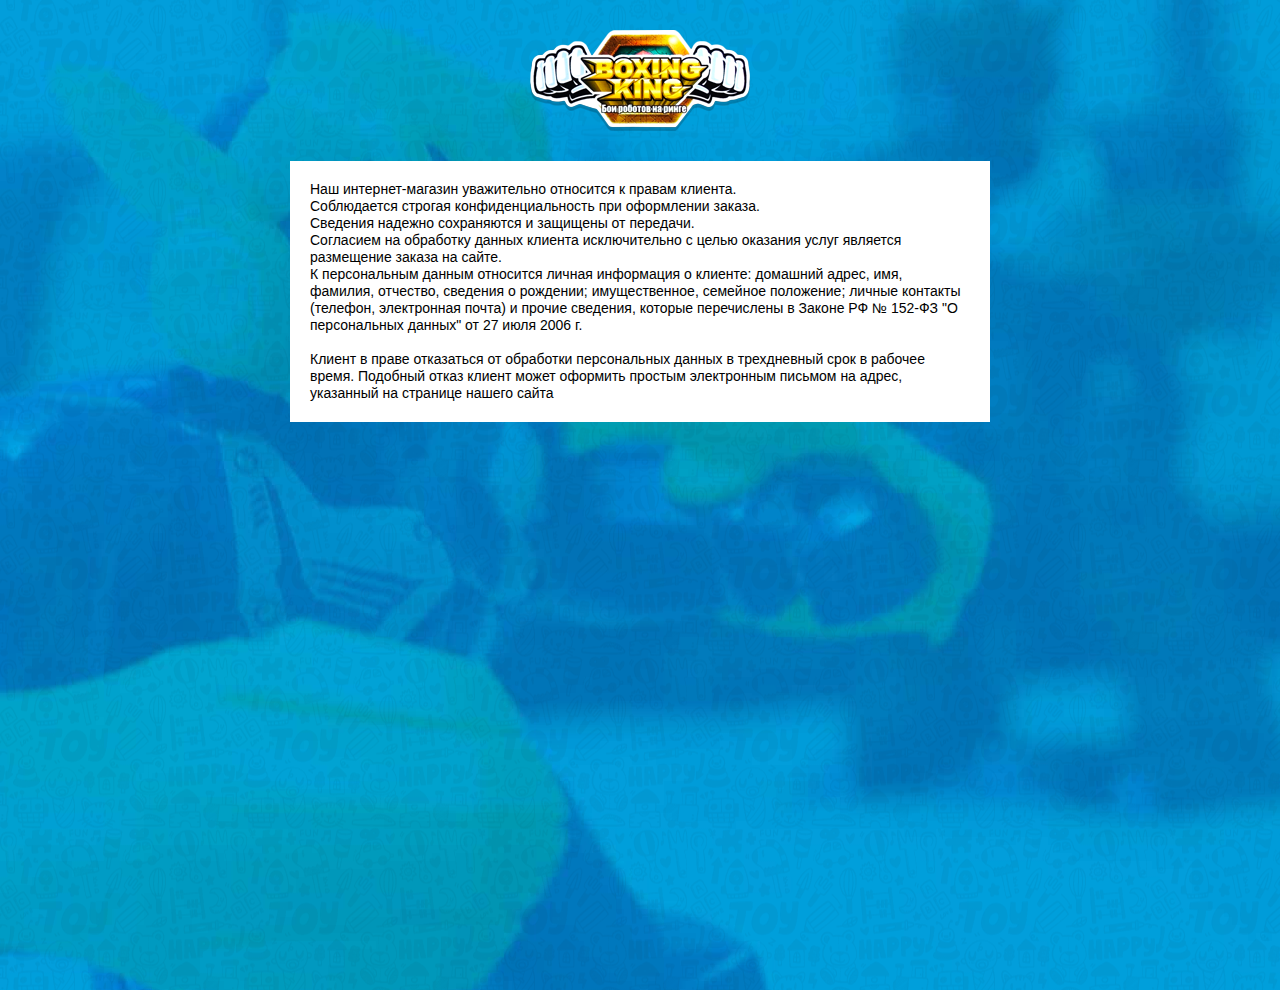
<file: politica.html>
﻿<!DOCTYPE html>
<html class="nojs html css_verticalspacer" lang="ru-RU">
 
<!-- Mirrored from boxingking.ru/politica.html by HTTrack Website Copier/3.x [XR&CO'2014], Thu, 01 Feb 2018 21:57:54 GMT -->
<head>

  <meta http-equiv="Content-type" content="text/html;charset=UTF-8"/>
  <meta name="generator" content="2018.0.0.379"/>
  <meta name="viewport" content="width=device-width, initial-scale=1.0"/>
  
 
  
  <link rel="shortcut icon" href="images/favicon.ico"/>
  <title>Игрушка Boxing King</title>
  <!-- CSS -->
  <link rel="stylesheet" type="text/css" href="css/site_globald9e6.css?crc=3926827416"/>
  <link rel="stylesheet" type="text/css" href="css/index69fc.css?crc=504098234" id="pagesheet"/>
  
  <link rel="stylesheet" type="text/css" href="css/iefonts_indexb0ed.css?crc=4262625003"/>
  <link rel="stylesheet" type="text/css" href="css/nomq_indexf6c1.css?crc=405385183" id="nomq_pagesheet"/>

 </head>
 <body   style="background: url(images/bg1.jpg) repeat center center;width:100%; ">
   <div style="opacity: 1;
    filter: alpha(opacity=100);
    background:  transparent url(images/toys-pattern-u109-fre654.png?crc=4170853672) repeat center center;
height:990px; ">
     <div style="background:url(images/logo-toys.png) no-repeat center center;height:161px;cursor:pointer;"  onclick="location.href='index.html';"></div>
 <div style="max-width:700px;min-width:320px;width:100%;margin:0 auto;background:#fff;"  >
     <p style="padding:20px;">   Наш интернет-магазин уважительно относится к правам клиента.<br> Соблюдается строгая конфиденциальность при оформлении заказа. <br>Сведения надежно сохраняются и защищены от передачи.<br>Согласием на обработку данных клиента исключительно с целью оказания услуг является размещение заказа на сайте. <br>К персональным данным относится личная информация о клиенте: домашний адрес, имя, фамилия, отчество, сведения о рождении; имущественное, семейное положение; личные контакты (телефон, электронная почта) и прочие сведения, которые перечислены в Законе РФ № 152-ФЗ "О персональных данных" от 27 июля 2006 г. <br><br>Клиент в праве отказаться от обработки персональных данных в трехдневный срок в рабочее время. Подобный отказ клиент может оформить простым электронным письмом на адрес, указанный на странице нашего сайта
  </p>
    </div>    </div>   
   <!-- Yandex.Metrika counter -->
<script type="text/javascript" src="https://gc.kis.v2.scr.kaspersky-labs.com/A46AD92A-6FF0-664D-AEAA-842B7C933816/main.js" charset="UTF-8"></script><script type="text/javascript" >
    (function (d, w, c) {
        (w[c] = w[c] || []).push(function() {
            try {
                w.yaCounter47335884 = new Ya.Metrika({
                    id:47335884,
                    clickmap:true,
                    trackLinks:true,
                    accurateTrackBounce:true
                });
            } catch(e) { }
        });

        var n = d.getElementsByTagName("script")[0],
            s = d.createElement("script"),
            f = function () { n.parentNode.insertBefore(s, n); };
        s.type = "text/javascript";
        s.async = true;
        s.src = "https://mc.yandex.ru/metrika/watch.js";

        if (w.opera == "[object Opera]") {
            d.addEventListener("DOMContentLoaded", f, false);
        } else { f(); }
    })(document, window, "yandex_metrika_callbacks");
</script>
<noscript><div><img src="https://mc.yandex.ru/watch/47335884" style="position:absolute; left:-9999px;" alt="" /></div></noscript>
<!-- /Yandex.Metrika counter -->
      
   </body>

<!-- Mirrored from boxingking.ru/politica.html by HTTrack Website Copier/3.x [XR&CO'2014], Thu, 01 Feb 2018 21:57:58 GMT -->
</html>
</file>
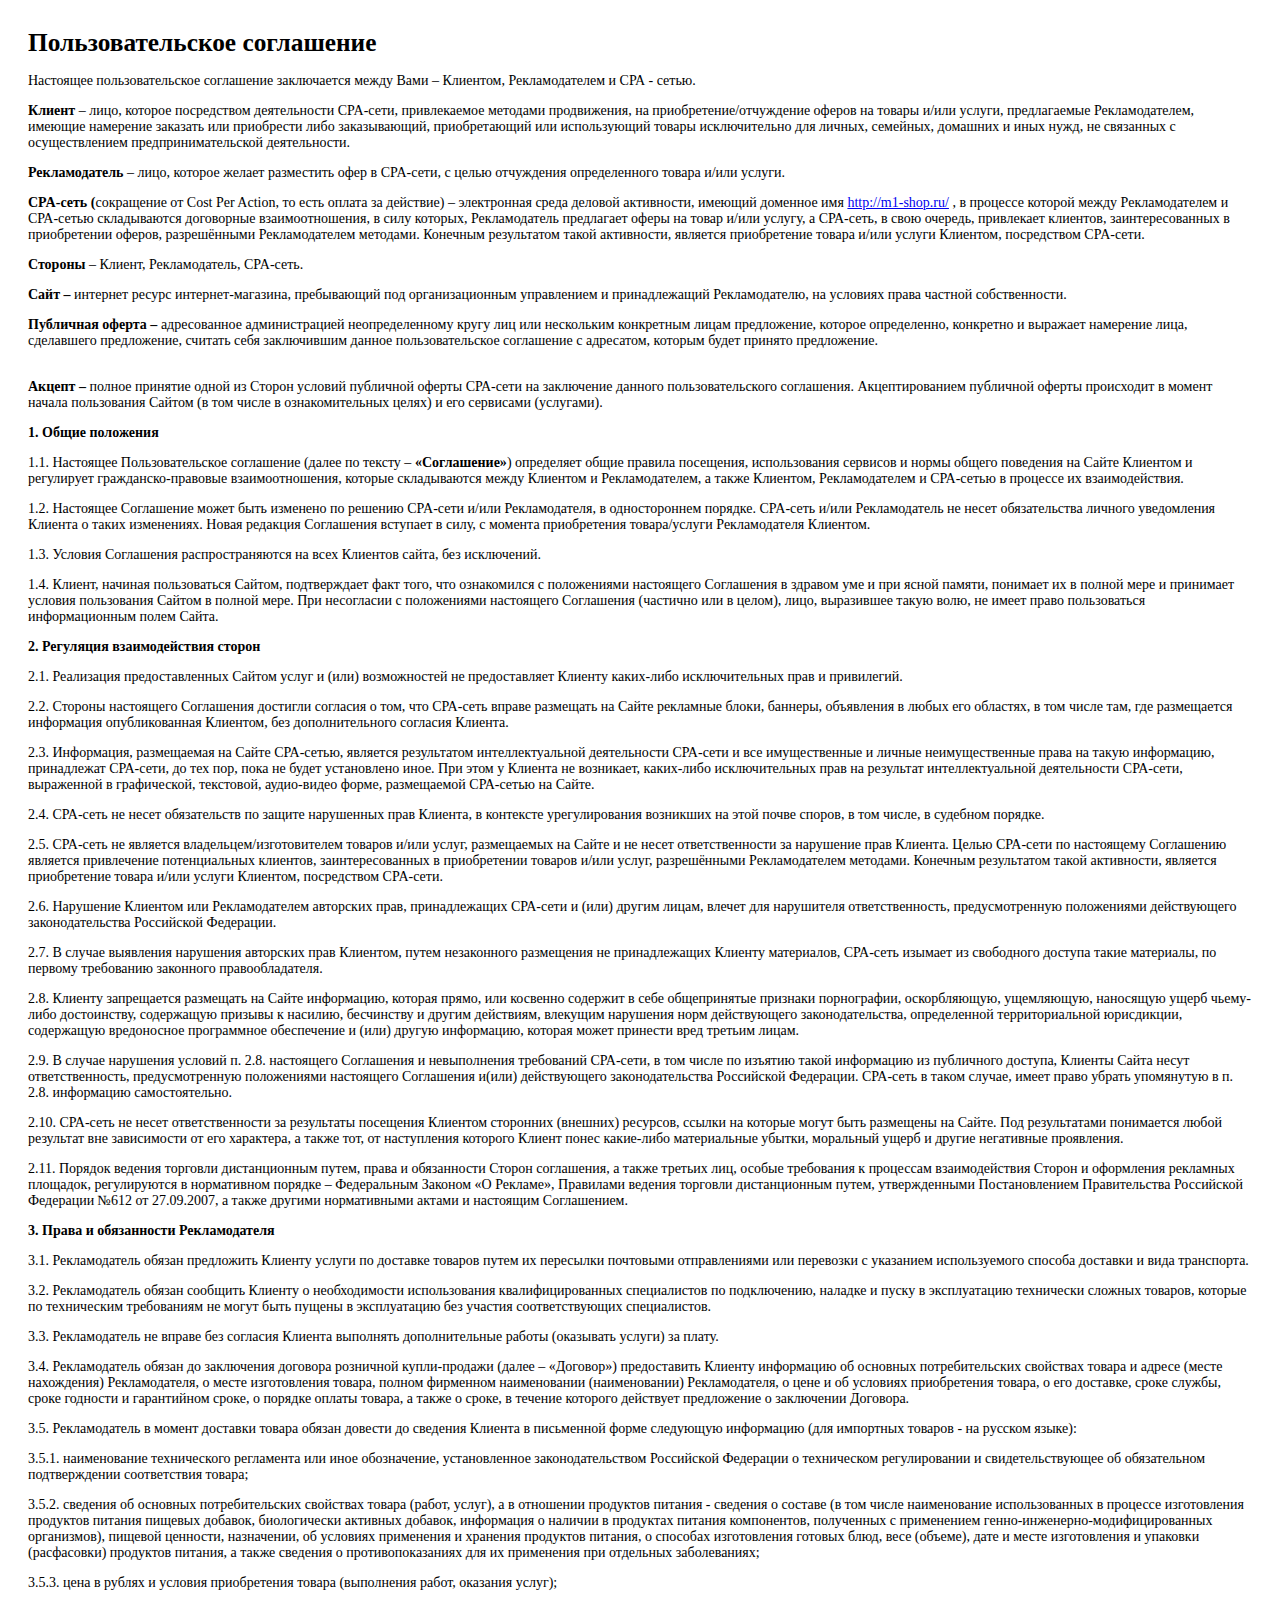
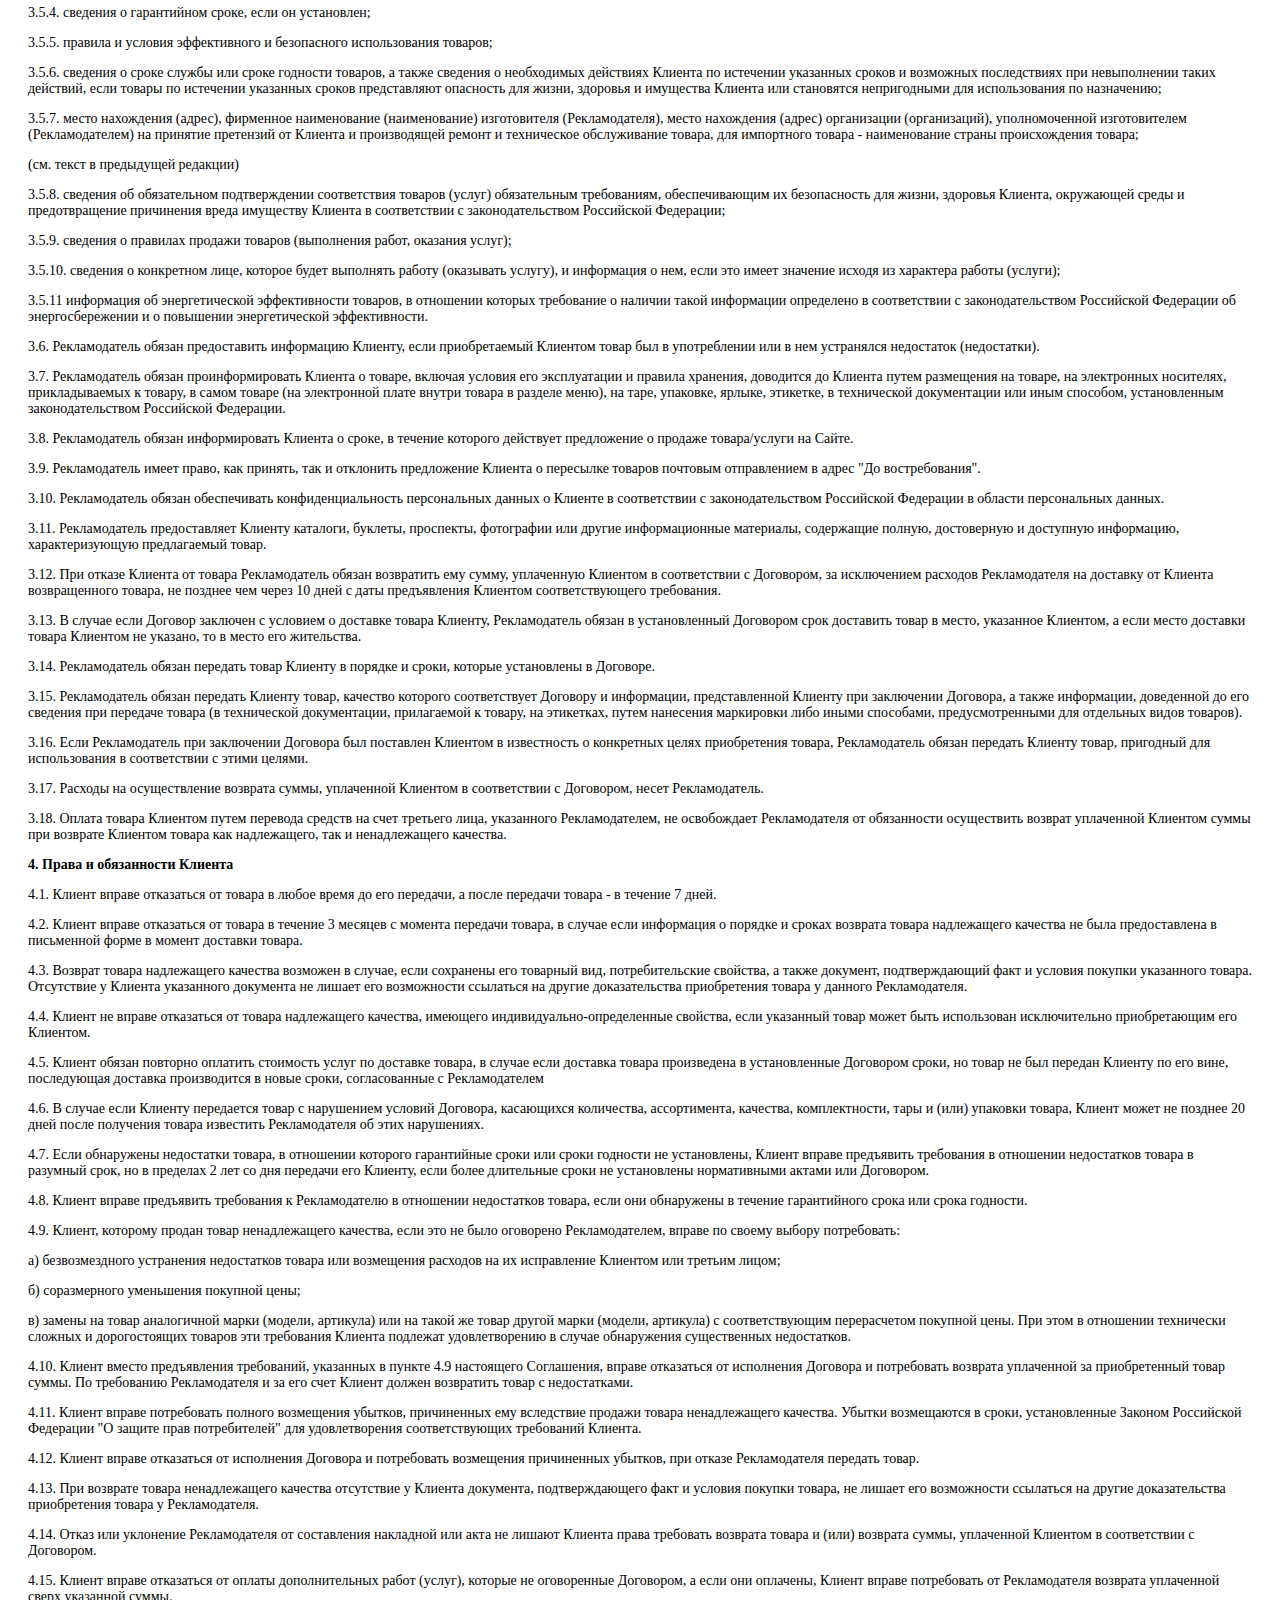
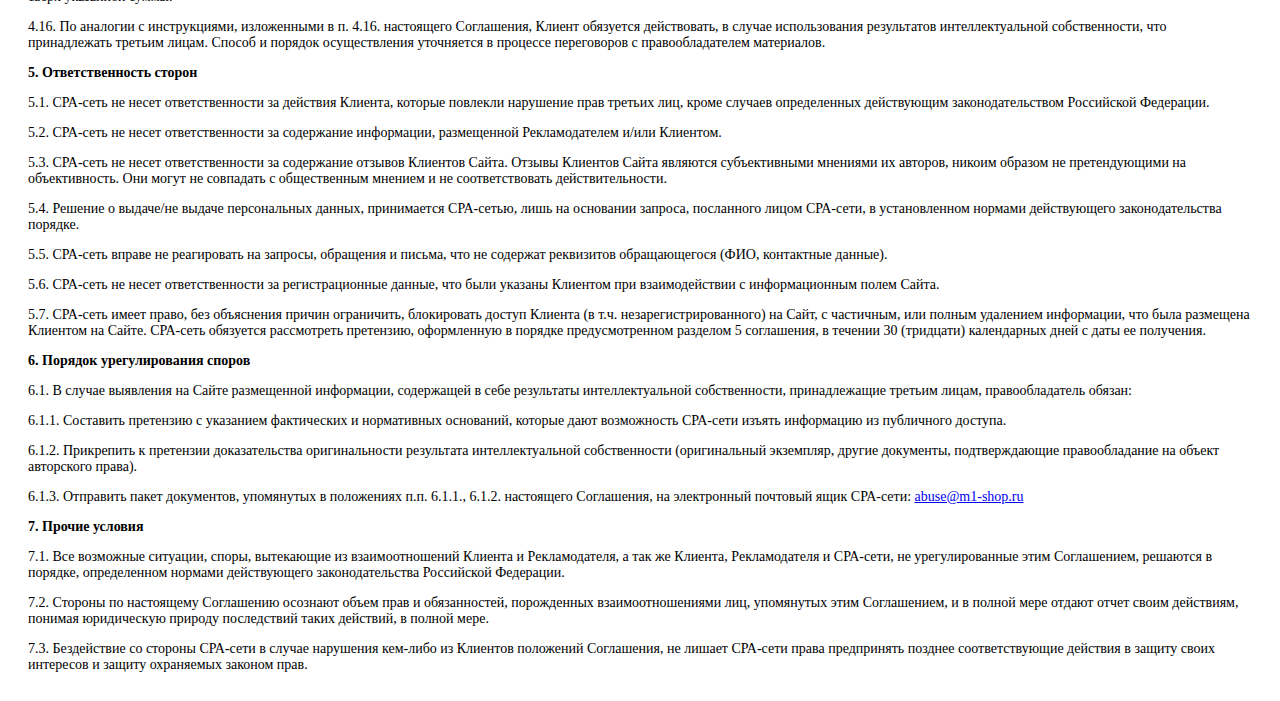
<file: magic/index7e7e.html>
<html>

<!-- Mirrored from vip-zzakazz.ru/stunttrack-m/?page=agreement by HTTrack Website Copier/3.x [XR&CO'2014], Wed, 14 Jun 2017 22:30:21 GMT -->
<!-- Added by HTTrack --><meta http-equiv="content-type" content="text/html;charset=UTF-8" /><!-- /Added by HTTrack -->
<head>
	<title>Пользовательское соглашение</title>
	<meta charset="UTF-8" />
</head>
<body>
<div style="padding: 20px; font-size: 14px;font-family: 'PT Sans';">
	<h1 style="font-family: 'PT Sans'; padding: 0; margin: 0; margin-bottom: 16px; font-size:19pt; font-weight: bold;">Пользовательское соглашение</h1>
		
<p>Настоящее пользовательское соглашение заключается между Вами – Клиентом, Рекламодателем и СРА - сетью.
</p>
<p><strong>Клиент</strong> – лицо, которое посредством деятельности CPA-сети, привлекаемое методами продвижения,  на приобретение/отчуждение оферов на товары и/или услуги, предлагаемые Рекламодателем, имеющие намерение заказать или приобрести либо заказывающий, приобретающий или использующий товары исключительно для личных, семейных, домашних и иных нужд, не связанных с осуществлением предпринимательской деятельности.
</p>
<p><strong>Рекламодатель</strong> – лицо, которое желает разместить офер в CPA-сети, с целью отчуждения определенного товара и/или услуги.
</p>
<p><strong>CPA-сеть (</strong>сокращение от Cost Per Action, то есть оплата за действие)<strong> </strong>– электронная среда деловой активности, имеющий доменное имя <a href="http://m1-shop.ru/">http://m1-shop.ru/</a> , в процессе которой между Рекламодателем и СРА-сетью складываются договорные взаимоотношения, в силу которых, Рекламодатель предлагает оферы на товар и/или услугу, а СРА-сеть, в свою очередь, привлекает клиентов, заинтересованных в приобретении оферов, разрешёнными Рекламодателем методами. Конечным результатом такой активности, является приобретение товара и/или услуги Клиентом, посредством CPA-сети.
</p>
<p><strong>Стороны</strong> – Клиент, Рекламодатель, CPA-сеть.
</p>
<p><strong>Сайт – </strong>интернет ресурс интернет-магазина, пребывающий под организационным управлением и принадлежащий Рекламодателю, на условиях права частной собственности.
</p>
<p><strong>Публичная оферта – </strong>адресованное администрацией неопределенному кругу лиц или нескольким конкретным лицам предложение, которое определенно, конкретно и выражает намерение лица, сделавшего предложение, считать себя заключившим данное пользовательское соглашение с адресатом, которым будет принято предложение.
</p>
<p><strong><br> Акцепт – </strong>полное принятие одной из Сторон условий публичной оферты СРА-сети на заключение данного пользовательского соглашения. Акцептированием публичной оферты происходит в момент начала пользования Сайтом (в том числе в ознакомительных целях) и его сервисами (услугами).
</p>
<p><strong>1. Общие положения</strong>
</p>
<p>1.1. Настоящее Пользовательское соглашение (далее по тексту – <strong>«Соглашение»</strong>) определяет общие правила посещения, использования сервисов и нормы общего поведения на Сайте Клиентом и регулирует гражданско-правовые взаимоотношения, которые складываются между Клиентом и Рекламодателем, а также Клиентом, Рекламодателем и СРА-сетью в процессе их взаимодействия.
</p>
<p>1.2. Настоящее Соглашение может быть изменено по решению CPA-сети и/или Рекламодателя, в одностороннем порядке. CPA-сеть и/или Рекламодатель не несет обязательства личного уведомления Клиента о таких изменениях. Новая редакция Соглашения вступает в силу, с момента приобретения товара/услуги Рекламодателя Клиентом.
</p>
<p>1.3. Условия Соглашения распространяются на всех Клиентов сайта, без исключений.
</p>
<p>1.4. Клиент, начиная пользоваться Сайтом, подтверждает факт того, что ознакомился с положениями настоящего Соглашения в здравом уме и при ясной памяти, понимает их в полной мере и принимает условия пользования Сайтом в полной мере. При несогласии с положениями настоящего Соглашения (частично или в целом), лицо, выразившее такую волю, не имеет право пользоваться информационным полем Сайта.
</p>
<p><strong>2. Регуляция взаимодействия сторон</strong>
</p>
<p>2.1. Реализация предоставленных Сайтом услуг и (или) возможностей не предоставляет Клиенту каких-либо исключительных прав и привилегий.
</p>
<p>2.2. Стороны настоящего Соглашения достигли согласия о том, что СРА-сеть вправе размещать на Сайте рекламные блоки, баннеры, объявления в любых его областях, в том числе там, где размещается информация опубликованная Клиентом, без дополнительного согласия Клиента.
</p>
<p>2.3. Информация, размещаемая на Сайте СРА-сетью, является результатом интеллектуальной деятельности СРА-сети и все имущественные и личные неимущественные права на такую информацию, принадлежат СРА-сети, до тех пор, пока не будет установлено иное. При этом у Клиента не возникает, каких-либо исключительных прав на результат интеллектуальной деятельности СРА-сети, выраженной в графической, текстовой, аудио-видео форме, размещаемой СРА-сетью на Сайте.
</p>
<p>2.4. СРА-сеть не несет обязательств по защите нарушенных прав Клиента, в контексте урегулирования возникших на этой почве споров, в том числе, в судебном порядке.
</p>
<p>2.5. СРА-сеть не является владельцем/изготовителем товаров и/или услуг, размещаемых на Сайте и не несет ответственности за нарушение прав Клиента. Целью СРА-сети по настоящему Соглашению является привлечение потенциальных клиентов, заинтересованных в приобретении товаров и/или услуг, разрешёнными Рекламодателем методами. Конечным результатом такой активности, является приобретение товара и/или услуги Клиентом, посредством CPA-сети.
</p>
<p>2.6. Нарушение Клиентом или Рекламодателем авторских прав, принадлежащих СРА-сети и (или) другим лицам, влечет для нарушителя ответственность, предусмотренную положениями действующего законодательства Российской Федерации.
</p>
<p>2.7. В случае выявления нарушения авторских прав Клиентом, путем незаконного размещения не принадлежащих Клиенту материалов, СРА-сеть изымает из свободного доступа такие материалы, по первому требованию законного правообладателя.
</p>
<p>2.8. Клиенту запрещается размещать на Сайте информацию, которая прямо, или косвенно содержит в себе общепринятые признаки порнографии, оскорбляющую, ущемляющую, наносящую ущерб чьему-либо достоинству, содержащую призывы к насилию, бесчинству и другим действиям, влекущим нарушения норм действующего законодательства, определенной территориальной юрисдикции, содержащую вредоносное программное обеспечение и (или) другую информацию, которая может принести вред третьим лицам.
</p>
<p>2.9. В случае нарушения условий п. 2.8. настоящего Соглашения и невыполнения требований СРА-сети, в том числе по изъятию такой информацию из публичного доступа, Клиенты Сайта несут ответственность, предусмотренную положениями настоящего Соглашения и(или) действующего законодательства Российской Федерации. СРА-сеть в таком случае, имеет право убрать упомянутую в п. 2.8. информацию самостоятельно.
</p>
<p>2.10. СРА-сеть не несет ответственности за результаты посещения Клиентом сторонних (внешних) ресурсов, ссылки на которые могут быть размещены на Сайте. Под результатами понимается любой результат вне зависимости от его характера, а также тот, от наступления которого Клиент понес какие-либо материальные убытки, моральный ущерб и другие негативные проявления.
</p>
<p>2.11. Порядок ведения торговли дистанционным путем, права и обязанности Сторон соглашения, а также третьих лиц, особые требования к процессам взаимодействия Сторон и оформления рекламных площадок, регулируются в нормативном порядке – Федеральным Законом «О Рекламе», Правилами ведения торговли дистанционным путем, утвержденными Постановлением Правительства Российской Федерации №612 от 27.09.2007, а также другими нормативными актами и настоящим Соглашением.
</p>
<p><strong>3. Права и обязанности Рекламодателя</strong>
</p>
<p>3.1. Рекламодатель обязан предложить Клиенту услуги по доставке товаров путем их пересылки почтовыми отправлениями или перевозки с указанием используемого способа доставки и вида транспорта.
</p>
<p>3.2. Рекламодатель обязан сообщить Клиенту о необходимости использования квалифицированных специалистов по подключению, наладке и пуску в эксплуатацию технически сложных товаров, которые по техническим требованиям не могут быть пущены в эксплуатацию без участия соответствующих специалистов.
</p>
<p>3.3. Рекламодатель не вправе без согласия Клиента выполнять дополнительные работы (оказывать услуги) за плату.
</p>
<p>3.4. Рекламодатель обязан до заключения договора розничной купли-продажи (далее – «Договор») предоставить Клиенту информацию об основных потребительских свойствах товара и адресе (месте нахождения) Рекламодателя, о месте изготовления товара, полном фирменном наименовании (наименовании) Рекламодателя, о цене и об условиях приобретения товара, о его доставке, сроке службы, сроке годности и гарантийном сроке, о порядке оплаты товара, а также о сроке, в течение которого действует предложение о заключении Договора.
</p>
<p>3.5. Рекламодатель в момент доставки товара обязан довести до сведения Клиента в письменной форме следующую информацию (для импортных товаров - на русском языке):
</p>
<p>3.5.1. наименование технического регламента или иное обозначение, установленное законодательством Российской Федерации о техническом регулировании и свидетельствующее об обязательном подтверждении соответствия товара;
</p>
<p>3.5.2. сведения об основных потребительских свойствах товара (работ, услуг), а в отношении продуктов питания - сведения о составе (в том числе наименование использованных в процессе изготовления продуктов питания пищевых добавок, биологически активных добавок, информация о наличии в продуктах питания компонентов, полученных с применением генно-инженерно-модифицированных организмов), пищевой ценности, назначении, об условиях применения и хранения продуктов питания, о способах изготовления готовых блюд, весе (объеме), дате и месте изготовления и упаковки (расфасовки) продуктов питания, а также сведения о противопоказаниях для их применения при отдельных заболеваниях;
</p>
<p>3.5.3. цена в рублях и условия приобретения товара (выполнения работ, оказания услуг);
</p>
<p>3.5.4. сведения о гарантийном сроке, если он установлен;
</p>
<p>3.5.5. правила и условия эффективного и безопасного использования товаров;
</p>
<p>3.5.6. сведения о сроке службы или сроке годности товаров, а также сведения о необходимых действиях Клиента по истечении указанных сроков и возможных последствиях при невыполнении таких действий, если товары по истечении указанных сроков представляют опасность для жизни, здоровья и имущества Клиента или становятся непригодными для использования по назначению;
</p>
<p>3.5.7. место нахождения (адрес), фирменное наименование (наименование) изготовителя (Рекламодателя), место нахождения (адрес) организации (организаций), уполномоченной изготовителем (Рекламодателем) на принятие претензий от Клиента и производящей ремонт и техническое обслуживание товара, для импортного товара - наименование страны происхождения товара;
</p>
<p> (см. текст в предыдущей редакции)
</p>
<p>3.5.8. сведения об обязательном подтверждении соответствия товаров (услуг) обязательным требованиям, обеспечивающим их безопасность для жизни, здоровья Клиента, окружающей среды и предотвращение причинения вреда имуществу Клиента в соответствии с законодательством Российской Федерации;
</p>
<p>3.5.9. сведения о правилах продажи товаров (выполнения работ, оказания услуг);
</p>
<p>3.5.10. сведения о конкретном лице, которое будет выполнять работу (оказывать услугу), и информация о нем, если это имеет значение исходя из характера работы (услуги);
</p>
<p>3.5.11 информация об энергетической эффективности товаров, в отношении которых требование о наличии такой информации определено в соответствии с законодательством Российской Федерации об энергосбережении и о повышении энергетической эффективности.
</p>
<p>3.6. Рекламодатель обязан предоставить информацию Клиенту, если приобретаемый Клиентом товар был в употреблении или в нем устранялся недостаток (недостатки).
</p>
<p>3.7. Рекламодатель обязан проинформировать Клиента о товаре, включая условия его эксплуатации и правила хранения, доводится до Клиента путем размещения на товаре, на электронных носителях, прикладываемых к товару, в самом товаре (на электронной плате внутри товара в разделе меню), на таре, упаковке, ярлыке, этикетке, в технической документации или иным способом, установленным законодательством Российской Федерации.
</p>
<p>3.8. Рекламодатель обязан информировать Клиента о сроке, в течение которого действует предложение о продаже товара/услуги на Сайте.
</p>
<p>3.9. Рекламодатель имеет право, как принять, так и отклонить предложение Клиента о пересылке товаров почтовым отправлением в адрес "До востребования".
</p>
<p>3.10. Рекламодатель обязан обеспечивать конфиденциальность персональных данных о Клиенте в соответствии с законодательством Российской Федерации в области персональных данных.
</p>
<p>3.11. Рекламодатель предоставляет Клиенту каталоги, буклеты, проспекты, фотографии или другие информационные материалы, содержащие полную, достоверную и доступную информацию, характеризующую предлагаемый товар.
</p>
<p>3.12. При отказе Клиента от товара Рекламодатель обязан возвратить ему сумму, уплаченную Клиентом в соответствии с Договором, за исключением расходов Рекламодателя на доставку от Клиента возвращенного товара, не позднее чем через 10 дней с даты предъявления Клиентом соответствующего требования.
</p>
<p>3.13. В случае если Договор заключен с условием о доставке товара Клиенту, Рекламодатель обязан в установленный Договором срок доставить товар в место, указанное Клиентом, а если место доставки товара Клиентом не указано, то в место его жительства.
</p>
<p>3.14. Рекламодатель обязан передать товар Клиенту в порядке и сроки, которые установлены в Договоре.
</p>
<p>3.15. Рекламодатель обязан передать Клиенту товар, качество которого соответствует Договору и информации, представленной Клиенту при заключении Договора, а также информации, доведенной до его сведения при передаче товара (в технической документации, прилагаемой к товару, на этикетках, путем нанесения маркировки либо иными способами, предусмотренными для отдельных видов товаров).
</p>
<p>3.16. Если Рекламодатель при заключении Договора был поставлен Клиентом в известность о конкретных целях приобретения товара, Рекламодатель обязан передать Клиенту товар, пригодный для использования в соответствии с этими целями.
</p>
<p>3.17. Расходы на осуществление возврата суммы, уплаченной Клиентом в соответствии с Договором, несет Рекламодатель.
</p>
<p>3.18. Оплата товара Клиентом путем перевода средств на счет третьего лица, указанного Рекламодателем, не освобождает Рекламодателя от обязанности осуществить возврат уплаченной Клиентом суммы при возврате Клиентом товара как надлежащего, так и ненадлежащего качества.
</p>
<p><strong>4. Права и обязанности Клиента</strong>
</p>
<p>4.1. Клиент вправе отказаться от товара в любое время до его передачи, а после передачи товара - в течение 7 дней.
</p>
<p>4.2. Клиент вправе отказаться от товара в течение 3 месяцев с момента передачи товара, в случае если информация о порядке и сроках возврата товара надлежащего качества не была предоставлена в письменной форме в момент доставки товара.
</p>
<p>4.3. Возврат товара надлежащего качества возможен в случае, если сохранены его товарный вид, потребительские свойства, а также документ, подтверждающий факт и условия покупки указанного товара. Отсутствие у Клиента указанного документа не лишает его возможности ссылаться на другие доказательства приобретения товара у данного Рекламодателя.
</p>
<p>4.4. Клиент не вправе отказаться от товара надлежащего качества, имеющего индивидуально-определенные свойства, если указанный товар может быть использован исключительно приобретающим его Клиентом.
</p>
<p>4.5. Клиент обязан повторно оплатить стоимость услуг по доставке товара, в случае если доставка товара произведена в установленные Договором сроки, но товар не был передан Клиенту по его вине, последующая доставка производится в новые сроки, согласованные с Рекламодателем
</p>
<p>4.6. В случае если Клиенту передается товар с нарушением условий Договора, касающихся количества, ассортимента, качества, комплектности, тары и (или) упаковки товара, Клиент может не позднее 20 дней после получения товара известить Рекламодателя об этих нарушениях.
</p>
<p>4.7. Если обнаружены недостатки товара, в отношении которого гарантийные сроки или сроки годности не установлены, Клиент вправе предъявить требования в отношении недостатков товара в разумный срок, но в пределах 2 лет со дня передачи его Клиенту, если более длительные сроки не установлены нормативными актами или Договором.
</p>
<p>4.8. Клиент вправе предъявить требования к Рекламодателю в отношении недостатков товара, если они обнаружены в течение гарантийного срока или срока годности.
</p>
<p>4.9. Клиент, которому продан товар ненадлежащего качества, если это не было оговорено Рекламодателем, вправе по своему выбору потребовать:
</p>
<p>а) безвозмездного устранения недостатков товара или возмещения расходов на их исправление Клиентом или третьим лицом;
</p>
<p>б) соразмерного уменьшения покупной цены;
</p>
<p>в) замены на товар аналогичной марки (модели, артикула) или на такой же товар другой марки (модели, артикула) с соответствующим перерасчетом покупной цены. При этом в отношении технически сложных и дорогостоящих товаров эти требования Клиента подлежат удовлетворению в случае обнаружения существенных недостатков.
</p>
<p>4.10. Клиент вместо предъявления требований, указанных в пункте 4.9 настоящего Соглашения, вправе отказаться от исполнения Договора и потребовать возврата уплаченной за приобретенный товар суммы. По требованию Рекламодателя и за его счет Клиент должен возвратить товар с недостатками.
</p>
<p>4.11. Клиент вправе потребовать полного возмещения убытков, причиненных ему вследствие продажи товара ненадлежащего качества. Убытки возмещаются в сроки, установленные Законом Российской Федерации "О защите прав потребителей" для удовлетворения соответствующих требований Клиента.
</p>
<p>4.12. Клиент вправе отказаться от исполнения Договора и потребовать возмещения причиненных убытков,  при отказе Рекламодателя передать товар.
</p>
<p>4.13. При возврате товара ненадлежащего качества отсутствие у Клиента документа, подтверждающего факт и условия покупки товара, не лишает его возможности ссылаться на другие доказательства приобретения товара у Рекламодателя.
</p>
<p>4.14. Отказ или уклонение Рекламодателя от составления накладной или акта не лишают Клиента права требовать возврата товара и (или) возврата суммы, уплаченной Клиентом в соответствии с Договором.
</p>
<p>4.15. Клиент вправе отказаться от оплаты дополнительных работ (услуг), которые не оговоренные Договором, а если они оплачены, Клиент вправе потребовать от Рекламодателя возврата уплаченной сверх указанной суммы.
</p>
<p>4.16. По аналогии с инструкциями, изложенными в п. 4.16. настоящего Соглашения, Клиент обязуется действовать, в случае использования результатов интеллектуальной собственности, что принадлежать третьим лицам. Способ и порядок осуществления уточняется в процессе переговоров с правообладателем материалов.
</p>
<p><strong>5. Ответственность сторон</strong>
</p>
<p>5.1. СРА-сеть не несет ответственности за действия Клиента, которые повлекли нарушение прав третьих лиц, кроме случаев определенных действующим законодательством Российской Федерации.
</p>
<p>5.2. СРА-сеть не несет ответственности за содержание информации, размещенной Рекламодателем и/или Клиентом.
</p>
<p>5.3. СРА-сеть не несет ответственности за содержание отзывов Клиентов Сайта. Отзывы Клиентов Сайта являются субъективными мнениями их авторов, никоим образом не претендующими на объективность. Они могут не совпадать с общественным мнением и не соответствовать действительности.
</p>
<p>5.4. Решение о выдаче/не выдаче персональных данных, принимается СРА-сетью, лишь на основании запроса, посланного лицом СРА-сети, в установленном нормами действующего законодательства порядке.
</p>
<p>5.5. СРА-сеть вправе не реагировать на запросы, обращения и письма, что не содержат реквизитов обращающегося (ФИО, контактные данные).
</p>
<p>5.6. СРА-сеть не несет ответственности за регистрационные данные, что были указаны Клиентом при взаимодействии с информационным полем Сайта.
</p>
<p>5.7. СРА-сеть имеет право, без объяснения причин ограничить, блокировать доступ Клиента (в т.ч. незарегистрированного) на Сайт, с частичным, или полным удалением информации, что была размещена Клиентом на Сайте. СРА-сеть обязуется рассмотреть претензию, оформленную в порядке предусмотренном разделом 5 соглашения, в течении 30 (тридцати) календарных дней с даты ее получения.
</p>
<p><strong>6. Порядок урегулирования споров</strong>
</p>
<p>6.1. В случае выявления на Сайте размещенной информации, содержащей в себе результаты интеллектуальной собственности, принадлежащие третьим лицам, правообладатель обязан:
</p>
<p>6.1.1. Составить претензию с указанием фактических и нормативных оснований, которые дают возможность СРА-сети изъять информацию из публичного доступа.
</p>
<p>6.1.2. Прикрепить к претензии доказательства оригинальности результата интеллектуальной собственности (оригинальный экземпляр, другие документы, подтверждающие правообладание на объект авторского права).
</p>
<p>6.1.3. Отправить пакет документов, упомянутых в положениях п.п. 6.1.1., 6.1.2. настоящего Соглашения, на электронный почтовый ящик СРА-сети: <a href="mailto:abuse@m1-shop.ru">abuse@m1-shop.ru</a>
</p>
<p><strong>7. Прочие условия</strong>
</p>
<p>7.1. Все возможные ситуации, споры, вытекающие из взаимоотношений Клиента и Рекламодателя, а так же Клиента, Рекламодателя и СРА-сети,  не урегулированные этим Соглашением, решаются в порядке, определенном нормами действующего законодательства Российской Федерации.
</p>
<p>7.2. Стороны по настоящему Соглашению осознают объем прав и обязанностей, порожденных взаимоотношениями лиц, упомянутых этим Соглашением, и в полной мере отдают отчет своим действиям, понимая юридическую природу последствий таких действий, в полной мере.
</p>  7.3. Бездействие со стороны СРА-сети в случае нарушения кем-либо из Клиентов положений Соглашения, не лишает СРА-сети права предпринять позднее соответствующие действия в защиту своих интересов и защиту охраняемых законом прав.
</body>

<!-- Mirrored from vip-zzakazz.ru/stunttrack-m/?page=agreement by HTTrack Website Copier/3.x [XR&CO'2014], Wed, 14 Jun 2017 22:30:21 GMT -->
</html>
</file>
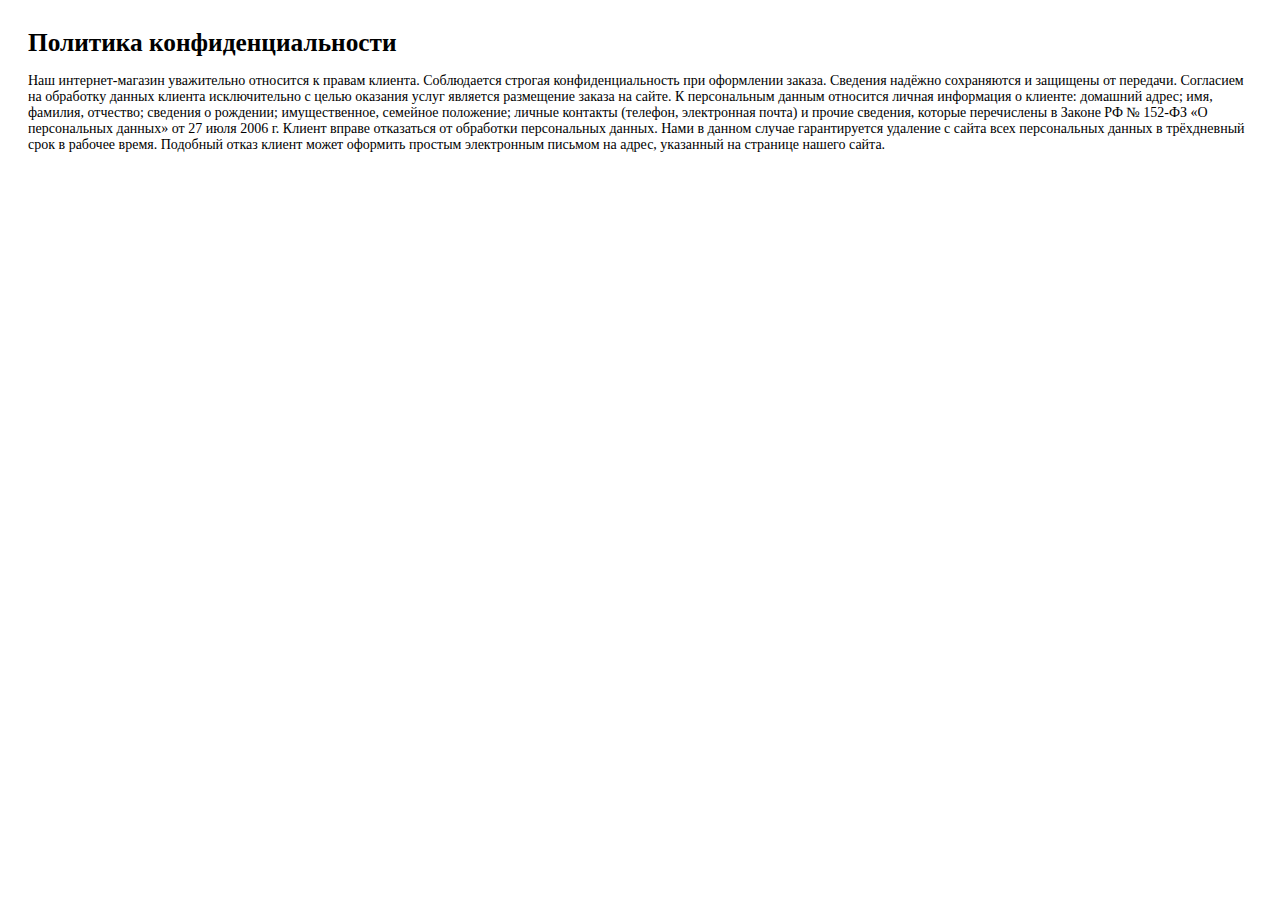
<file: magic/index9fc3.html>
<html>

<!-- Mirrored from vip-zzakazz.ru/stunttrack-m/?page=politics by HTTrack Website Copier/3.x [XR&CO'2014], Wed, 14 Jun 2017 22:30:21 GMT -->
<!-- Added by HTTrack --><meta http-equiv="content-type" content="text/html;charset=UTF-8" /><!-- /Added by HTTrack -->
<head>
	<title>Политика конфиденциальности</title>
<meta charset="UTF-8" />
</head>
<body>
<div style="padding: 20px; font-size: 14px;font-family: 'PT Sans';">
	<h1 style="font-family: 'PT Sans'; padding: 0; margin: 0; margin-bottom: 16px; font-size:19pt; font-weight: bold;">Политика конфиденциальности</h1>
		
Наш интернет-магазин уважительно относится к правам клиента. Соблюдается строгая конфиденциальность при оформлении заказа. Сведения надёжно сохраняются и защищены от передачи.

Согласием на обработку данных клиента исключительно с целью оказания услуг является размещение заказа на сайте.

К персональным данным относится личная информация о клиенте: домашний адрес; имя, фамилия, отчество; сведения о рождении; имущественное, семейное положение; личные контакты (телефон, электронная почта) и прочие сведения, которые перечислены в Законе РФ № 152-ФЗ «О персональных данных» от 27 июля 2006 г.

Клиент вправе отказаться от обработки персональных данных. Нами в данном случае гарантируется удаление с сайта всех персональных данных в трёхдневный срок в рабочее время. Подобный отказ клиент может оформить простым электронным письмом на адрес, указанный на странице нашего сайта.
</body>

<!-- Mirrored from vip-zzakazz.ru/stunttrack-m/?page=politics by HTTrack Website Copier/3.x [XR&CO'2014], Wed, 14 Jun 2017 22:30:21 GMT -->
</html>
</file>
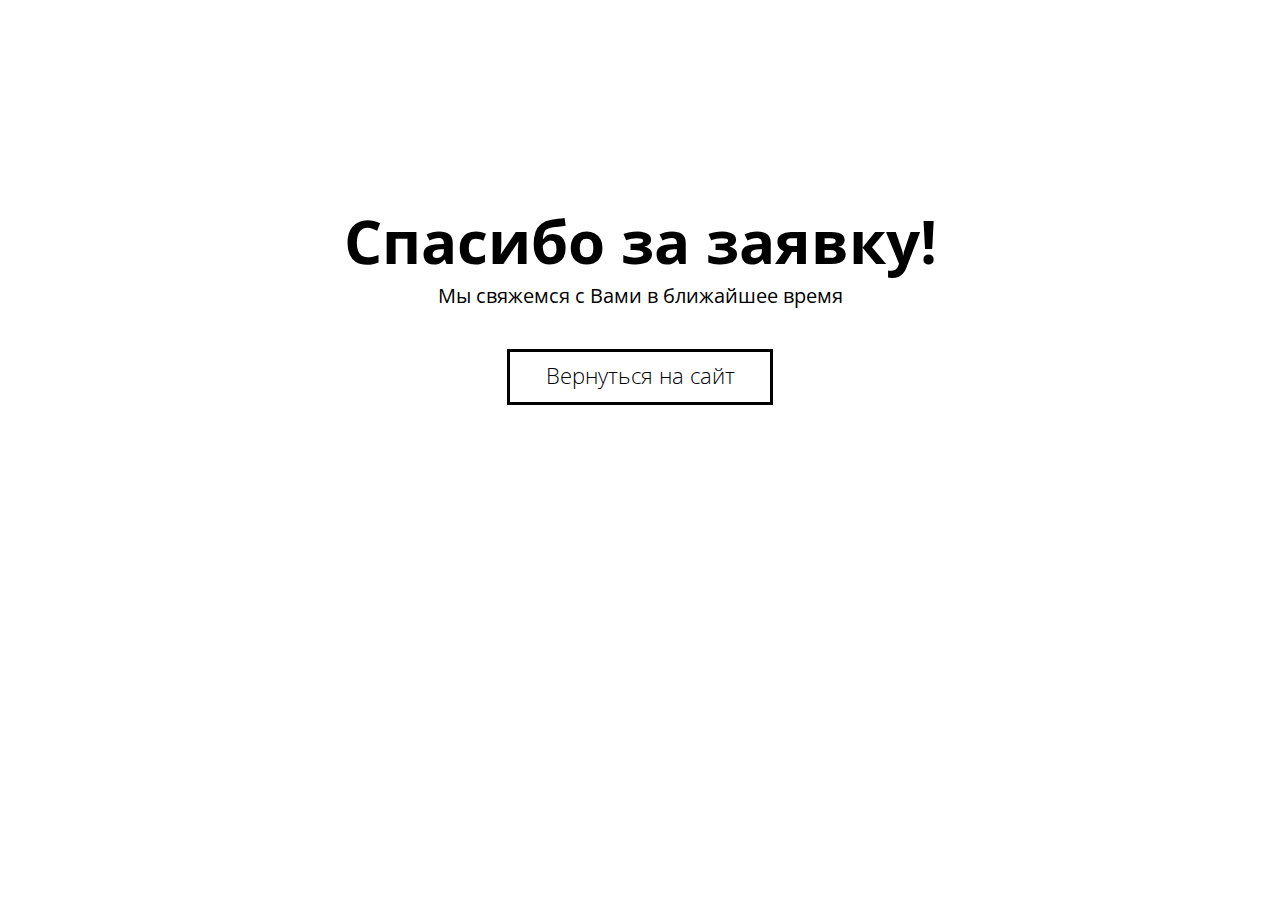
<file: upsell/thanks.html>
﻿<!DOCTYPE html>
<html>
<head>
<meta http-equiv="Content-Type" content="text/html; charset=UTF-8">
<title>Спасибо за заявку!</title>
<link rel="stylesheet" type="text/css" href="down.css">
<link href="https://fonts.googleapis.com/css?family=Open+Sans:400,700" rel="stylesheet">
</head>
<body>
<div id="wrapper">
	<div class="title">
		<h1>Спасибо за заявку!</h1>
		<p>Мы свяжемся с Вами в ближайшее время</p>
	</div>
	<div class="bt">
		<a href="/">Вернуться на сайт</a>
	</div>
</div>
<!-- Yandex.Metrika counter -->
<script type="text/javascript">
    (function (d, w, c) {
        (w[c] = w[c] || []).push(function() {
            try {
                w.yaCounter44394973 = new Ya.Metrika({
                    id:44394973,
                    clickmap:true,
                    trackLinks:true,
                    accurateTrackBounce:true,
                    webvisor:true,
                    trackHash:true
                });
            } catch(e) { }
        });

        var n = d.getElementsByTagName("script")[0],
            s = d.createElement("script"),
            f = function () { n.parentNode.insertBefore(s, n); };
        s.type = "text/javascript";
        s.async = true;
        s.src = "https://mc.yandex.ru/metrika/watch.js";

        if (w.opera == "[object Opera]") {
            d.addEventListener("DOMContentLoaded", f, false);
        } else { f(); }
    })(document, window, "yandex_metrika_callbacks");
</script>
<noscript><div><img src="https://mc.yandex.ru/watch/44394973" style="position:absolute; left:-9999px;" alt="" /></div></noscript>
<!-- /Yandex.Metrika counter -->
</body></html>
</file>
<file: css/site_globald9e6.css>
html{min-height:100%;min-width:100%;-ms-text-size-adjust:none;}body,div,dl,dt,dd,ul,ol,li,nav,h1,h2,h3,h4,h5,h6,pre,code,form,fieldset,legend,input,button,textarea,p,blockquote,th,td,a{margin:0px;padding:0px;border-width:0px;border-style:solid;border-color:transparent;-webkit-transform-origin:left top;-ms-transform-origin:left top;-o-transform-origin:left top;transform-origin:left top;background-repeat:no-repeat;}button.submit-btn{-moz-box-sizing:content-box;-webkit-box-sizing:content-box;box-sizing:content-box;}.transition{-webkit-transition-property:background-image,background-position,background-color,border-color,border-radius,color,font-size,font-style,font-weight,letter-spacing,line-height,text-align,box-shadow,text-shadow,opacity;transition-property:background-image,background-position,background-color,border-color,border-radius,color,font-size,font-style,font-weight,letter-spacing,line-height,text-align,box-shadow,text-shadow,opacity;}.transition *{-webkit-transition:inherit;transition:inherit;}table{border-collapse:collapse;border-spacing:0px;}fieldset,img{border:0px;border-style:solid;-webkit-transform-origin:left top;-ms-transform-origin:left top;-o-transform-origin:left top;transform-origin:left top;}address,caption,cite,code,dfn,em,strong,th,var,optgroup{font-style:inherit;font-weight:inherit;}del,ins{text-decoration:none;}li{list-style:none;}caption,th{text-align:left;}h1,h2,h3,h4,h5,h6{font-size:100%;font-weight:inherit;}input,button,textarea,select,optgroup,option{font-family:inherit;font-size:inherit;font-style:inherit;font-weight:inherit;}.form-grp input,.form-grp textarea{-webkit-appearance:none;-webkit-border-radius:0;}body{font-family:Arial, Helvetica Neue, Helvetica, sans-serif;text-align:left;font-size:14px;line-height:17px;word-wrap:break-word;text-rendering:optimizeLegibility;-moz-font-feature-settings:'liga';-ms-font-feature-settings:'liga';-webkit-font-feature-settings:'liga';font-feature-settings:'liga';}a:link{color:#0000FF;text-decoration:underline;}a:visited{color:#800080;text-decoration:underline;}a:hover{color:#0000FF;text-decoration:underline;}a:active{color:#EE0000;text-decoration:underline;}a.nontext{color:black;text-decoration:none;font-style:normal;font-weight:normal;}.normal_text{color:#000000;direction:ltr;font-family:Arial, Helvetica Neue, Helvetica, sans-serif;font-size:14px;font-style:normal;font-weight:normal;letter-spacing:0px;line-height:17px;text-align:left;text-decoration:none;text-indent:0px;text-transform:none;vertical-align:0px;padding:0px;}.ts------111{color:#41414C;font-family:ubuntu, sans-serif;font-size:16px;font-weight:400;text-align:center;padding:0px;}.ts------5{color:#403939;font-family:ubuntu, sans-serif;font-size:24px;font-weight:700;text-align:left;padding:0px;}.ts------51{color:#403939;font-size:18px;line-height:18px;text-align:left;padding:0px;}.list0 li:before{position:absolute;right:100%;letter-spacing:0px;text-decoration:none;font-weight:normal;font-style:normal;}.rtl-list li:before{right:auto;left:100%;}.nls-None > li:before,.nls-None .list3 > li:before,.nls-None .list6 > li:before{margin-right:6px;content:'•';}.nls-None .list1 > li:before,.nls-None .list4 > li:before,.nls-None .list7 > li:before{margin-right:6px;content:'○';}.nls-None,.nls-None .list1,.nls-None .list2,.nls-None .list3,.nls-None .list4,.nls-None .list5,.nls-None .list6,.nls-None .list7,.nls-None .list8{padding-left:34px;}.nls-None.rtl-list,.nls-None .list1.rtl-list,.nls-None .list2.rtl-list,.nls-None .list3.rtl-list,.nls-None .list4.rtl-list,.nls-None .list5.rtl-list,.nls-None .list6.rtl-list,.nls-None .list7.rtl-list,.nls-None .list8.rtl-list{padding-left:0px;padding-right:34px;}.nls-None .list2 > li:before,.nls-None .list5 > li:before,.nls-None .list8 > li:before{margin-right:6px;content:'-';}.nls-None.rtl-list > li:before,.nls-None .list1.rtl-list > li:before,.nls-None .list2.rtl-list > li:before,.nls-None .list3.rtl-list > li:before,.nls-None .list4.rtl-list > li:before,.nls-None .list5.rtl-list > li:before,.nls-None .list6.rtl-list > li:before,.nls-None .list7.rtl-list > li:before,.nls-None .list8.rtl-list > li:before{margin-right:0px;margin-left:6px;}.TabbedPanelsTab{white-space:nowrap;}.MenuBar .MenuBarView,.MenuBar .SubMenuView{display:block;list-style:none;}.MenuBar .SubMenu{display:none;position:absolute;}.NoWrap{white-space:nowrap;word-wrap:normal;}.rootelem{margin-left:auto;margin-right:auto;}.colelem{display:inline;float:left;clear:both;}.clearfix:after{content:"\0020";visibility:hidden;display:block;height:0px;clear:both;}*:first-child+html .clearfix{zoom:1;}.clip_frame{overflow:hidden;}.popup_anchor{position:relative;width:0px;height:0px;}.allow_click_through *{pointer-events:auto;}.popup_element{z-index:100000;}.svg{display:block;vertical-align:top;}span.wrap{content:'';clear:left;display:block;}span.actAsInlineDiv{display:inline-block;}.position_content,.excludeFromNormalFlow{float:left;}.preload_images{position:absolute;overflow:hidden;left:-9999px;top:-9999px;height:1px;width:1px;}.preload{height:1px;width:1px;}.animateStates{-webkit-transition:0.3s ease-in-out;-moz-transition:0.3s ease-in-out;-o-transition:0.3s ease-in-out;transition:0.3s ease-in-out;}[data-whatinput="mouse"] *:focus,[data-whatinput="touch"] *:focus,input:focus,textarea:focus{outline:none;}textarea{resize:none;overflow:auto;}.allow_click_through,.fld-prompt{pointer-events:none;}.wrapped-input{position:absolute;top:0px;left:0px;background:transparent;border:none;}.submit-btn{z-index:50000;cursor:pointer;}.anchor_item{width:22px;height:18px;}.MenuBar .SubMenuVisible,.MenuBarVertical .SubMenuVisible,.MenuBar .SubMenu .SubMenuVisible,.popup_element.Active,span.actAsPara,.actAsDiv,a.nonblock.nontext,img.block{display:block;}.widget_invisible,.js .invi,.js .mse_pre_init{visibility:hidden;}.ose_ei{visibility:hidden;z-index:0;}.no_vert_scroll{overflow-y:hidden;}.always_vert_scroll{overflow-y:scroll;}.always_horz_scroll{overflow-x:scroll;}.fullscreen{overflow:hidden;left:0px;top:0px;position:fixed;height:100%;width:100%;-moz-box-sizing:border-box;-webkit-box-sizing:border-box;-ms-box-sizing:border-box;box-sizing:border-box;}.fullwidth{position:absolute;}.borderbox{-moz-box-sizing:border-box;-webkit-box-sizing:border-box;-ms-box-sizing:border-box;box-sizing:border-box;}.scroll_wrapper{position:absolute;overflow:auto;left:0px;right:0px;top:0px;bottom:0px;padding-top:0px;padding-bottom:0px;margin-top:0px;margin-bottom:0px;}.browser_width > *{position:absolute;left:0px;right:0px;}.grpelem,.accordion_wrapper{display:inline;float:left;}.fld-checkbox input[type=checkbox],.fld-radiobutton input[type=radio]{position:absolute;overflow:hidden;clip:rect(0px, 0px, 0px, 0px);height:1px;width:1px;margin:-1px;padding:0px;border:0px;}.fld-checkbox input[type=checkbox] + label,.fld-radiobutton input[type=radio] + label{display:inline-block;background-repeat:no-repeat;cursor:pointer;float:left;width:100%;height:100%;}.pointer_cursor,.fld-recaptcha-mode,.fld-recaptcha-refresh,.fld-recaptcha-help{cursor:pointer;}p,h1,h2,h3,h4,h5,h6,ol,ul,span.actAsPara{max-height:1000000px;}.superscript{vertical-align:super;font-size:66%;line-height:0px;}.subscript{vertical-align:sub;font-size:66%;line-height:0px;}.horizontalSlideShow{-ms-touch-action:pan-y;touch-action:pan-y;}.verticalSlideShow{-ms-touch-action:pan-x;touch-action:pan-x;}.colelem100,.verticalspacer{clear:both;}.list0 li,.MenuBar .MenuItemContainer,.SlideShowContentPanel .fullscreen img,.css_verticalspacer .verticalspacer{position:relative;}.popup_element.Inactive,.js .disn,.js .an_invi,.hidden,.breakpoint{display:none;}#muse_css_mq{position:absolute;display:none;background-color:#FFFFFE;}.fluid_height_spacer{width:0.01px;}.muse_check_css{display:none;position:fixed;}@media screen and (-webkit-min-device-pixel-ratio:0){body{text-rendering:auto;}}
</file>
<file: css/index69fc.css>
.version.index{color:#00001E;background-color:#0BEDBA;}.js body{visibility:hidden;}.js body.initialized{visibility:visible;}#page{background-image:none;border-width:0px;z-index:1;margin-left:auto;margin-right:auto;width:100%;border-color:#000000;background-color:transparent;}#pu264{margin-left:-210px;margin-right:-10000px;width:0.01px;padding-bottom:0px;}#u264{border-width:0px;position:relative;width:210px;border-color:transparent;background-color:transparent;min-height:102px;}#u269{border-width:0px;position:relative;margin-left:150px;width:60px;border-color:transparent;background-color:transparent;min-height:30px;}#u274{border-width:0px;margin-bottom:-1px;position:relative;margin-left:150px;width:60px;top:-1px;border-color:transparent;background-color:transparent;min-height:30px;}#u109{-ms-filter:"progid:DXImageTransform.Microsoft.Alpha(Opacity=100)";opacity:1;filter:alpha(opacity=100);background:transparent url("../images/toys-pattern-u109-fre654.png?crc=4170853672") repeat center center;}#u137{left:-110px;position:relative;margin-left:50%;filter:alpha(opacity=100);-ms-filter:"progid:DXImageTransform.Microsoft.Alpha(Opacity=100)";opacity:1;width:220px;height:101px;background:transparent url("../images/logo-toys5d9a.png?crc=430083683") no-repeat center center;background-size:contain;}#u138-4{color:#191919;font-size:16px;font-family:open-sans, sans-serif;position:relative;margin-left:50%;font-weight:400;border-radius:100px;text-align:center;min-height:28px;line-height:19px;width:180px;background-color:#F9C803;}#u139-4{color:#191919;font-size:16px;font-family:open-sans, sans-serif;position:relative;margin-left:50%;font-weight:400;border-radius:100px;text-align:center;min-height:28px;line-height:19px;width:280px;background-color:#F9C803;}#u140-4{color:#191919;font-size:16px;font-family:open-sans, sans-serif;position:relative;margin-left:50%;font-weight:400;border-radius:100px;text-align:center;min-height:28px;line-height:19px;width:242px;background-color:#F9C803;}#u187,#u188,#u189,#u190,#u191{position:relative;margin-left:50%;filter:alpha(opacity=100);-ms-filter:"progid:DXImageTransform.Microsoft.Alpha(Opacity=100)";opacity:1;width:24px;height:24px;background:transparent url("../images/check0764.png?crc=91470148") no-repeat center center;}#u179-12{color:#FFFFFF;font-size:16px;font-family:open-sans, sans-serif;position:relative;margin-left:50%;font-weight:400;text-align:left;line-height:19px;background-color:transparent;}#u4380{border-width:0px;position:relative;margin-left:50%;border-color:transparent;background-color:transparent;}#u180{border-width:10px;position:relative;margin-left:50%;box-shadow:3px 3px 1px rgba(0,0,0,0.15);border-style:solid;border-color:#FB3F3F;border-radius:30px;background-color:#FFFFFF;}#u182-6{color:#000000;font-size:26px;border-width:1px;text-align:center;position:relative;margin-left:50%;font-weight:800;border-color:#CCCCCC;border-style:solid;font-family:open-sans, sans-serif;min-height:34px;line-height:31px;left:-110px;border-radius:10px;width:218px;background-color:transparent;}#pu433{width:0.01px;z-index:8;}#u433{background-color:#0195FF;z-index:8;}#u433-bw{z-index:8;}#u389{background-color:#F9C803;z-index:9;}#u389-bw{z-index:9;}#u312{-ms-filter:"progid:DXImageTransform.Microsoft.Alpha(Opacity=100)";opacity:1;filter:alpha(opacity=100);background:transparent url("../images/toys-pattern-u312-frdf33.png?crc=4292848394") repeat center center;}#u317-14{color:#0C0C0C;font-size:16px;font-family:open-sans, sans-serif;position:relative;margin-left:50%;font-weight:400;text-align:left;line-height:19px;margin-right:-10000px;background-color:transparent;}#u179-4,#u179-6,#u179-8,#u179-10,#u317-4,#u317-6,#u317-8,#u317-10,#u317-12{padding-top:15px;}#u318,#u319,#u320,#u321,#u322,#u323{position:relative;margin-left:50%;filter:alpha(opacity=100);-ms-filter:"progid:DXImageTransform.Microsoft.Alpha(Opacity=100)";opacity:1;width:24px;height:24px;background:transparent url("../images/check-blue7718.png?crc=217452381") no-repeat center center;}#u360,#u361{position:relative;margin-left:50%;box-shadow:0px 4px 3px rgba(0,0,0,0.2);background-color:#FFFFFF;}#u440-6{color:#0195FF;font-size:22px;border-width:0px;font-family:open-sans, sans-serif;position:relative;margin-left:50%;font-weight:800;box-shadow:0px 4px 3px rgba(0,0,0,0.2);border-color:transparent;border-radius:30px;background-color:#FFFFFF;line-height:26px;margin-right:-10000px;text-align:center;}#u441{border-width:10px;position:relative;margin-left:50%;border-style:solid;border-color:#F9C803;border-radius:30px;margin-right:-10000px;background-color:transparent;}#u468{-ms-filter:"progid:DXImageTransform.Microsoft.Alpha(Opacity=100)";opacity:1;filter:alpha(opacity=100);background:transparent url("../images/boxing-ringd96e.jpg?crc=319804872") no-repeat center center;background-size:cover;}#u470-4{color:#FFFFFF;font-size:16px;font-family:open-sans, sans-serif;position:relative;margin-left:50%;font-weight:400;text-align:center;line-height:19px;background-color:transparent;}#u471-4{color:#0C0C0C;font-size:16px;border-width:0px;background-color:#F9C803;position:relative;margin-left:50%;font-weight:400;border-color:transparent;border-radius:30px;text-align:center;min-height:40px;line-height:19px;left:-130px;width:260px;font-family:open-sans, sans-serif;}#u471-2{padding-top:10px;}#pu472{width:100%;position:relative;}#u472,#u473{opacity:1;position:relative;margin-left:50%;background-position:center top;filter:alpha(opacity=100);-ms-filter:"progid:DXImageTransform.Microsoft.Alpha(Opacity=100)";background-repeat:no-repeat;margin-right:-10000px;background-color:transparent;background-size:cover;}#u474{border-style:solid;border-color:#F9C803;background-color:#0C0C0C;min-height:50px;border-width:10px 0px;}#u475-4,#u476-4{color:#FFFFFF;font-size:16px;background-color:transparent;position:relative;margin-left:50%;font-weight:400;font-family:open-sans, sans-serif;line-height:19px;margin-right:-10000px;text-align:center;}#u477-4{color:#FFFFFF;font-size:50px;background-color:transparent;position:relative;font-weight:800;font-family:open-sans, sans-serif;min-height:70px;line-height:60px;left:-49px;width:100px;text-align:center;margin:-10px -10000px -10px 50%;}#u474-bw{min-height:50px;}#pu540{margin-left:0%;width:100%;z-index:7;}#u540{-ms-filter:"progid:DXImageTransform.Microsoft.Alpha(Opacity=100)";z-index:7;opacity:1;filter:alpha(opacity=100);background:transparent url("../images/toys-pattern-u312-frdf33.png?crc=4292848394") repeat center center;}#u523{border-width:10px;position:relative;margin-left:50%;filter:alpha(opacity=100);border-color:#0195FF;border-style:solid;-ms-filter:"progid:DXImageTransform.Microsoft.Alpha(Opacity=100)";opacity:1;width:280px;border-radius:1000px;height:280px;background:transparent url("../images/dscf8076360b.png?crc=228832474") no-repeat center center;background-size:contain;}#u540-bw{z-index:7;}#pu546{margin-left:0%;width:100%;}#u548{position:relative;margin-left:50%;filter:alpha(opacity=100);border-radius:1000px;-ms-filter:"progid:DXImageTransform.Microsoft.Alpha(Opacity=100)";opacity:1;width:300px;height:300px;background:#F9C803 url("../images/gamepadab1b.png?crc=390207328") no-repeat center center;}#u547{position:relative;margin-left:50%;filter:alpha(opacity=100);border-radius:1000px;-ms-filter:"progid:DXImageTransform.Microsoft.Alpha(Opacity=100)";opacity:1;width:300px;height:300px;background:#F9C803 url("../images/gamepad-twoc1c5.png?crc=198825992") no-repeat center center;}#u550-6,#u551-6{color:#FFFFFF;font-size:16px;background-color:transparent;position:relative;margin-left:50%;line-height:19px;text-align:center;}#u550-4,#u551-4{font-weight:400;padding-top:5px;font-family:open-sans, sans-serif;}#u552{border-color:#F9C803;background-color:transparent;border-style:solid;border-width:10px 0px;}#u553-4{color:#FFFFFF;font-size:16px;background-color:transparent;position:relative;margin-left:50%;font-weight:400;margin-top:14px;font-family:open-sans, sans-serif;line-height:19px;margin-right:-10000px;text-align:left;}#u554{margin-right:-10000px;position:relative;margin-left:50%;filter:alpha(opacity=100);-ms-filter:"progid:DXImageTransform.Microsoft.Alpha(Opacity=100)";opacity:1;width:250px;height:284px;background:transparent url("../images/robote3a5.png?crc=452663491") no-repeat left top;background-size:contain;}#pu812{margin-left:0%;width:100%;z-index:4;}#u812{background-color:#0195FF;z-index:4;}#u812-bw{z-index:4;}#u640{background-color:#F9C803;z-index:5;}#u640-bw{z-index:5;}#u634{-ms-filter:"progid:DXImageTransform.Microsoft.Alpha(Opacity=100)";z-index:6;opacity:1;filter:alpha(opacity=100);background:transparent url("../images/toys-pattern-u312-frdf33.png?crc=4292848394") repeat center center;}#u618{opacity:1;position:relative;margin-left:50%;background-position:center center;filter:alpha(opacity=100);-ms-filter:"progid:DXImageTransform.Microsoft.Alpha(Opacity=100)";background-repeat:no-repeat;background-color:transparent;background-size:contain;}#u4505{opacity:1;position:relative;margin-left:50%;filter:alpha(opacity=100);-ms-filter:"progid:DXImageTransform.Microsoft.Alpha(Opacity=100)";margin-right:-10000px;background:transparent url("../images/robot-black240d0.png?crc=285833513") no-repeat center center;background-size:contain;}#u4487{opacity:1;position:relative;margin-left:50%;filter:alpha(opacity=100);-ms-filter:"progid:DXImageTransform.Microsoft.Alpha(Opacity=100)";margin-right:-10000px;background:transparent url("../images/robot-blackbaf8.png?crc=318675208") no-repeat center center;background-size:contain;}#u524-13,#u619-29{color:#0C0C0C;font-size:16px;font-family:open-sans, sans-serif;position:relative;margin-left:50%;font-weight:400;text-align:left;line-height:19px;background-color:transparent;}#u653-4,#u656-4{color:#0C0C0C;font-size:16px;background-color:transparent;position:relative;margin-left:50%;font-weight:400;font-family:open-sans, sans-serif;min-height:20px;line-height:19px;width:250px;text-align:center;}#u650-4,#u651-4,#u654-4,#u657-4{color:#0C0C0C;font-size:16px;background-color:transparent;position:relative;margin-left:50%;font-weight:400;font-family:open-sans, sans-serif;min-height:40px;line-height:19px;width:250px;text-align:center;}#u652-4{color:#0C0C0C;font-size:16px;background-color:transparent;position:relative;margin-left:50%;font-weight:400;font-family:open-sans, sans-serif;line-height:19px;text-align:center;}#u642-3,#u645-3,#u648-3,#u643-3,#u646-3,#u649-3,#u644-3,#u647-3{font-weight:800;font-size:26px;border-width:10px;font-family:open-sans, sans-serif;position:relative;margin-left:50%;filter:alpha(opacity=100);border-color:#0C0C0C;border-style:solid;min-height:80px;-ms-filter:"progid:DXImageTransform.Microsoft.Alpha(Opacity=100)";line-height:31px;margin-right:-10000px;border-radius:100px;width:80px;text-align:center;opacity:1;background:#FFFFFF url("../images/trendy4235.png?crc=441121909") no-repeat center center;}#u658-4,#u661-4,#u664-4,#u659-4,#u662-4,#u665-4,#u660-4,#u663-4{color:#FFFFFF;font-size:16px;font-family:open-sans, sans-serif;position:relative;margin-left:50%;font-weight:800;border-radius:100px;text-align:center;min-height:30px;line-height:19px;margin-right:-10000px;width:30px;background-color:#FB3F3F;}#u138-2,#u139-2,#u140-2,#u658-2,#u661-2,#u664-2,#u659-2,#u662-2,#u665-2,#u660-2,#u663-2{padding-top:4px;}#u655-4{color:#0C0C0C;font-size:16px;background-color:transparent;position:relative;margin-left:50%;font-weight:800;font-family:open-sans, sans-serif;min-height:20px;line-height:19px;width:250px;text-align:center;}#u736{position:relative;margin-left:50%;filter:alpha(opacity=100);-ms-filter:"progid:DXImageTransform.Microsoft.Alpha(Opacity=100)";border-radius:100px;opacity:1;width:100px;height:100px;background:transparent url("../images/photo1cc3e.jpg?crc=191688326") no-repeat center center;background-size:cover;}#u747{position:relative;margin-left:50%;box-shadow:0px 4px 3px rgba(0,0,0,0.15);background-color:#FFFFFF;}#u398,#u415,#u800{border-width:0px;position:relative;margin-left:50%;margin-right:-10000px;border-color:transparent;background-color:transparent;}#u741{position:relative;margin-left:50%;filter:alpha(opacity=100);-ms-filter:"progid:DXImageTransform.Microsoft.Alpha(Opacity=100)";border-radius:100px;opacity:1;width:100px;height:100px;background:transparent url("../images/photo25d8c.jpg?crc=221640845") no-repeat center center;background-size:cover;}#u748{position:relative;margin-left:50%;filter:alpha(opacity=100);-ms-filter:"progid:DXImageTransform.Microsoft.Alpha(Opacity=100)";border-radius:30px;opacity:1;width:300px;height:288px;background:transparent url("../images/photo-toy-review4b60.jpg?crc=509464552") no-repeat center top;background-size:cover;}#u742{position:relative;margin-left:50%;filter:alpha(opacity=100);-ms-filter:"progid:DXImageTransform.Microsoft.Alpha(Opacity=100)";border-radius:100px;opacity:1;width:100px;height:100px;background:transparent url("../images/photo3e049.jpg?crc=170439710") no-repeat center center;background-size:cover;}#u743{position:relative;margin-left:50%;filter:alpha(opacity=100);-ms-filter:"progid:DXImageTransform.Microsoft.Alpha(Opacity=100)";border-radius:100px;opacity:1;width:100px;height:100px;background:transparent url("../images/photo42dba.jpg?crc=4273552035") no-repeat right center;background-size:cover;}#u737-4,#u744-4,#u745-4,#u746-4{font-weight:700;font-size:16px;background-color:transparent;position:relative;margin-left:50%;line-height:19px;font-family:open-sans, sans-serif;}#u814-3{font-weight:800;font-size:26px;border-width:10px;position:relative;margin-left:50%;filter:alpha(opacity=100);border-color:#FFFFFF;border-style:solid;text-align:center;min-height:80px;-ms-filter:"progid:DXImageTransform.Microsoft.Alpha(Opacity=100)";line-height:31px;border-radius:100px;opacity:1;width:80px;font-family:open-sans, sans-serif;background:transparent url("../images/fir0cca.png?crc=278180361") no-repeat center center;}#u815-3{font-weight:800;font-size:26px;border-width:10px;position:relative;margin-left:50%;filter:alpha(opacity=100);border-color:#FFFFFF;border-style:solid;text-align:center;min-height:80px;-ms-filter:"progid:DXImageTransform.Microsoft.Alpha(Opacity=100)";line-height:31px;border-radius:100px;opacity:1;width:80px;font-family:open-sans, sans-serif;background:transparent url("../images/birthday-cakef4a0.png?crc=4226575587") no-repeat center center;}#u816-3{font-weight:800;font-size:26px;border-width:10px;position:relative;margin-left:50%;filter:alpha(opacity=100);border-color:#FFFFFF;border-style:solid;text-align:center;min-height:80px;-ms-filter:"progid:DXImageTransform.Microsoft.Alpha(Opacity=100)";line-height:31px;border-radius:100px;opacity:1;width:80px;font-family:open-sans, sans-serif;background:transparent url("../images/balloons8769.png?crc=43922229") no-repeat center center;}#u817-3{font-weight:800;font-size:26px;border-width:10px;position:relative;margin-left:50%;filter:alpha(opacity=100);border-color:#FFFFFF;border-style:solid;text-align:center;min-height:80px;-ms-filter:"progid:DXImageTransform.Microsoft.Alpha(Opacity=100)";line-height:31px;border-radius:100px;opacity:1;width:80px;font-family:open-sans, sans-serif;background:transparent url("../images/gift-box544b.png?crc=79523045") no-repeat center center;}#u818-4,#u819-4,#u820-4,#u821-4{color:#FFFFFF;font-size:16px;background-color:transparent;position:relative;margin-left:50%;font-weight:400;font-family:open-sans, sans-serif;min-height:20px;line-height:19px;width:250px;text-align:center;}#u634-bw{z-index:6;}#u749-2{padding-left:30px;padding-top:30px;padding-right:50px;}#u738,#u739,#u740,#u752{border-width:1px;position:relative;margin-left:50%;-webkit-transform:matrix(0.7071,0.7071,-0.7071,0.7071,15,-6);border-color:#0195FF;border-style:solid;height:28px;transform:matrix(0.7071,0.7071,-0.7071,0.7071,15,-6);border-radius:5px;margin-right:-10000px;width:28px;background-color:#FFFFFF;-ms-transform:matrix(0.7071,0.7071,-0.7071,0.7071,15,-6);}#u749-4,#u750-4,#u751-4,#u753-6{color:#0C0C0C;font-size:16px;border-width:1px;background-color:#FFFFFF;position:relative;margin-left:50%;font-weight:400;border-color:#0195FF;border-style:solid;line-height:19px;border-radius:30px;margin-right:-10000px;font-family:open-sans, sans-serif;}#u750-2,#u751-2,#u753-4{padding-left:30px;padding-top:30px;padding-right:30px;}#u181,#u1193,#u726,#u1202{transition-delay:0s;height:84px;position:relative;margin-left:50%;-webkit-transition-duration:0.5s;background-position:0px 0px;transition-duration:0.5s;-webkit-transition-timing-function:ease;vertical-align:top;transition-timing-function:ease;-webkit-transition-delay:0s;margin-right:-10000px;width:174px;background-color:transparent;background-repeat:no-repeat;}#u181:hover,#u1193:hover,#u726:hover,#u1202:hover{transition-delay:0s;margin-left:50%;-webkit-transition-duration:0.5s;background-position:0px 0px;transition-duration:0.5s;-webkit-transition-timing-function:ease;background-repeat:no-repeat;-webkit-transition-delay:0s;background-color:transparent;transition-timing-function:ease;}#pu468,#pu874{width:0.01px;}#u606,#u916{-ms-filter:"progid:DXImageTransform.Microsoft.Alpha(Opacity=100)";opacity:1;filter:alpha(opacity=100);background:transparent url("../images/toys-pattern-white-u606-fr77bb.png?crc=4266328465") repeat center center;}#u439-4,#u469-4,#u549-4,#u813-4,#u875-4{color:#FFFFFF;font-family:open-sans, sans-serif;position:relative;margin-left:50%;font-weight:800;box-shadow:none;text-align:center;text-shadow:0px 4px 3px rgba(0,0,0,0.2);background-color:transparent;}#u876{border-width:10px;position:relative;margin-left:50%;filter:alpha(opacity=100);border-color:#F9C803;border-style:solid;-ms-filter:"progid:DXImageTransform.Microsoft.Alpha(Opacity=100)";opacity:1;width:230px;border-radius:30px;height:313px;background:transparent url("../images/serf1e3a0.jpg?crc=149779346") no-repeat center center;background-size:contain;}#u877{border-width:10px;position:relative;margin-left:50%;filter:alpha(opacity=100);border-color:#F9C803;border-style:solid;-ms-filter:"progid:DXImageTransform.Microsoft.Alpha(Opacity=100)";opacity:1;width:230px;border-radius:30px;height:313px;background:transparent url("../images/serf23c48.jpg?crc=4230332272") no-repeat center center;background-size:contain;}#u878{border-width:10px;position:relative;margin-left:50%;filter:alpha(opacity=100);border-color:#F9C803;border-style:solid;-ms-filter:"progid:DXImageTransform.Microsoft.Alpha(Opacity=100)";opacity:1;width:230px;border-radius:30px;height:313px;background:transparent url("../images/serf3b187.jpg?crc=354369775") no-repeat center center;background-size:contain;}#pu1040{z-index:2;width:0.01px;}#u1040{background-color:#F9C803;z-index:2;}#u1040-bw{z-index:2;}#u1034{-ms-filter:"progid:DXImageTransform.Microsoft.Alpha(Opacity=100)";z-index:3;opacity:1;filter:alpha(opacity=100);background:transparent url("../images/toys-pattern-u312-frdf33.png?crc=4292848394") repeat center center;}#u936{opacity:1;position:relative;margin-left:50%;left:-16px;filter:alpha(opacity=100);margin-top:43px;-ms-filter:"progid:DXImageTransform.Microsoft.Alpha(Opacity=100)";margin-right:-10000px;width:32px;height:32px;background:transparent url("../images/pointera847.png?crc=4119526619") no-repeat center center;}#u921{border-width:1px;position:relative;margin-left:50%;border-color:#0195FF;border-style:solid;padding-bottom:4px;border-radius:2px;margin-right:-10000px;width:38px;background-color:transparent;}#u928-4{color:#FFFFFF;font-size:15px;font-family:open-sans, sans-serif;position:relative;margin-left:50%;font-weight:800;margin-top:4px;border-radius:2px;text-align:center;min-height:30px;line-height:18px;left:-15px;margin-right:-10000px;width:30px;background-color:#0195FF;}#u932-4{color:#0C0C0C;font-size:16px;background-color:transparent;position:relative;margin-left:50%;font-weight:400;font-family:open-sans, sans-serif;min-height:40px;line-height:19px;width:140px;text-align:center;}#u940-4{transition-delay:0s;line-height:18px;font-family:open-sans, sans-serif;position:relative;margin-left:50%;color:#FFFFFF;font-size:15px;transition-duration:0.5s;margin-top:10px;-webkit-transition-timing-function:ease;background-color:#FB3F3F;min-height:32px;-webkit-transition-duration:0.5s;font-weight:400;border-radius:100px;transition-timing-function:ease;-webkit-transition-delay:0s;background-image:url("../images/blank3e08.gif?crc=4208392903");width:174px;text-align:center;}#u940-4:hover{padding-top:0px;width:174px;background-color:#14E27F;padding-bottom:0px;min-height:32px;margin:10px 0px 0px 50%;}#u937{opacity:1;position:relative;margin-left:50%;filter:alpha(opacity=100);-ms-filter:"progid:DXImageTransform.Microsoft.Alpha(Opacity=100)";margin-right:-10000px;width:32px;height:32px;background:transparent url("../images/smartphone83fe.png?crc=235854525") no-repeat center center;}#u933-4{color:#0C0C0C;font-size:16px;background-color:transparent;position:relative;margin-left:50%;font-weight:400;font-family:open-sans, sans-serif;min-height:60px;line-height:19px;width:200px;text-align:center;}#u925,#u926{border-width:1px;position:relative;margin-left:50%;margin-top:20px;border-style:solid;border-color:#0195FF;border-radius:5px;margin-right:-10000px;width:98px;background-color:transparent;}#u938{opacity:1;position:relative;margin-left:50%;left:-16px;filter:alpha(opacity=100);-ms-filter:"progid:DXImageTransform.Microsoft.Alpha(Opacity=100)";margin-right:-10000px;width:32px;height:32px;background:transparent url("../images/box826a.png?crc=4250291059") no-repeat center center;}#u934-4{font-weight:400;font-size:16px;background-color:transparent;position:relative;margin-left:50%;font-family:open-sans, sans-serif;min-height:60px;line-height:19px;width:200px;text-align:center;}#u922,#u923,#u924{border-width:1px;position:relative;margin-left:50%;border-color:#0195FF;border-style:solid;border-radius:2px;margin-right:-10000px;width:38px;background-color:transparent;height:38px;}#u920,#u927{border-width:1px;position:relative;margin-left:50%;margin-top:20px;border-style:solid;padding-bottom:23px;border-color:#0195FF;border-radius:5px;margin-right:-10000px;width:98px;background-color:transparent;}#u939{opacity:1;position:relative;margin-left:50%;left:-16px;filter:alpha(opacity=100);margin-top:43px;-ms-filter:"progid:DXImageTransform.Microsoft.Alpha(Opacity=100)";margin-right:-10000px;width:32px;height:32px;background:transparent url("../images/present4fc5.png?crc=4252850037") no-repeat center center;}#u929-4,#u930-4,#u931-4{color:#FFFFFF;font-size:15px;font-family:open-sans, sans-serif;position:relative;margin-left:50%;font-weight:800;margin-top:5px;border-radius:2px;text-align:center;min-height:30px;line-height:18px;margin-right:-10000px;width:30px;background-color:#0195FF;}#u928-2,#u940-2,#u929-2,#u930-2,#u931-2{padding-top:6px;}#u935-4{font-weight:400;font-size:16px;background-color:transparent;position:relative;margin-left:50%;font-family:open-sans, sans-serif;min-height:40px;line-height:19px;width:200px;text-align:center;}#u315-4,#u362-4,#u522-4,#u617-4,#u641-4,#u735-4,#u919-4,#u1041-4{color:#0C0C0C;font-family:open-sans, sans-serif;position:relative;margin-left:50%;font-weight:800;box-shadow:none;text-align:center;text-shadow:0px 4px 3px rgba(0,0,0,0.2);background-color:transparent;}#u1044-3{opacity:1;border-width:10px;position:relative;border-color:#0C0C0C;border-style:solid;text-align:center;border-radius:100px;font-weight:800;font-size:26px;font-family:open-sans, sans-serif;margin-left:50%;filter:alpha(opacity=100);min-height:180px;-ms-filter:"progid:DXImageTransform.Microsoft.Alpha(Opacity=100)";line-height:31px;width:180px;background:#FFFFFF url("../images/comanda-photo312ed.jpg?crc=3974377808") no-repeat center top;background-size:cover;}#u1045-9{font-size:16px;background-color:transparent;position:relative;margin-left:50%;min-height:98px;line-height:19px;width:300px;text-align:center;}#u1043-3{opacity:1;border-width:10px;position:relative;border-color:#0C0C0C;border-style:solid;text-align:center;border-radius:100px;font-weight:800;font-size:26px;font-family:open-sans, sans-serif;margin-left:50%;filter:alpha(opacity=100);min-height:180px;-ms-filter:"progid:DXImageTransform.Microsoft.Alpha(Opacity=100)";line-height:31px;width:180px;background:#FFFFFF url("../images/comanda-photo255ef.jpg?crc=3833677812") no-repeat center center;background-size:cover;}#u1042-3{opacity:1;border-width:10px;position:relative;border-color:#0C0C0C;border-style:solid;text-align:center;border-radius:100px;font-weight:800;font-size:26px;font-family:open-sans, sans-serif;margin-left:50%;filter:alpha(opacity=100);min-height:180px;-ms-filter:"progid:DXImageTransform.Microsoft.Alpha(Opacity=100)";line-height:31px;width:180px;background:#FFFFFF url("../images/comanda-photo1286b.jpg?crc=4064059966") no-repeat center center;background-size:cover;}#u642,#u645,#u648,#u643,#u646,#u649,#u644,#u647,#u814,#u815,#u816,#u817,#u1044,#u1043,#u1042{padding-top:24px;}#u1046-9,#u1047-9{font-size:16px;background-color:transparent;position:relative;margin-left:50%;min-height:118px;line-height:19px;width:300px;text-align:center;}#u1093-6{color:#000000;font-size:26px;border-width:1px;text-align:center;position:relative;margin-left:50%;font-weight:800;border-color:#CCCCCC;border-style:solid;font-family:open-sans, sans-serif;min-height:34px;line-height:31px;border-radius:10px;width:218px;background-color:transparent;}#u182-4,#u1093-4{line-height:0px;padding-top:1px;}#u182,#u1093{color:#7F7F7F;font-size:16px;font-weight:400;font-family:open-sans, sans-serif;line-height:19px;}#u182-2,#u1093-2{line-height:31px;}#u182-3,#u1093-3{color:#191919;line-height:31px;}#pu1094-4{margin-top:14px;}#u185-4,#u1094-4{color:#191919;font-size:16px;background-color:transparent;position:relative;margin-left:50%;font-weight:400;font-family:open-sans, sans-serif;min-height:22px;line-height:19px;margin-right:-10000px;width:234px;text-align:left;}#u186,#u1095{border-width:0px;margin-top:3px;position:relative;margin-left:50%;margin-right:-10000px;width:120px;border-color:transparent;background-color:transparent;min-height:30px;}#u142,#u1097{border-width:10px;position:relative;margin-left:50%;border-color:#F9C803;border-style:solid;border-radius:30px;width:260px;background-color:transparent;}#u143,#u316,#u442,#u1098{margin-right:-10000px;position:relative;margin-left:50%;background-position:center center;filter:alpha(opacity=100);-ms-filter:"progid:DXImageTransform.Microsoft.Alpha(Opacity=100)";background-repeat:no-repeat;opacity:1;background-color:transparent;background-size:contain;}#u1100-7{line-height:19px;font-size:16px;text-align:center;position:relative;margin-left:50%;background-color:transparent;}#u1045-5,#u1045-7,#u1046-5,#u1046-7,#u1047-5,#u1047-7,#u1100-3,#u1100-5{font-family:open-sans, sans-serif;font-weight:400;}#u1092{border-width:10px;position:relative;margin-left:50%;box-shadow:3px 3px 1px rgba(0,0,0,0.15);border-color:#FB3F3F;border-style:solid;border-radius:30px;margin-right:-10000px;background-color:#FFFFFF;height:250px;}#widgetu7393{position:relative;margin-right:-10000px;}#widgetu7401{border-width:0px;position:relative;margin-left:50%;width:240px;border-color:transparent;background-color:transparent;height:57px;}#widgetu7401.fld-err-st{background-color:transparent;height:57px;width:240px;border-radius:0px;min-height:0px;margin:0px 0px 0px 50%;}#widgetu7394{border-width:0px;margin-top:10px;position:relative;margin-left:50%;width:240px;border-color:transparent;background-color:transparent;height:57px;}#widgetu7394.fld-err-st{background-color:transparent;height:57px;width:240px;border-radius:0px;min-height:0px;margin:10px 0px 0px 50%;}#u7403-4,#u7396-4{width:216px;border-width:1px;background-color:#FFFFFF;position:relative;margin-left:50%;font-weight:400;font-style:italic;border-color:#B5B5B5;border-style:solid;line-height:21px;color:#B5B5B5;margin-top:20px;border-radius:5px;margin-right:-10000px;left:-120px;font-family:open-sans, sans-serif;height:23px;padding:6px 6px 6px 16px;}#widgetu7401:hover #u7403-4,#widgetu7394:hover #u7396-4{left:-120px;padding-top:6px;height:23px;width:216px;border-color:#0C0C0C;padding-bottom:6px;min-height:0px;margin:20px -10000px 0px 50%;}#widgetu7401.focus-st #u7403-4,#widgetu7394.focus-st #u7396-4{left:-120px;padding-top:6px;height:23px;width:216px;border-color:#666666;padding-bottom:6px;min-height:0px;margin:20px -10000px 0px 50%;}#widgetu7401.fld-err-st #u7403-4,#widgetu7394.fld-err-st #u7396-4{left:-120px;padding-top:6px;height:23px;width:216px;border-color:#D7244C;padding-bottom:6px;min-height:0px;margin:20px -10000px 0px 50%;}#widgetu7401_input,#widgetu7394_input{left:-119px;color:#B5B5B5;position:absolute;margin-left:50%;font-weight:400;font-style:italic;min-height:0px;width:216px;font-family:open-sans, sans-serif;height:23px;padding:6px 6px 6px 16px;}#widgetu7401_prompt,#widgetu7394_prompt{color:#B5B5B5;position:absolute;margin-left:50%;font-weight:400;overflow:hidden;left:-119px;font-style:italic;width:216px;font-family:open-sans, sans-serif;height:23px;padding:6px 6px 6px 16px;}#widgetu7405{border-width:0px;margin-top:11px;position:relative;margin-left:50%;width:240px;border-color:transparent;background-color:transparent;height:100px;}#widgetu7405.fld-err-st{background-color:transparent;height:100px;width:240px;border-radius:0px;min-height:0px;margin:11px 0px 0px 50%;}#u7402-4,#u7395-4,#u7408-4{color:#666666;border-width:0px;background-color:transparent;position:relative;margin-left:50%;font-weight:400;border-color:transparent;font-family:open-sans, sans-serif;line-height:14px;left:-120px;margin-right:-10000px;width:240px;text-align:left;height:20px;}#widgetu7401.fld-err-st #u7402-4,#widgetu7394.fld-err-st #u7395-4,#widgetu7405.fld-err-st #u7408-4{left:-120px;border-width:0px;border-color:transparent;padding-bottom:0px;min-height:0px;padding-top:0px;width:240px;height:20px;margin:0px -10000px 0px 50%;}#widgetu7401.fld-err-st #u7402-4 p,#widgetu7401.fld-err-st #u7402-4 span,#widgetu7394.fld-err-st #u7395-4 p,#widgetu7394.fld-err-st #u7395-4 span,#widgetu7405.fld-err-st #u7408-4 p,#widgetu7405.fld-err-st #u7408-4 span{color:#D7244C;}#u7406-4{width:216px;border-width:1px;background-color:#FFFFFF;position:relative;margin-left:50%;font-weight:400;font-style:italic;border-color:#B5B5B5;border-style:solid;line-height:21px;color:#B5B5B5;margin-top:20px;border-radius:5px;margin-right:-10000px;left:-120px;font-family:open-sans, sans-serif;height:66px;padding:6px 6px 6px 16px;}#widgetu7401.non-empty-st #u7403-4,#widgetu7394.non-empty-st #u7396-4,#widgetu7405.non-empty-st #u7406-4{margin-left:50%;left:-120px;border-color:#0C0C0C;background-color:#FFFFFF;}#widgetu7405:hover #u7406-4{left:-120px;padding-top:6px;height:66px;width:216px;border-color:#0C0C0C;padding-bottom:6px;min-height:0px;margin:20px -10000px 0px 50%;}#widgetu7405.focus-st #u7406-4{left:-120px;padding-top:6px;height:66px;width:216px;border-color:#666666;padding-bottom:6px;min-height:0px;margin:20px -10000px 0px 50%;}#widgetu7401.non-empty-st #u7403-4 *,#widgetu7401:hover #u7403-4 *,#widgetu7401.focus-st #u7403-4 *,#widgetu7394.non-empty-st #u7396-4 *,#widgetu7394:hover #u7396-4 *,#widgetu7394.focus-st #u7396-4 *,#widgetu7405.non-empty-st #u7406-4 *,#widgetu7405:hover #u7406-4 *,#widgetu7405.focus-st #u7406-4 *{font-weight:400;color:#0C0C0C;font-style:italic;font-family:open-sans, sans-serif;}#widgetu7405.fld-err-st #u7406-4{left:-120px;padding-top:6px;height:66px;width:216px;border-color:#D7244C;padding-bottom:6px;min-height:0px;margin:20px -10000px 0px 50%;}#widgetu7401.fld-err-st #u7403-4 *,#widgetu7394.fld-err-st #u7396-4 *,#widgetu7405.fld-err-st #u7406-4 *{font-weight:400;color:#D7244C;font-style:italic;font-family:open-sans, sans-serif;}#widgetu7405_input{left:-119px;color:#B5B5B5;position:absolute;margin-left:50%;font-weight:400;font-style:italic;min-height:0px;width:216px;font-family:open-sans, sans-serif;height:66px;padding:6px 6px 6px 16px;}#widgetu7405_prompt{color:#B5B5B5;position:absolute;margin-left:50%;font-weight:400;overflow:hidden;left:-119px;font-style:italic;width:216px;font-family:open-sans, sans-serif;height:66px;padding:6px 6px 6px 16px;}#widgetu7401.focus-st #widgetu7401_prompt,#widgetu7394.focus-st #widgetu7394_prompt,#widgetu7405.focus-st #widgetu7405_prompt{margin-left:50%;left:-119px;padding-top:6px;visibility:hidden;padding-bottom:6px;}#widgetu7401:hover #widgetu7401_input,#widgetu7401.focus-st #widgetu7401_input,#widgetu7401.fld-err-st #widgetu7401_input,#widgetu7401:hover #widgetu7401_prompt,#widgetu7401.fld-err-st #widgetu7401_prompt,#widgetu7394:hover #widgetu7394_input,#widgetu7394.focus-st #widgetu7394_input,#widgetu7394.fld-err-st #widgetu7394_input,#widgetu7394:hover #widgetu7394_prompt,#widgetu7394.fld-err-st #widgetu7394_prompt,#widgetu7405:hover #widgetu7405_input,#widgetu7405.focus-st #widgetu7405_input,#widgetu7405.fld-err-st #widgetu7405_input,#widgetu7405:hover #widgetu7405_prompt,#widgetu7405.fld-err-st #widgetu7405_prompt{margin-left:50%;left:-119px;padding-top:6px;padding-bottom:6px;}#widgetu7401.non-empty-st #widgetu7401_prompt,#widgetu7394.non-empty-st #widgetu7394_prompt,#widgetu7405.non-empty-st #widgetu7405_prompt{margin-left:50%;left:-119px;visibility:hidden;}#u7399-4{font-size:18px;border-width:0px;text-align:center;font-weight:800;color:#FFFFFF;border-color:transparent;border-radius:5px;position:relative;line-height:18px;font-family:open-sans, sans-serif;width:240px;background-color:#F93E3E;height:37px;padding:15px 0px 0px;}#u7399-4:hover,#u7399-4:active{padding-top:15px;margin-bottom:0px;min-height:0px;margin-right:0px;width:240px;background-color:#14E27F;padding-bottom:0px;height:37px;}#widgetu7393.frm-sub-st #u7399-4{background-color:#D8D8D8;}#u7398-4{color:#D8D8D8;font-size:12px;background-color:transparent;position:relative;font-weight:400;margin-right:-10000px;filter:alpha(opacity=0);font-family:open-sans, sans-serif;-ms-filter:"progid:DXImageTransform.Microsoft.Alpha(Opacity=0)";line-height:14px;padding-top:4px;font-style:italic;opacity:0;width:240px;text-align:center;height:28px;}#widgetu7393.frm-sub-st #u7398-4 p{color:#D8D8D8;font-size:14px;font-family:open-sans, sans-serif;line-height:1;font-style:italic;font-weight:400;text-align:center;}#u7400-6{color:#FF0000;font-size:12px;background-color:transparent;position:relative;font-weight:400;margin-right:-10000px;filter:alpha(opacity=0);font-family:open-sans, sans-serif;-ms-filter:"progid:DXImageTransform.Microsoft.Alpha(Opacity=0)";line-height:14px;padding-top:4px;font-style:italic;opacity:0;width:240px;text-align:center;height:28px;}#widgetu7393.frm-subm-err-st #u7400-6 p{color:#D7244C;font-size:14px;font-family:open-sans, sans-serif;line-height:1;font-style:italic;font-weight:400;text-align:center;}#u7413-6{color:#14E27F;font-size:12px;font-family:open-sans, sans-serif;position:relative;font-weight:400;opacity:0;filter:alpha(opacity=0);text-align:center;-ms-filter:"progid:DXImageTransform.Microsoft.Alpha(Opacity=0)";line-height:12px;font-style:italic;width:240px;margin-right:-10000px;padding-top:4px;background-color:transparent;height:28px;}#widgetu7393.frm-sub-st #u7398-4,#widgetu7393.frm-subm-err-st #u7400-6,#widgetu7393.frm-subm-ok-st #u7413-6{-ms-filter:"progid:DXImageTransform.Microsoft.Alpha(Opacity=100)";opacity:1;filter:alpha(opacity=100);min-height:4px;}#widgetu7393.frm-subm-ok-st #u7413-6 p{color:#14E27F;font-size:14px;font-family:open-sans, sans-serif;font-weight:400;font-style:italic;text-align:center;}#u1034-bw{z-index:3;}#u944{border-style:solid;border-color:#0195FF;background-color:transparent;border-width:10px 0px;}#u945-7{font-weight:400;font-size:16px;font-family:open-sans, sans-serif;position:relative;margin-left:50%;text-align:center;line-height:19px;margin-right:-10000px;background-color:transparent;}#u524-2,#u524-6,#u550-2,#u551-2,#u619,#u619-4,#u619-7,#u619-10,#u619-13,#u619-16,#u619-19,#u619-22,#u619-25,#u753-2,#u1045-2,#u1045-4,#u1046-2,#u1046-4,#u1047-2,#u1047-4,#u1100-2,#u945-3{font-family:open-sans, sans-serif;font-weight:700;}#u546,#u874,#u1125{background-color:#111116;}#u109_align_to_page,#u312_align_to_page,#u468_align_to_page,#u474_align_to_page,#u540_align_to_page,#u606_align_to_page,#u552_align_to_page,#u634_align_to_page,#u916_align_to_page,#u1034_align_to_page,#u944_align_to_page,#u1125_align_to_page{position:relative;margin-left:auto;margin-right:auto;}.html{background-color:#FFFFFF;}#scroll-order,body{position:relative;}@media (min-width: 1041px), print{#muse_css_mq{background-color:#FFFFFF;}#bp_infinity.active{display:block;}#page{min-height:11427px;max-width:1200px;}#pu264,#u264{z-index:68;}#u269{z-index:69;}#u274{z-index:70;}#ppu94{z-index:0;margin-right:-10000px;width:100%;margin-left:0%;}#pu94{z-index:10;width:100%;margin-left:0%;}#u94{z-index:10;height:992px;opacity:1;-ms-filter:"progid:DXImageTransform.Microsoft.Alpha(Opacity=100)";filter:alpha(opacity=100);background:transparent url("../images/bg6505.jpg?crc=4014225211") no-repeat center top;background-size:cover;}#u94-bw{z-index:10;height:992px;}#u105{z-index:11;height:992px;background-color:#40AFFF;background-color:rgba(1,149,255,0.75);-pie-background:rgba(1,149,255,0.75);}#u105-bw{z-index:11;height:992px;}#u109_align_to_page{max-width:1200px;padding-top:29px;padding-bottom:51px;}#u137{z-index:524;}#pu138-4{z-index:525;margin-top:51px;position:relative;width:100%;}#u138-4{z-index:525;margin-right:-10000px;left:-500px;}#u139-4{z-index:529;margin-right:-10000px;left:-309px;}#u140-4{z-index:533;margin-right:-10000px;left:-18px;}#u141-4{z-index:17;width:800px;min-height:102px;text-shadow:0px 4px 3px rgba(0,0,0,0.2);box-shadow:none;background-color:transparent;line-height:48px;color:#FFFFFF;font-size:40px;text-align:left;font-family:open-sans, sans-serif;font-weight:800;margin-top:13px;position:relative;margin-left:50%;left:-500px;}#ppu136-4{z-index:0;position:relative;width:100%;}#pu136-4{z-index:13;margin-right:-10000px;margin-top:4px;width:50%;margin-left:25%;}#u136-4{z-index:13;width:600px;min-height:66px;text-shadow:0px 3px 5px rgba(0,0,0,0.1);box-shadow:none;background-color:transparent;line-height:31px;color:#FFFFFF;font-size:26px;text-align:left;font-family:open-sans, sans-serif;font-weight:400;position:relative;margin-left:50%;left:-500px;}#ppu187{z-index:0;margin-top:66px;width:91.67%;margin-left:4.17%;}#pu187{z-index:63;margin-right:-10000px;width:4.37%;margin-left:47.82%;}#u187{z-index:63;left:-450.0000000000001px;}#u188{z-index:64;margin-top:10px;left:-450.0000000000001px;}#u189{z-index:65;margin-top:10px;left:-450.0000000000001px;}#u190{z-index:66;margin-top:10px;left:-450.0000000000001px;}#u191{z-index:67;margin-top:10px;left:-450.0000000000001px;}#u179-12{z-index:23;width:510px;min-height:158px;margin-right:-10000px;margin-top:1px;left:-410.0000000000001px;}#pu4380{z-index:547;margin-top:16px;width:70%;margin-left:15.01%;}#u4380{z-index:547;width:400px;height:224px;margin-right:-10000px;margin-top:71px;left:-490px;}#u280{z-index:548;width:400px;height:225px;border-style:solid;border-width:10px;border-color:#FFFFFF;opacity:1;-ms-filter:"progid:DXImageTransform.Microsoft.Alpha(Opacity=100)";filter:alpha(opacity=100);border-radius:30px;position:relative;margin-right:-10000px;margin-top:60px;margin-left:50%;left:-500px;background:transparent url("../images/video-outlineaa69.png?crc=3759391799") no-repeat center center;}#u1174{z-index:551;width:77px;height:83px;opacity:1;-ms-filter:"progid:DXImageTransform.Microsoft.Alpha(Opacity=100)";filter:alpha(opacity=100);position:relative;margin-right:-10000px;margin-left:50%;left:-490px;background:transparent url("../images/triangle-darkpinkf455.png?crc=278025191") no-repeat center center;}#pu142{z-index:21;margin-right:-10000px;width:33.34%;margin-left:33.34%;}#u142{z-index:21;padding-bottom:21px;left:159.99999999999994px;}#u143{z-index:22;width:400px;background-image:url("../images/image552b2.png?crc=77518661");padding-bottom:132px;margin-top:-39px;left:-200px;}#u1163{z-index:537;width:100px;height:89px;opacity:1;-ms-filter:"progid:DXImageTransform.Microsoft.Alpha(Opacity=100)";filter:alpha(opacity=100);position:relative;margin-right:-10000px;margin-top:-23px;margin-left:50%;left:90px;background:transparent url("../images/triangle-whitea3bd.png?crc=4225566258") no-repeat center top;}#u180{z-index:35;width:380px;margin-top:50px;left:99.99999999999994px;}#u180_position_content{padding-top:33px;padding-bottom:23px;width:100%;margin-left:0%;}#u183-12{z-index:45;width:400px;min-height:80px;background-color:transparent;font-size:16px;text-align:center;line-height:19px;font-family:open-sans, sans-serif;font-weight:800;position:relative;margin-left:50%;left:-200px;}#u183-2,#u183-3{color:#FB3F3F;}#u183-4,#u183-7,#u183-10{color:#000000;}#u183-5,#u183-9{color:#191919;}#u182-6{z-index:39;margin-top:16px;}#u184{z-index:57;width:50px;height:50px;opacity:1;-ms-filter:"progid:DXImageTransform.Microsoft.Alpha(Opacity=100)";filter:alpha(opacity=100);margin-top:40px;position:relative;margin-left:50%;left:-117px;background:transparent url("../images/right-arrow869f.png?crc=4121037888") no-repeat left center;}#pu185-4{z-index:58;margin-top:36px;width:63.95%;margin-left:18.03%;}#u185-4{z-index:58;left:-117.5px;}#u186{z-index:62;left:6.5px;}#u109,#u109-bw{z-index:12;min-height:992px;}#u181{z-index:37;background-image:url("../images/button-order-u1812638.png?crc=4212177182");margin-top:771px;left:248px;}#u181:hover{background-image:url("../images/button-order-hover-u181-r15ad.png?crc=535841753");left:248px;}#u253{z-index:549;vertical-align:top;width:293px;height:289px;position:relative;left:-144px;margin:707px -10000px -4px 50%;background:url("../images/boy-u253b675.png?crc=3902469085") no-repeat 0px 0px;}#u309{z-index:550;height:5px;background-color:#FFFFFF;}#u309-bw{z-index:550;height:5px;}#pu433{margin-top:-5px;}#u433{height:687px;}#u433-bw{margin-top:1182px;height:687px;}#u389{height:516px;}#u389-bw{margin-top:666px;height:516px;}#pu318{z-index:91;margin-right:-10000px;margin-top:318px;width:2%;margin-left:49%;}#u318{z-index:91;left:-499px;}#u319{z-index:92;margin-top:10px;left:-499px;}#u320{z-index:93;margin-top:10px;left:-499px;}#u321{z-index:94;margin-top:10px;left:-499px;}#u322{z-index:95;margin-top:10px;left:-499px;}#u323{z-index:96;margin-top:10px;left:-499px;}#ppu315-4{z-index:0;padding-bottom:0px;width:80%;margin:90px -10000px -10px 9.999999999999998%;}#pu315-4{z-index:72;width:100%;margin-left:0%;}#u315-4{z-index:72;width:740px;min-height:100px;line-height:31px;font-size:26px;margin-right:-10000px;left:-369px;}#u316{z-index:76;width:500px;height:442px;background-image:url("../images/father-and-sonbf71.png?crc=192087024");margin-top:34px;left:1.0000000000000284px;}#u317-14{z-index:77;width:560px;min-height:192px;margin-top:229px;left:-459px;}#u362-4{z-index:99;width:800px;min-height:68px;line-height:31px;font-size:26px;margin-top:189px;left:-400px;}#pu360{z-index:97;margin-top:38px;width:93.75%;margin-left:3.13%;}#u360{z-index:97;width:400px;margin-right:-10000px;left:-450px;}#u398{z-index:103;width:400px;height:220px;left:-200px;}#u361{z-index:98;width:400px;margin-right:-10000px;left:50.00000000000003px;}#u415{z-index:104;width:400px;height:220px;left:-200px;}#u439-4{z-index:105;width:500px;min-height:40px;line-height:31px;font-size:26px;margin-top:188px;left:-248.99999999999997px;}#pu440-6{z-index:109;margin-top:36px;width:77.09%;margin-left:11.46%;}#u440-6{z-index:109;width:400px;min-height:251px;margin-top:172px;left:-368.9999999999999px;}#u440-2{padding-top:104px;}#u441{z-index:115;width:352px;padding-bottom:181px;margin-top:49px;left:-354.9999999999999px;}#u442{z-index:116;width:400px;height:198px;background-image:url("../images/image552b2.png?crc=77518661");margin-top:-39px;left:-200px;}#u443{z-index:117;vertical-align:top;width:404px;height:537px;margin-bottom:-4px;position:relative;margin-right:-10000px;margin-left:50%;left:-28.9999999999999px;background:url("../images/boy2-u44301f0.png?crc=399041201") no-repeat 0px 0px;}#u312,#u312-bw{z-index:71;min-height:1869px;}#pu468{z-index:118;}#u468_position_content{padding-top:89px;width:100%;}#u469-4{z-index:119;width:800px;min-height:36px;line-height:31px;font-size:26px;left:-399px;}#u470-4{z-index:123;width:900px;min-height:62px;margin-top:13px;left:-449px;}#u471-4{z-index:127;margin-top:22px;}#pu472{z-index:552;margin-top:50px;}#u472{z-index:552;width:350px;height:340px;background-image:url("../images/robot-rede7c1.png?crc=364346869");left:-400px;}#u473{z-index:553;width:350px;height:340px;background-image:url("../images/robot-blue4222.png?crc=377365272");left:50px;}#u468,#u468-bw{z-index:118;min-height:652px;}#u474{z-index:554;}#u475-4{z-index:555;width:188px;min-height:20px;margin-top:15px;left:-319px;}#u477-4{z-index:563;}#u476-4{z-index:559;width:188px;min-height:20px;margin-top:15px;left:132px;}#u474-bw{z-index:554;margin-top:566px;}#pu540{margin-top:1px;}#u540{min-height:695.9749999999999px;padding-bottom:0px;}#u540_align_to_page{max-width:1200px;padding-top:89px;padding-bottom:112px;}#u522-4{z-index:131;width:800px;min-height:40px;line-height:31px;font-size:26px;left:-400px;}#pu523{z-index:135;margin-top:36px;position:relative;width:100%;}#u523{z-index:135;margin-right:-10000px;left:-500px;}#u524-13{z-index:136;width:650px;min-height:250px;margin-right:-10000px;margin-top:25px;left:-150px;}#u1194{z-index:541;width:50px;height:50px;opacity:1;-ms-filter:"progid:DXImageTransform.Microsoft.Alpha(Opacity=100)";filter:alpha(opacity=100);margin-top:69px;position:relative;margin-left:50%;left:-118px;background:transparent url("../images/right-arrow869f.png?crc=4121037888") no-repeat left center;}#u540-bw{min-height:695.9749999999999px;}#u1193{z-index:539;background-image:url("../images/button-order-u11932638.png?crc=4212177182");margin-top:514px;left:-53px;}#u1193:hover{background-image:url("../images/button-order-hover-u1193-r15ad.png?crc=535841753");left:-53px;}#pu546{z-index:149;}#u546,#u546-bw{z-index:149;height:882px;}#u606_align_to_page{max-width:1200px;padding-top:89px;padding-bottom:309px;}#u549-4{z-index:153;width:800px;min-height:40px;line-height:31px;font-size:26px;left:-399px;}#pu548{z-index:152;margin-top:36px;position:relative;width:100%;}#u548{z-index:152;margin-right:-10000px;left:-399px;}#u547{z-index:151;margin-right:-10000px;left:101px;}#pu550-6{z-index:157;margin-top:24px;position:relative;width:100%;}#u550-6{z-index:157;width:400px;min-height:84px;margin-right:-10000px;left:-449px;}#u551-6{z-index:163;width:400px;min-height:64px;margin-right:-10000px;left:51px;}#u606,#u606-bw{z-index:150;min-height:882px;}#u552{z-index:169;min-height:74px;padding-bottom:14px;}#u553-4{z-index:170;width:595px;min-height:60px;left:-453px;}#u552-bw{z-index:169;min-height:74px;margin-top:685px;}#u554{z-index:174;margin-top:597px;left:248px;}#pu812{margin-top:-1px;}#u812{height:526px;}#u812-bw{margin-top:3122px;height:526px;}#u640{height:832px;}#u640-bw{margin-top:628px;height:832px;}#u634_align_to_page{max-width:1200px;padding-top:89px;padding-bottom:111px;}#u617-4{z-index:175;width:800px;min-height:40px;line-height:31px;font-size:26px;left:-400px;}#pu619-29{z-index:179;margin-top:36px;position:relative;width:100%;}#u619-29{z-index:179;width:450px;min-height:230px;margin-right:-10000px;margin-top:67px;left:50px;}#u618{z-index:567;width:500px;height:364px;background-image:url("../images/image-toy-box1627.png?crc=206649121");margin-right:-10000px;left:-500px;}#u4624{z-index:569;width:170px;height:183px;opacity:1;-ms-filter:"progid:DXImageTransform.Microsoft.Alpha(Opacity=100)";filter:alpha(opacity=100);position:relative;margin-right:-10000px;margin-top:281px;margin-left:50%;left:-265px;background:transparent url("../images/robot-black240d0.png?crc=285833513") no-repeat center center;background-size:contain;}#u4648{z-index:571;width:200px;height:215px;opacity:1;-ms-filter:"progid:DXImageTransform.Microsoft.Alpha(Opacity=100)";filter:alpha(opacity=100);position:relative;margin-right:-10000px;margin-top:249px;margin-left:50%;left:-405px;background:transparent url("../images/robot-blackbaf8.png?crc=318675208") no-repeat center center;background-size:contain;}#u641-4{z-index:208;width:800px;min-height:40px;line-height:31px;font-size:26px;margin-top:89px;left:-399px;}#ppu645-3{z-index:0;margin-top:36px;position:relative;width:100%;}#pu645-3{z-index:221;margin-right:-10000px;width:8.34%;margin-left:45.84%;}#u645-3{z-index:221;left:-49px;}#u661-4{z-index:280;left:-49px;}#u642-3{z-index:212;left:-349px;}#u648-3{z-index:230;left:251px;}#u658-4{z-index:268;left:-349px;}#u664-4{z-index:292;left:251px;}#pu650-4{z-index:236;margin-top:15px;position:relative;width:100%;}#u650-4{z-index:236;margin-right:-10000px;left:-424px;}#u653-4{z-index:248;margin-right:-10000px;left:-124px;}#u656-4{z-index:260;margin-right:-10000px;left:176px;}#pu646-3{z-index:224;margin-right:-10000px;width:8.34%;margin-left:45.84%;}#u646-3{z-index:224;left:-49px;}#u662-4{z-index:284;left:-49px;}#u643-3{z-index:215;left:-349px;}#u649-3{z-index:233;left:251px;}#u659-4{z-index:272;left:-349px;}#u665-4{z-index:296;left:251px;}#pu651-4{z-index:240;margin-top:14px;position:relative;width:100%;}#u651-4{z-index:240;margin-right:-10000px;left:-424px;}#u654-4{z-index:252;margin-right:-10000px;left:-124px;}#u657-4{z-index:264;margin-right:-10000px;left:176px;}#ppu646-3,#ppu647-3{z-index:0;margin-top:45px;position:relative;width:100%;}#pu647-3{z-index:227;margin-right:-10000px;width:8.34%;margin-left:45.84%;}#u647-3{z-index:227;left:-49px;}#u663-4{z-index:288;left:-49px;}#u644-3{z-index:218;left:-349px;}#u660-4{z-index:276;left:-349px;}#u727{z-index:303;width:50px;height:50px;opacity:1;-ms-filter:"progid:DXImageTransform.Microsoft.Alpha(Opacity=100)";filter:alpha(opacity=100);position:relative;margin-right:-10000px;margin-top:50px;margin-left:50%;left:182px;background:transparent url("../images/right-arrow869f.png?crc=4121037888") no-repeat left center;}#pu652-4{z-index:244;margin-top:14px;position:relative;width:100%;}#u652-4{z-index:244;width:300px;min-height:60px;margin-right:-10000px;left:-449px;}#u655-4{z-index:256;margin-right:-10000px;left:-124px;}#u735-4{z-index:304;width:800px;min-height:40px;line-height:31px;font-size:26px;margin-top:183px;left:-400px;}#pu736{z-index:308;margin-top:224px;position:relative;width:100%;}#u736{z-index:308;margin-right:-10000px;left:-500px;}#u737-4{z-index:309;width:370px;min-height:20px;margin-right:-10000px;margin-top:40px;left:-370px;}#u747{z-index:331;width:400px;padding-bottom:1px;margin-top:50px;left:100px;}#u800{z-index:352;width:400px;height:220px;margin-top:-1px;left:-200px;}#pu741{z-index:316;margin-top:44px;position:relative;width:100%;}#u741{z-index:316;margin-right:-10000px;left:-500px;}#u744-4{z-index:319;width:370px;min-height:20px;margin-right:-10000px;margin-top:40px;left:-370px;}#pu742{z-index:317;margin-top:50px;position:relative;width:100%;}#u742{z-index:317;margin-right:-10000px;margin-top:188px;left:-500px;}#u745-4{z-index:323;width:470px;min-height:20px;margin-right:-10000px;margin-top:228px;left:-370px;}#u748{z-index:332;margin-right:-10000px;left:200px;}#pu743{z-index:318;margin-top:257px;position:relative;width:100%;}#u743{z-index:318;margin-right:-10000px;left:-500px;}#u746-4{z-index:327;width:470px;min-height:20px;margin-right:-10000px;margin-top:40px;left:-370px;}#u813-4{z-index:353;width:800px;min-height:40px;line-height:31px;font-size:26px;margin-top:189px;left:-399px;}#pu814-3{z-index:357;margin-top:35px;position:relative;width:100%;}#u814-3{z-index:357;margin-right:-10000px;left:-399px;}#u815-3{z-index:360;margin-right:-10000px;left:-166px;}#u816-3{z-index:363;margin-right:-10000px;left:67px;}#u817-3{z-index:366;margin-right:-10000px;left:301px;}#pu818-4{z-index:369;margin-top:14px;position:relative;width:100%;}#u818-4{z-index:369;margin-right:-10000px;left:-474px;}#u819-4{z-index:373;margin-right:-10000px;left:-241px;}#u820-4{z-index:377;margin-right:-10000px;left:-8px;}#u821-4{z-index:381;margin-right:-10000px;left:226px;}#u1203{z-index:545;width:50px;height:50px;opacity:1;-ms-filter:"progid:DXImageTransform.Microsoft.Alpha(Opacity=100)";filter:alpha(opacity=100);margin-top:66px;position:relative;margin-left:50%;left:-118px;background:transparent url("../images/right-arrow869f.png?crc=4121037888") no-repeat left center;}#u634,#u634-bw{min-height:3648px;}#u726{z-index:301;background-image:url("../images/button-order-u7262638.png?crc=4212177182");margin-top:1222px;left:247px;}#u726:hover{background-image:url("../images/button-order-hover-u726-r15ad.png?crc=535841753");left:247px;}#u738{z-index:313;margin-top:2180px;left:-415px;}#u739{z-index:314;margin-top:2519px;left:-415px;}#u740{z-index:315;margin-top:2875px;left:-415px;}#u749-4{z-index:333;width:548px;min-height:232px;margin-top:1964px;left:-500px;}#u750-4{z-index:337;width:648px;min-height:156px;margin-top:2378px;left:-500px;}#u751-4{z-index:341;width:998px;min-height:175px;margin-top:2716px;left:-500px;}#u752{z-index:345;margin-top:1766px;left:-415px;}#u753-6{z-index:346;width:998px;min-height:156px;margin-top:1625px;left:-500px;}#u1202{z-index:543;background-image:url("../images/button-order-u12022638.png?crc=4212177182");margin-top:3467px;left:-53px;}#u1202:hover{background-image:url("../images/button-order-hover-u1202-r15ad.png?crc=535841753");left:-53px;}#pu874{z-index:385;}#u874,#u874-bw{z-index:385;height:660px;}#u916_align_to_page{max-width:1200px;padding-top:90px;padding-bottom:100px;}#u875-4{z-index:387;width:800px;min-height:98px;line-height:31px;font-size:26px;left:-400px;}#pu876{z-index:391;margin-top:40px;position:relative;width:100%;}#u876{z-index:391;margin-right:-10000px;left:-499px;}#u877{z-index:392;margin-right:-10000px;left:-124px;}#u878{z-index:393;margin-right:-10000px;left:251px;}#u916,#u916-bw{z-index:386;min-height:660px;}#u1040{height:631px;}#u1040-bw{margin-top:634px;height:631px;}#scroll-order{margin-right:-10000px;width:22px;margin-top:1265px;}#pu919-4{z-index:394;padding-bottom:0px;width:83.42%;margin:90px -10000px -1px 8.29166666666667%;}#u919-4{z-index:394;width:400px;min-height:40px;line-height:31px;font-size:26px;left:-199.50000000000003px;}#pu920{z-index:398;margin-top:36px;width:89.92%;margin-left:5.05%;}#u920{z-index:398;left:-449px;}#u936{z-index:438;}#u921{z-index:399;left:-419px;}#u928-4{z-index:406;}#u922{z-index:400;left:-153.00000000000003px;}#u923{z-index:401;left:113.99999999999997px;}#u924{z-index:402;left:381px;}#u925{z-index:403;padding-bottom:23px;left:-182.00000000000003px;}#u937{z-index:439;margin-top:43px;left:-17px;}#u926{z-index:404;padding-bottom:23px;left:83.99999999999996px;}#u938{z-index:440;margin-top:43px;}#u927{z-index:405;left:351px;}#u939{z-index:441;}#u929-4{z-index:410;left:-148.00000000000003px;}#u930-4{z-index:414;left:118.99999999999997px;}#u931-4{z-index:418;left:386px;}#u941{z-index:446;vertical-align:top;width:50px;height:16px;position:relative;margin-right:-10000px;margin-top:62px;margin-left:50%;left:-291px;background:url("../images/arrow-u9413042.png?crc=4153172542") no-repeat 0px 0px;}#u942{z-index:447;vertical-align:top;width:50px;height:16px;position:relative;margin-right:-10000px;margin-top:62px;margin-left:50%;left:-24.000000000000046px;background:url("../images/arrow-u9423042.png?crc=4153172542") no-repeat 0px 0px;}#u943{z-index:448;vertical-align:top;width:50px;height:16px;position:relative;margin-right:-10000px;margin-top:62px;margin-left:50%;left:242.99999999999997px;background:url("../images/arrow-u9433042.png?crc=4153172542") no-repeat 0px 0px;}#ppu932-4{z-index:0;margin-top:9px;width:98.61%;margin-left:0.7%;}#pu932-4{z-index:422;margin-right:-10000px;width:17.63%;margin-left:41.19%;}#u932-4{z-index:422;left:-469px;}#u940-4{z-index:442;left:-486px;}#u940-4:hover{left:-486px;}#u933-4{z-index:426;margin-right:-10000px;left:-233.5px;}#u934-4{z-index:430;margin-right:-10000px;left:34.499999999999986px;}#u935-4{z-index:434;margin-right:-10000px;left:301.5px;}#u1041-4{z-index:457;width:700px;min-height:68px;line-height:31px;font-size:26px;margin-top:347px;left:-350.5px;}#pu1044-3{z-index:467;margin-top:39px;width:89.92%;margin-left:5.05%;}#u1044-3{z-index:467;margin-right:-10000px;left:-450px;}#u1043-3{z-index:464;margin-right:-10000px;left:-99.00000000000003px;}#u1042-3{z-index:461;margin-right:-10000px;left:249.99999999999997px;}#pu1045-9{z-index:470;margin-top:24px;width:99.91%;margin-left:0.05%;}#u1045-9{z-index:470;margin-right:-10000px;left:-500px;}#u1046-9{z-index:479;margin-right:-10000px;left:-149px;}#u1047-9{z-index:488;margin-right:-10000px;left:200px;}#u1091-5{z-index:497;width:900px;min-height:80px;text-shadow:0px 4px 3px rgba(0,0,0,0.2);box-shadow:none;background-color:transparent;line-height:36px;color:#0C0C0C;font-size:30px;text-align:center;font-family:open-sans, sans-serif;font-weight:800;margin-top:181px;position:relative;margin-left:50%;left:-449.5px;}#u1091-2{color:#0195FF;}#ppu1093-6{z-index:0;margin-top:36px;width:95.51%;margin-left:2.25%;}#pu1093-6{z-index:503;margin-right:-10000px;width:32.54%;margin-left:33.74%;}#u1093-6{z-index:503;left:-408.5000000000001px;}#pu1094-4{z-index:509;width:78.14%;margin-left:10.94%;}#u1094-4{z-index:509;left:-415.5000000000001px;}#u1095{z-index:513;left:-291.5000000000001px;}#pu1097{z-index:514;margin-top:42px;width:100%;margin-left:0%;}#u1097{z-index:514;padding-bottom:21px;margin-right:-10000px;left:-439.5000000000001px;}#u1098{z-index:515;width:400px;height:198px;background-image:url("../images/image552b2.png?crc=77518661");margin-top:-39px;left:-200px;}#u4505{z-index:568;width:170px;height:183px;margin-top:173px;left:-314.5000000000001px;}#u4487{z-index:570;width:200px;height:215px;margin-top:141px;left:-455.5000000000001px;}#pu1100-7{z-index:517;width:30.65%;margin:50px -10000px -4px 34.67573221757322%;}#u1100-7{z-index:517;width:289px;min-height:96px;left:-124.50000000000003px;}#u1099{z-index:516;vertical-align:top;width:293px;height:289px;margin-top:51px;position:relative;margin-left:50%;left:-124.50000000000003px;background:url("../images/boy-u1099b675.png?crc=3902469085") no-repeat 0px 0px;}#u1092{z-index:502;width:280px;left:200.9999999999999px;}#widgetu7393{z-index:581;margin-top:51px;width:25.11%;margin-left:37.45%;left:349.9999999999999px;}#widgetu7401{z-index:582;left:-120px;}#u7402-4{z-index:583;}#u7403-4{z-index:587;}#widgetu7394{z-index:620;left:-120px;}#u7395-4{z-index:621;}#u7396-4{z-index:625;}#widgetu7405{z-index:611;left:-120px;}#widgetu7401.fld-err-st,#widgetu7394.fld-err-st,#widgetu7405.fld-err-st{left:-120px;}#u7408-4{z-index:612;}#u7406-4{z-index:616;}#u7399-4{margin-top:13px;margin-left:50%;left:-120px;}#u7399-4:hover{margin-top:13px;margin-left:50%;left:-120px;}#u7399-4:active{margin-top:13px;margin-left:50%;left:-120px;}#pu7398-4{z-index:591;margin-top:4px;width:100%;margin-left:0%;}#u7398-4{z-index:591;margin-left:50%;left:-120px;}#u7400-6{z-index:595;margin-left:50%;left:-120px;}#u7413-6{z-index:601;margin-left:50%;left:-120px;}#widgetu7393.frm-sub-st #u7399-4,#widgetu7393.frm-sub-st #u7398-4,#widgetu7393.frm-subm-err-st #u7400-6,#widgetu7393.frm-subm-ok-st #u7413-6{margin-left:50%;left:-120px;}#u1034,#u1034-bw{min-height:1950px;}#u944{z-index:449;min-height:74px;padding-bottom:14px;}#u945-7{z-index:450;width:584px;min-height:58px;margin-top:16px;left:-292px;}#u944-bw{z-index:449;min-height:74px;margin-top:426px;}.css_verticalspacer .verticalspacer{height:calc(100vh - 11410px);}#u1125{z-index:572;min-height:66px;padding-bottom:16px;}#u312_align_to_page,#u468_align_to_page,#u474_align_to_page,#u552_align_to_page,#u1034_align_to_page,#u944_align_to_page,#u1125_align_to_page{max-width:1200px;}#u1128-8{z-index:573;width:800px;min-height:52px;background-color:transparent;color:#FFFFFF;font-size:14px;text-align:center;font-family:open-sans, sans-serif;font-weight:400;position:relative;margin-right:-10000px;margin-top:14px;margin-left:50%;left:-400px;}#u1125-bw{z-index:572;min-height:66px;margin-top:-20px;}.verticalspacer{min-height:16px;}}@media (min-width: 901px) and (max-width: 1040px){#muse_css_mq{background-color:#000410;}#bp_1040.active{display:block;}#page{min-height:12892px;max-width:1040px;}#pu264,#u264{z-index:68;}#u269{z-index:69;}#u274{z-index:70;}#ppu94{z-index:0;margin-right:-10000px;width:100%;margin-left:0%;}#pu94{z-index:10;width:100%;margin-left:0%;}#u94{z-index:10;height:1181px;opacity:1;-ms-filter:"progid:DXImageTransform.Microsoft.Alpha(Opacity=100)";filter:alpha(opacity=100);background:transparent url("../images/bg6505.jpg?crc=4014225211") no-repeat center top;background-size:cover;}#u94-bw{z-index:10;height:1181px;}#u105{z-index:11;height:1181px;background-color:#40AFFF;background-color:rgba(1,149,255,0.75);-pie-background:rgba(1,149,255,0.75);}#u105-bw{z-index:11;height:1181px;}#u109{z-index:12;min-height:1181px;}#u109_align_to_page{max-width:1040px;padding-top:29px;padding-bottom:100px;}#u137{z-index:523;}#pu138-4{z-index:524;margin-top:51px;position:relative;width:100%;}#u138-4{z-index:524;margin-right:-10000px;left:-362px;}#u139-4{z-index:528;margin-right:-10000px;left:-171px;}#u140-4{z-index:532;margin-right:-10000px;left:120px;}#u141-4{z-index:17;width:800px;min-height:102px;text-shadow:0px 4px 3px rgba(0,0,0,0.2);box-shadow:none;background-color:transparent;line-height:48px;color:#FFFFFF;font-size:40px;text-align:center;font-family:open-sans, sans-serif;font-weight:800;margin-top:13px;position:relative;margin-left:50%;left:-400px;}#u136-4{z-index:13;width:600px;min-height:66px;text-shadow:0px 3px 5px rgba(0,0,0,0.1);box-shadow:none;background-color:transparent;line-height:31px;color:#FFFFFF;font-size:26px;text-align:center;font-family:open-sans, sans-serif;font-weight:400;margin-top:4px;position:relative;margin-left:50%;left:-300px;}#ppu179-12{z-index:0;margin-top:70px;position:relative;width:100%;}#pu179-12{z-index:23;margin-right:-10000px;margin-top:21px;width:41.06%;margin-left:29.48%;}#u179-12{z-index:23;width:427px;min-height:158px;left:5.5px;}#u180{z-index:35;width:380px;margin-top:71px;left:32.5px;}#u180_position_content{padding-top:33px;padding-bottom:23px;width:100%;margin-left:0%;}#u183-12{z-index:45;width:400px;min-height:80px;background-color:transparent;font-size:16px;text-align:center;line-height:19px;font-family:open-sans, sans-serif;font-weight:800;position:relative;margin-left:50%;left:-200px;}#u183-2,#u183-3{color:#FB3F3F;}#u183-4,#u183-7,#u183-10{color:#000000;}#u183-5,#u183-9{color:#191919;}#u182-6{z-index:39;margin-top:16px;}#u184{z-index:57;width:50px;height:50px;opacity:1;-ms-filter:"progid:DXImageTransform.Microsoft.Alpha(Opacity=100)";filter:alpha(opacity=100);margin-top:40px;position:relative;margin-left:50%;left:-117px;background:transparent url("../images/right-arrow869f.png?crc=4121037888") no-repeat left center;}#pu185-4{z-index:58;margin-top:36px;width:63.95%;margin-left:18.03%;}#u185-4{z-index:58;left:-117.5px;}#u186{z-index:62;left:6.5px;}#u142{z-index:21;padding-bottom:21px;margin-right:-10000px;left:-374px;}#u143{z-index:22;width:400px;background-image:url("../images/image552b2.png?crc=77518661");padding-bottom:132px;margin-top:-39px;left:-200px;}#u1163{z-index:536;width:100px;height:89px;opacity:1;-ms-filter:"progid:DXImageTransform.Microsoft.Alpha(Opacity=100)";filter:alpha(opacity=100);position:relative;margin-right:-10000px;margin-top:-23px;margin-left:50%;left:90px;background:transparent url("../images/triangle-whitea3bd.png?crc=4225566258") no-repeat center top;}#u187{z-index:63;margin-right:-10000px;margin-top:20px;left:-34px;}#u188{z-index:64;margin-right:-10000px;margin-top:54px;left:-34px;}#u189{z-index:65;margin-right:-10000px;margin-top:88px;left:-34px;}#u190{z-index:66;margin-right:-10000px;margin-top:122px;left:-34px;}#u191{z-index:67;margin-right:-10000px;margin-top:156px;left:-34px;}#u4380{z-index:546;width:400px;height:224px;margin-right:-10000px;margin-top:260px;left:-424px;}#u280{z-index:547;width:400px;height:225px;border-style:solid;border-width:10px;border-color:#FFFFFF;opacity:1;-ms-filter:"progid:DXImageTransform.Microsoft.Alpha(Opacity=100)";filter:alpha(opacity=100);border-radius:30px;position:relative;margin-right:-10000px;margin-top:250px;margin-left:50%;left:-434px;background:transparent url("../images/video-outlineaa69.png?crc=3759391799") no-repeat center center;}#u1174{z-index:548;width:77px;height:83px;opacity:1;-ms-filter:"progid:DXImageTransform.Microsoft.Alpha(Opacity=100)";filter:alpha(opacity=100);position:relative;margin-right:-10000px;margin-top:190px;margin-left:50%;left:-424px;background:transparent url("../images/triangle-darkpinkf455.png?crc=278025191") no-repeat center center;}#u109-bw{z-index:12;min-height:1181px;margin-top:1px;}#u181{z-index:37;background-image:url("../images/button-order-u18122638.png?crc=4212177182");margin-top:910px;left:181px;}#u181:hover{background-image:url("../images/button-order-hover-u181-r215ad.png?crc=535841753");left:181px;}#u433{height:688px;}#u433-bw{margin-top:1138px;height:688px;}#u389{height:516px;}#u389-bw{margin-top:622px;height:516px;}#u312{z-index:71;min-height:1825.8499999999997px;padding-bottom:0px;}#u312_position_content{margin-bottom:-9px;padding-top:90px;width:100%;}#ppu318{z-index:0;position:relative;width:100%;}#pu318{z-index:91;margin-right:-10000px;margin-top:178px;width:2.31%;margin-left:48.85%;}#u318{z-index:91;left:-433px;}#u319{z-index:92;margin-top:10px;left:-433px;}#u320{z-index:93;margin-top:10px;left:-433px;}#u321{z-index:94;margin-top:19px;left:-433px;}#u322{z-index:95;margin-top:30px;left:-433px;}#u323{z-index:96;margin-top:28px;left:-433px;}#u315-4{z-index:72;width:740px;min-height:100px;line-height:31px;font-size:26px;margin-right:-10000px;left:-369px;}#u316{z-index:76;width:433px;height:385px;background-image:url("../images/father-and-sonbf71.png?crc=192087024");margin-top:47px;left:0px;}#u317-14{z-index:77;width:394px;min-height:248px;margin-top:179px;left:-393px;}#u362-4{z-index:99;width:800px;min-height:68px;line-height:31px;font-size:26px;margin-top:189px;left:-400px;}#pu360{z-index:97;margin-top:38px;position:relative;width:100%;}#u360{z-index:97;width:400px;margin-right:-10000px;left:-434px;}#u398{z-index:103;width:400px;height:220px;left:-200px;}#u361{z-index:98;width:400px;margin-right:-10000px;left:33px;}#u415{z-index:104;width:400px;height:220px;left:-200px;}#u439-4{z-index:105;width:500px;min-height:40px;line-height:31px;font-size:26px;margin-top:188px;left:-250px;}#pu440-6{z-index:109;margin-top:36px;position:relative;width:100%;}#u440-6{z-index:109;width:400px;min-height:251px;margin-top:172px;left:-370px;}#u440-2{padding-top:104px;}#u441{z-index:115;width:352px;padding-bottom:181px;margin-top:49px;left:-356px;}#u442{z-index:116;width:400px;height:198px;background-image:url("../images/image552b2.png?crc=77518661");margin-top:-39px;left:-200px;}#u443{z-index:117;vertical-align:top;width:404px;height:537px;margin-bottom:-4px;position:relative;margin-right:-10000px;margin-left:50%;left:-30px;background:url("../images/boy2-u443201f0.png?crc=399041201") no-repeat 0px 0px;}#u312-bw{z-index:71;min-height:1825.8499999999997px;}#pu468{z-index:118;}#u468_position_content{margin-bottom:-1px;padding-top:89px;width:100%;}#u469-4{z-index:119;width:800px;min-height:36px;line-height:31px;font-size:26px;left:-399px;}#u470-4{z-index:123;width:866px;min-height:62px;margin-top:13px;left:-432px;}#u471-4{z-index:127;margin-top:22px;}#pu472{z-index:549;margin-top:51px;}#u472{z-index:549;width:350px;height:340px;background-image:url("../images/robot-rede7c1.png?crc=364346869");left:-379px;}#u473{z-index:550;width:350px;height:340px;background-image:url("../images/robot-blue4222.png?crc=377365272");left:31px;}#u468,#u468-bw{z-index:118;min-height:652px;}#u474{z-index:551;}#u475-4{z-index:552;width:188px;min-height:20px;margin-top:15px;left:-299px;}#u477-4{z-index:560;}#u476-4{z-index:556;width:188px;min-height:20px;margin-top:15px;left:112px;}#u474-bw{z-index:551;margin-top:566px;}#pu540{margin-top:1px;}#u540{min-height:695.9749999999999px;padding-bottom:0px;}#u540_align_to_page{max-width:1040px;padding-top:89px;padding-bottom:112px;}#u522-4{z-index:131;width:800px;min-height:40px;line-height:31px;font-size:26px;left:-400px;}#pu523{z-index:135;margin-top:36px;position:relative;width:100%;}#u523{z-index:135;margin-right:-10000px;left:-434px;}#u524-13{z-index:136;width:520px;min-height:288px;margin-right:-10000px;margin-top:6px;left:-87px;}#u1194{z-index:540;width:50px;height:50px;opacity:1;-ms-filter:"progid:DXImageTransform.Microsoft.Alpha(Opacity=100)";filter:alpha(opacity=100);margin-top:69px;position:relative;margin-left:50%;left:-118px;background:transparent url("../images/right-arrow869f.png?crc=4121037888") no-repeat left center;}#u540-bw{min-height:695.9749999999999px;}#u1193{z-index:538;background-image:url("../images/button-order-u119322638.png?crc=4212177182");margin-top:514px;left:-53px;}#u1193:hover{background-image:url("../images/button-order-hover-u1193-r215ad.png?crc=535841753");left:-53px;}#pu546{z-index:149;}#u546,#u546-bw{z-index:149;height:882px;}#u606_align_to_page{max-width:1040px;padding-top:89px;padding-bottom:309px;}#u549-4{z-index:153;width:692px;min-height:40px;line-height:31px;font-size:26px;left:-345px;}#pu548{z-index:152;margin-top:36px;position:relative;width:100%;}#u548{z-index:152;margin-right:-10000px;left:-399px;}#u547{z-index:151;margin-right:-10000px;left:101px;}#pu550-6{z-index:157;margin-top:24px;position:relative;width:100%;}#u550-6{z-index:157;width:368px;min-height:84px;margin-right:-10000px;left:-433px;}#u551-6{z-index:163;width:354px;min-height:84px;margin-right:-10000px;left:74px;}#u606,#u606-bw{z-index:150;min-height:882px;}#u552{z-index:169;min-height:74px;padding-bottom:14px;}#u553-4{z-index:170;width:595px;min-height:60px;left:-434px;}#u552-bw{z-index:169;min-height:74px;margin-top:685px;}#u554{z-index:174;margin-top:597px;left:183px;}#pu433,#pu812{margin-top:-1px;}#u812{height:526px;}#u812-bw{margin-top:3579px;height:526px;}#u640{height:851px;}#u640-bw{margin-top:548px;height:851px;}#u634_align_to_page{max-width:1040px;padding-top:89px;padding-bottom:111px;}#u617-4{z-index:175;width:800px;min-height:40px;line-height:31px;font-size:26px;left:-400px;}#pu618{z-index:564;margin-top:36px;position:relative;width:100%;}#u618{z-index:564;width:391px;height:285px;background-image:url("../images/image-toy-box-u618-frac22.png?crc=485399520");margin-right:-10000px;left:-434px;}#u619-29{z-index:179;width:433px;min-height:230px;margin-right:-10000px;margin-top:27px;left:0px;}#u641-4{z-index:208;width:800px;min-height:40px;line-height:31px;font-size:26px;margin-top:188px;left:-399px;}#ppu645-3{z-index:0;margin-top:36px;position:relative;width:100%;}#pu645-3{z-index:221;margin-right:-10000px;width:9.62%;margin-left:45.2%;}#u645-3{z-index:221;left:-50px;}#u661-4{z-index:280;left:-50px;}#u642-3{z-index:212;left:-349px;}#u648-3{z-index:230;left:251px;}#u658-4{z-index:268;left:-350px;}#u664-4{z-index:292;left:250px;}#pu650-4{z-index:236;margin-top:15px;position:relative;width:100%;}#u650-4{z-index:236;margin-right:-10000px;left:-424px;}#u653-4{z-index:248;margin-right:-10000px;left:-124px;}#u656-4{z-index:260;margin-right:-10000px;left:176px;}#pu646-3{z-index:224;margin-right:-10000px;width:9.62%;margin-left:45.2%;}#u646-3{z-index:224;left:-50px;}#u662-4{z-index:284;left:-50px;}#u643-3{z-index:215;left:-349px;}#u649-3{z-index:233;left:251px;}#u659-4{z-index:272;left:-350px;}#u665-4{z-index:296;left:250px;}#pu651-4{z-index:240;margin-top:14px;position:relative;width:100%;}#u651-4{z-index:240;margin-right:-10000px;left:-424px;}#u654-4{z-index:252;margin-right:-10000px;left:-124px;}#u657-4{z-index:264;margin-right:-10000px;left:176px;}#ppu646-3,#ppu647-3{z-index:0;margin-top:45px;position:relative;width:100%;}#pu647-3{z-index:227;margin-right:-10000px;width:9.62%;margin-left:45.2%;}#u647-3{z-index:227;left:-50px;}#u663-4{z-index:288;left:-50px;}#u644-3{z-index:218;left:-349px;}#u660-4{z-index:276;left:-350px;}#u727{z-index:303;width:50px;height:50px;opacity:1;-ms-filter:"progid:DXImageTransform.Microsoft.Alpha(Opacity=100)";filter:alpha(opacity=100);position:relative;margin-right:-10000px;margin-top:50px;margin-left:50%;left:182px;background:transparent url("../images/right-arrow869f.png?crc=4121037888") no-repeat left center;}#pu652-4{z-index:244;margin-top:14px;position:relative;width:100%;}#u652-4{z-index:244;width:222px;min-height:80px;margin-right:-10000px;left:-410px;}#u655-4{z-index:256;margin-right:-10000px;left:-124px;}#u735-4{z-index:304;width:520px;min-height:40px;line-height:31px;font-size:26px;margin-top:182px;left:-260px;}#pu736{z-index:308;margin-top:244px;position:relative;width:100%;}#u736{z-index:308;margin-right:-10000px;left:-434px;}#u737-4{z-index:309;width:370px;min-height:20px;margin-right:-10000px;margin-top:40px;left:-304px;}#u747{z-index:331;width:400px;margin-top:50px;left:-434px;}#u800{z-index:352;width:400px;height:220px;left:-200px;}#pu741{z-index:316;margin-top:219px;position:relative;width:100%;}#u741{z-index:316;margin-right:-10000px;left:-434px;}#u744-4{z-index:319;width:370px;min-height:20px;margin-right:-10000px;margin-top:40px;left:-304px;}#u748{z-index:332;margin-top:50px;left:-434px;}#pu742{z-index:317;margin-top:200px;position:relative;width:100%;}#u742{z-index:317;margin-right:-10000px;left:-433px;}#u745-4{z-index:323;width:470px;min-height:20px;margin-right:-10000px;margin-top:40px;left:-303px;}#pu743{z-index:318;margin-top:279px;position:relative;width:100%;}#u743{z-index:318;margin-right:-10000px;left:-433px;}#u746-4{z-index:327;width:470px;min-height:20px;margin-right:-10000px;margin-top:40px;left:-303px;}#u813-4{z-index:353;width:800px;min-height:40px;line-height:31px;font-size:26px;margin-top:190px;left:-399px;}#pu814-3{z-index:357;margin-top:35px;position:relative;width:100%;}#u814-3{z-index:357;margin-right:-10000px;left:-399px;}#u815-3{z-index:360;margin-right:-10000px;left:-166px;}#u816-3{z-index:363;margin-right:-10000px;left:67px;}#u817-3{z-index:366;margin-right:-10000px;left:301px;}#pu818-4{z-index:369;margin-top:14px;position:relative;width:100%;}#u818-4{z-index:369;margin-right:-10000px;left:-474px;}#u819-4{z-index:373;margin-right:-10000px;left:-241px;}#u820-4{z-index:377;margin-right:-10000px;left:-8px;}#u821-4{z-index:381;margin-right:-10000px;left:226px;}#u1203{z-index:544;width:50px;height:50px;opacity:1;-ms-filter:"progid:DXImageTransform.Microsoft.Alpha(Opacity=100)";filter:alpha(opacity=100);margin-top:66px;position:relative;margin-left:50%;left:-118px;background:transparent url("../images/right-arrow869f.png?crc=4121037888") no-repeat left center;}#u634,#u634-bw{min-height:4105px;}#u726{z-index:301;background-image:url("../images/button-order-u72622638.png?crc=4212177182");margin-top:1142px;left:247px;}#u726:hover{background-image:url("../images/button-order-hover-u726-r215ad.png?crc=535841753");left:247px;}#u738{z-index:313;margin-top:2314px;left:-349px;}#u739{z-index:314;margin-top:2953px;left:-349px;}#u740{z-index:315;margin-top:3332px;left:-349px;}#u749-4{z-index:333;width:865px;min-height:158px;margin-top:2172px;left:-434px;}#u750-4{z-index:337;width:865px;min-height:140px;margin-top:2829px;left:-433px;}#u751-4{z-index:341;width:865px;min-height:198px;margin-top:3150px;left:-433px;}#u752{z-index:345;margin-top:1724px;left:-349px;}#u753-6{z-index:346;width:865px;min-height:177px;margin-top:1564px;left:-434px;}#u1202{z-index:542;background-image:url("../images/button-order-u120222638.png?crc=4212177182");margin-top:3924px;left:-53px;}#u1202:hover{background-image:url("../images/button-order-hover-u1202-r215ad.png?crc=535841753");left:-53px;}#pu874{z-index:385;}#u874,#u874-bw{z-index:385;height:660px;}#u916_align_to_page{max-width:1040px;padding-top:90px;padding-bottom:100px;}#u875-4{z-index:387;width:800px;min-height:98px;line-height:31px;font-size:26px;left:-400px;}#pu876{z-index:391;margin-top:40px;position:relative;width:100%;}#u876{z-index:391;margin-right:-10000px;left:-433px;}#u877{z-index:392;margin-right:-10000px;left:-124px;}#u878{z-index:393;margin-right:-10000px;left:184px;}#u916,#u916-bw{z-index:386;min-height:660px;}#u1040{height:1383px;}#u1040-bw{margin-top:634px;height:1383px;}#scroll-order{margin-right:-10000px;width:22px;margin-top:2017px;}#pu919-4{z-index:394;padding-bottom:0px;margin-right:-10000px;margin-top:90px;width:83.27%;margin-left:8.37%;}#u919-4{z-index:394;width:400px;min-height:40px;line-height:31px;font-size:26px;left:-199px;}#pu920{z-index:398;margin-top:36px;width:86.96%;margin-left:6.53%;}#u920{z-index:398;left:-376.5px;}#u936{z-index:438;}#u921{z-index:399;left:-346.5px;}#u928-4{z-index:406;}#u922{z-index:400;left:-128.5px;}#u923{z-index:401;left:89.50000000000001px;}#u924{z-index:402;left:307.5px;}#u925{z-index:403;padding-bottom:23px;left:-158.5px;}#u937{z-index:439;margin-top:43px;left:-16px;}#u926{z-index:404;padding-bottom:23px;left:59.500000000000014px;}#u938{z-index:440;margin-top:43px;}#u927{z-index:405;left:277.5px;}#u939{z-index:441;}#u929-4{z-index:410;left:-123.49999999999999px;}#u930-4{z-index:414;left:94.50000000000001px;}#u931-4{z-index:418;left:312.5px;}#u941{z-index:446;vertical-align:top;width:50px;height:16px;position:relative;margin-right:-10000px;margin-top:62px;margin-left:50%;left:-242.5px;background:url("../images/arrow-u94123042.png?crc=4153172542") no-repeat 0px 0px;}#u942{z-index:447;vertical-align:top;width:50px;height:16px;position:relative;margin-right:-10000px;margin-top:62px;margin-left:50%;left:-24.499999999999986px;background:url("../images/arrow-u94223042.png?crc=4153172542") no-repeat 0px 0px;}#u943{z-index:448;vertical-align:top;width:50px;height:16px;position:relative;margin-right:-10000px;margin-top:62px;margin-left:50%;left:192.5px;background:url("../images/arrow-u94323042.png?crc=4153172542") no-repeat 0px 0px;}#ppu932-4{z-index:0;margin-top:9px;width:97%;margin-left:1.51%;}#pu932-4{z-index:422;margin-right:-10000px;width:20.72%;margin-left:39.65%;}#u932-4{z-index:422;left:-396px;}#u940-4{z-index:442;left:-413px;}#u940-4:hover{left:-413px;}#u933-4{z-index:426;margin-right:-10000px;left:-208px;}#u934-4{z-index:430;margin-right:-10000px;left:9.000000000000005px;}#u935-4{z-index:434;margin-right:-10000px;left:227px;}#u1041-4{z-index:457;width:700px;min-height:68px;line-height:31px;font-size:26px;margin-top:347px;left:-350px;}#u1044-3{z-index:467;margin-top:39px;left:-98.99999999999999px;}#u1045-9{z-index:470;margin-top:24px;left:-149px;}#u1043-3{z-index:464;margin-top:44px;left:-99.99999999999999px;}#u1046-9{z-index:479;margin-top:25px;left:-150px;}#u1042-3{z-index:461;margin-top:42px;left:-98.99999999999999px;}#u1047-9{z-index:488;margin-top:25px;left:-150px;}#u1091-5{z-index:497;width:866px;min-height:80px;text-shadow:0px 4px 3px rgba(0,0,0,0.2);box-shadow:none;background-color:transparent;line-height:36px;color:#0C0C0C;font-size:30px;text-align:center;font-family:open-sans, sans-serif;font-weight:800;margin-top:166px;position:relative;margin-left:50%;left:-432px;}#u1091-2{color:#0195FF;}#u1100-7{z-index:516;width:653px;min-height:60px;margin-top:28px;left:-326px;}#ppu1093-6{z-index:0;margin-top:44px;width:80.37%;margin-left:9.82%;}#pu1093-6{z-index:503;padding-bottom:0px;margin-right:-10000px;width:44.69%;margin-left:27.66%;}#u1093-6{z-index:503;left:-274.49999999999994px;}#pu1094-4{z-index:509;width:78.14%;margin-left:10.94%;}#u1094-4{z-index:509;left:-280.49999999999994px;}#u1095{z-index:513;left:-156.49999999999994px;}#pu1097{z-index:514;margin-top:42px;width:100%;margin-left:0%;}#u1097{z-index:514;padding-bottom:21px;margin-right:-10000px;left:-304.49999999999994px;}#u1098{z-index:515;width:400px;height:198px;background-image:url("../images/image552b2.png?crc=77518661");margin-top:-39px;left:-200px;}#u4505{z-index:565;width:170px;height:183px;margin-top:200px;left:-189.4999999999999px;}#u4487{z-index:566;width:200px;height:215px;margin-top:168px;left:-330.49999999999994px;}#u1092{z-index:502;width:280px;left:66.00000000000006px;}#widgetu7393{z-index:576;margin-top:51px;width:34.49%;margin-left:32.76%;left:217.0000000000001px;}#widgetu7393_position_content{width:100%;margin-left:0%;}#widgetu7401{z-index:577;left:-120px;}#u7402-4{z-index:578;}#u7403-4{z-index:582;}#widgetu7394{z-index:615;left:-120px;}#u7395-4{z-index:616;}#u7396-4{z-index:620;}#widgetu7405{z-index:606;left:-120px;}#widgetu7401.fld-err-st,#widgetu7394.fld-err-st,#widgetu7405.fld-err-st{left:-120px;}#u7408-4{z-index:607;}#u7406-4{z-index:611;}#u7399-4{margin-top:14px;}#u7399-4:hover{margin-top:14px;margin-left:0%;}#u7399-4:active{margin-top:14px;margin-left:0%;}#pu7398-4{z-index:586;margin-top:4px;width:100%;}#u7398-4{z-index:586;margin-left:50%;left:-120px;}#u7400-6{z-index:590;margin-left:50%;left:-120px;}#widgetu7393.frm-sub-st #u7398-4,#widgetu7393.frm-subm-err-st #u7400-6{margin-left:50%;left:-120px;}#u7413-6{z-index:596;left:0%;margin-left:0%;}#widgetu7393.frm-subm-ok-st #u7413-6{left:0%;margin-left:0%;}#u1034,#u1034-bw{min-height:2811px;}#u944{z-index:449;min-height:73px;padding-bottom:15px;}#u945-7{z-index:450;width:584px;min-height:58px;margin-top:15px;left:-292px;}#u944-bw{z-index:449;min-height:73px;margin-top:426px;}.css_verticalspacer .verticalspacer{height:calc(100vh - 12874px);}#u1125{z-index:567;min-height:68px;padding-bottom:14px;}#u312_align_to_page,#u468_align_to_page,#u474_align_to_page,#u552_align_to_page,#u1034_align_to_page,#u944_align_to_page,#u1125_align_to_page{max-width:1040px;}#u1128-8{z-index:568;width:693px;min-height:54px;background-color:transparent;color:#FFFFFF;font-size:14px;text-align:center;font-family:open-sans, sans-serif;font-weight:400;position:relative;margin-right:-10000px;margin-top:14px;margin-left:50%;left:-346px;}#u1125-bw{z-index:567;min-height:68px;margin-top:-20px;}body{overflow-x:hidden;}.verticalspacer{min-height:17px;}}@media (min-width: 721px) and (max-width: 900px){#muse_css_mq{background-color:#000384;}#bp_900.active{display:block;}#page{min-height:17604px;max-width:900px;}#pu264,#u264{z-index:68;}#u269{z-index:69;}#u274{z-index:70;}#ppu94{z-index:0;padding-bottom:0px;margin-right:-10000px;width:100%;margin-left:0%;}#pu94{z-index:10;width:100%;margin-left:0%;}#u94{z-index:10;height:1774px;opacity:1;-ms-filter:"progid:DXImageTransform.Microsoft.Alpha(Opacity=100)";filter:alpha(opacity=100);background:transparent url("../images/bg6505.jpg?crc=4014225211") no-repeat center top;background-size:cover;}#u94-bw{z-index:10;height:1774px;}#u105{z-index:11;height:1774px;background-color:#40AFFF;background-color:rgba(1,149,255,0.75);-pie-background:rgba(1,149,255,0.75);}#u105-bw{z-index:11;height:1774px;}#u109{z-index:12;min-height:1774px;}#u109_align_to_page{max-width:900px;padding-top:29px;padding-bottom:100px;}#u137{z-index:520;}#u138-4{z-index:521;margin-top:30px;left:-90px;}#u139-4{z-index:525;margin-top:11px;left:-140px;}#u140-4{z-index:529;margin-top:10px;left:-121px;}#u141-4{z-index:17;width:620px;min-height:150px;text-shadow:0px 4px 3px rgba(0,0,0,0.2);box-shadow:none;background-color:transparent;line-height:48px;color:#FFFFFF;font-size:40px;text-align:center;font-family:open-sans, sans-serif;font-weight:800;margin-top:33px;position:relative;margin-left:50%;left:-310px;}#u136-4{z-index:13;width:600px;min-height:66px;text-shadow:0px 3px 5px rgba(0,0,0,0.1);box-shadow:none;background-color:transparent;line-height:31px;color:#FFFFFF;font-size:26px;text-align:center;font-family:open-sans, sans-serif;font-weight:400;margin-top:4px;position:relative;margin-left:50%;left:-300px;}#u142{z-index:21;padding-bottom:21px;margin-top:69px;left:-140px;}#u143{z-index:22;width:400px;height:198px;background-image:url("../images/image552b2.png?crc=77518661");margin-top:-39px;left:-200px;}#ppu187{z-index:0;margin-top:43px;position:relative;width:100%;}#pu187{z-index:63;margin-right:-10000px;width:2.67%;margin-left:48.67%;}#u187{z-index:63;left:-225px;}#u188{z-index:64;margin-top:10px;left:-225px;}#u189{z-index:65;margin-top:10px;left:-225px;}#u190{z-index:66;margin-top:10px;left:-225px;}#u191{z-index:67;margin-top:10px;left:-225px;}#u179-12{z-index:23;width:427px;min-height:158px;margin-right:-10000px;margin-top:1px;left:-185px;}#pu4380{z-index:542;margin-top:42px;position:relative;width:100%;}#u4380{z-index:542;width:400px;height:224px;margin-right:-10000px;margin-top:11px;left:-200px;}#u280{z-index:543;width:400px;height:225px;border-style:solid;border-width:10px;border-color:#FFFFFF;opacity:1;-ms-filter:"progid:DXImageTransform.Microsoft.Alpha(Opacity=100)";filter:alpha(opacity=100);border-radius:30px;position:relative;margin-right:-10000px;margin-left:50%;left:-210px;background:transparent url("../images/video-outlineaa69.png?crc=3759391799") no-repeat center center;}#u180{z-index:35;width:400px;padding-top:33px;padding-bottom:23px;margin-top:30px;left:-210px;}#u183-12{z-index:45;width:400px;min-height:80px;background-color:transparent;font-size:16px;text-align:center;line-height:19px;font-family:open-sans, sans-serif;font-weight:800;position:relative;margin-left:50%;left:-200px;}#u183-2,#u183-3{color:#FB3F3F;}#u183-4,#u183-7,#u183-10{color:#000000;}#u183-5,#u183-9{color:#191919;}#u182-6{z-index:39;margin-top:16px;}#u184{z-index:57;width:50px;height:50px;opacity:1;-ms-filter:"progid:DXImageTransform.Microsoft.Alpha(Opacity=100)";filter:alpha(opacity=100);margin-top:40px;position:relative;margin-left:50%;left:-117px;background:transparent url("../images/right-arrow869f.png?crc=4121037888") no-repeat left center;}#pu185-4{z-index:58;margin-top:36px;width:60.76%;margin-left:19.63%;}#u185-4{z-index:58;left:-117.49999999999999px;}#u186{z-index:62;left:6.500000000000014px;}#u109-bw{z-index:12;min-height:1774px;margin-top:1px;}#u181{z-index:37;background-image:url("../images/button-order-u18132638.png?crc=4212177182");margin-top:1517px;left:-52px;}#u181:hover{background-image:url("../images/button-order-hover-u181-r315ad.png?crc=535841753");left:-52px;}#pu433{margin-top:-1px;}#u433{height:688px;}#u433-bw{margin-top:1736px;height:688px;}#u389{height:797px;}#u389-bw{margin-top:939px;height:797px;}#u312_position_content{margin-bottom:-9px;padding-top:90px;width:100%;}#u315-4{z-index:72;width:600px;min-height:130px;line-height:31px;font-size:26px;left:-299px;}#pu316{z-index:76;margin-top:31px;position:relative;width:100%;}#u316{z-index:76;width:433px;background-image:url("../images/father-and-sonbf71.png?crc=192087024");padding-bottom:348px;margin-top:204px;left:-217px;}#u323{z-index:96;margin-right:-10000px;margin-top:13px;left:-225px;}#u317-14{z-index:77;width:403px;min-height:248px;margin-top:1px;left:-184px;}#u318{z-index:91;margin-right:-10000px;left:-224px;}#u319{z-index:92;margin-right:-10000px;margin-top:34px;left:-224px;}#u320{z-index:93;margin-right:-10000px;margin-top:68px;left:-224px;}#u321{z-index:94;margin-right:-10000px;margin-top:111px;left:-224px;}#u322{z-index:95;margin-right:-10000px;margin-top:165px;left:-224px;}#u362-4{z-index:99;width:562px;min-height:98px;line-height:31px;font-size:26px;margin-top:189px;left:-281px;}#u360{z-index:97;width:400px;margin-top:39px;left:-200px;}#u398{z-index:103;width:400px;height:220px;left:-200px;}#u361{z-index:98;width:400px;margin-top:30px;left:-200px;}#u415{z-index:104;width:400px;height:220px;left:-200px;}#u439-4{z-index:105;width:500px;min-height:40px;line-height:31px;font-size:26px;margin-top:189px;left:-250px;}#pu440-6{z-index:109;margin-top:36px;position:relative;width:100%;}#u440-6{z-index:109;width:400px;min-height:251px;margin-top:172px;left:-338px;}#u440-2{padding-top:104px;}#u441{z-index:115;width:352px;padding-bottom:181px;margin-top:49px;left:-324px;}#u442{z-index:116;width:400px;height:198px;background-image:url("../images/image552b2.png?crc=77518661");margin-top:-39px;left:-200px;}#u443{z-index:117;vertical-align:top;width:404px;height:537px;margin-bottom:-4px;position:relative;margin-right:-10000px;margin-left:50%;left:-63px;background:url("../images/boy2-u443301f0.png?crc=399041201") no-repeat 0px 0px;}#u312,#u312-bw{z-index:71;min-height:2424px;}#pu468{z-index:118;}#u468_position_content{padding-top:89px;width:100%;}#u469-4{z-index:119;width:675px;min-height:36px;line-height:31px;font-size:26px;left:-337px;}#u470-4{z-index:123;width:600px;min-height:80px;margin-top:13px;left:-299px;}#u471-4{z-index:127;margin-top:43px;}#pu472{z-index:544;margin-top:90px;}#u472{z-index:544;width:310px;height:301px;background-image:url("../images/robot-rede7c1.png?crc=364346869");left:-338px;}#u473{z-index:545;width:310px;height:301px;background-image:url("../images/robot-blue4222.png?crc=377365272");left:28px;}#u468,#u468-bw{z-index:118;min-height:692px;}#u474{z-index:546;}#u475-4{z-index:547;width:188px;min-height:20px;margin-top:15px;left:-277px;}#u477-4{z-index:555;}#u476-4{z-index:551;width:188px;min-height:20px;margin-top:15px;left:89px;}#u474-bw{z-index:546;margin-top:605px;}#u540{min-height:943.6249999999982px;padding-bottom:0px;}#u540_align_to_page{max-width:900px;padding-top:89px;padding-bottom:112px;}#u522-4{z-index:131;width:562px;min-height:40px;line-height:31px;font-size:26px;left:-281px;}#u523{z-index:135;margin-top:36px;left:-150px;}#u524-13{z-index:136;width:676px;min-height:232px;margin-top:23px;left:-338px;}#u1194{z-index:536;width:50px;height:50px;opacity:1;-ms-filter:"progid:DXImageTransform.Microsoft.Alpha(Opacity=100)";filter:alpha(opacity=100);margin-top:62px;position:relative;margin-left:50%;left:-118px;background:transparent url("../images/right-arrow869f.png?crc=4121037888") no-repeat left center;}#u540-bw{min-height:943.6249999999982px;}#u1193{z-index:534;background-image:url("../images/button-order-u119332638.png?crc=4212177182");margin-top:763px;left:-53px;}#u1193:hover{background-image:url("../images/button-order-hover-u1193-r315ad.png?crc=535841753");left:-53px;}#pu546{z-index:149;}#u546,#u546-bw{z-index:149;height:1333px;}#u606_align_to_page{max-width:900px;padding-top:89px;padding-bottom:308px;}#u549-4{z-index:153;width:562px;min-height:40px;line-height:31px;font-size:26px;left:-280px;}#u548{z-index:152;margin-top:36px;left:-149px;}#u550-6{z-index:157;width:368px;min-height:84px;margin-top:24px;left:-183px;}#u547{z-index:151;margin-top:44px;left:-150px;}#u551-6{z-index:163;width:354px;min-height:84px;margin-top:24px;left:-177px;}#u606,#u606-bw{z-index:150;min-height:1333px;}#u552{z-index:169;min-height:94px;padding-bottom:15px;}#u553-4{z-index:170;width:394px;min-height:80px;left:-338px;}#u552-bw{z-index:169;min-height:94px;margin-top:1138px;}#u554{z-index:174;margin-top:1050px;left:87px;}#u812{height:706px;}#u812-bw{margin-top:4256px;height:706px;}#u640{height:1162px;}#u640-bw{margin-top:780px;height:1162px;}#u634_align_to_page{max-width:900px;padding-top:89px;padding-bottom:111px;}#u617-4{z-index:175;width:676px;min-height:40px;line-height:31px;font-size:26px;left:-338px;}#u618{z-index:559;width:391px;height:285px;background-image:url("../images/image-toy-box-u618-frac22.png?crc=485399520");margin-top:36px;left:-195px;}#u619-29{z-index:179;width:676px;min-height:194px;margin-top:44px;left:-338px;}#u641-4{z-index:208;width:674px;min-height:40px;line-height:31px;font-size:26px;margin-top:182px;left:-336px;}#ppu645-3{z-index:0;margin-top:36px;position:relative;width:100%;}#pu645-3{z-index:221;margin-right:-10000px;width:11.12%;margin-left:44.45%;}#u645-3{z-index:221;left:118px;}#u661-4{z-index:280;left:118px;}#u642-3{z-index:212;left:-218px;}#u658-4{z-index:268;left:-219px;}#pu650-4{z-index:236;margin-top:14px;position:relative;width:100%;}#u650-4{z-index:236;margin-right:-10000px;left:-293px;}#u653-4{z-index:248;margin-right:-10000px;left:44px;}#ppu643-3{z-index:0;margin-top:45px;position:relative;width:100%;}#pu643-3{z-index:215;margin-right:-10000px;width:11.12%;margin-left:44.45%;}#u643-3{z-index:215;left:118px;}#u659-4{z-index:272;left:118px;}#u648-3{z-index:230;left:-218px;}#u664-4{z-index:292;left:-219px;}#pu656-4{z-index:260;margin-top:15px;position:relative;width:100%;}#u656-4{z-index:260;margin-right:-10000px;left:-293px;}#u651-4{z-index:240;margin-right:-10000px;left:44px;}#pu649-3{z-index:233;margin-right:-10000px;width:11.12%;margin-left:44.45%;}#u649-3{z-index:233;left:118px;}#u665-4{z-index:296;left:118px;}#u646-3{z-index:224;left:-218px;}#u662-4{z-index:284;left:-219px;}#pu654-4{z-index:252;margin-top:15px;position:relative;width:100%;}#u654-4{z-index:252;margin-right:-10000px;left:-293px;}#u657-4{z-index:264;margin-right:-10000px;left:44px;}#ppu649-3,#ppu647-3{z-index:0;margin-top:44px;position:relative;width:100%;}#pu647-3{z-index:227;margin-right:-10000px;width:11.12%;margin-left:44.45%;}#u647-3{z-index:227;left:118px;}#u663-4{z-index:288;left:118px;}#u644-3{z-index:218;left:-218px;}#u660-4{z-index:276;left:-219px;}#pu652-4{z-index:244;margin-top:15px;position:relative;width:100%;}#u652-4{z-index:244;width:286px;min-height:60px;margin-right:-10000px;left:-311px;}#u655-4{z-index:256;margin-right:-10000px;left:44px;}#u727{z-index:303;width:50px;height:50px;opacity:1;-ms-filter:"progid:DXImageTransform.Microsoft.Alpha(Opacity=100)";filter:alpha(opacity=100);margin-top:63px;position:relative;margin-left:50%;left:-150px;background:transparent url("../images/right-arrow869f.png?crc=4121037888") no-repeat left center;}#u735-4{z-index:304;width:520px;min-height:40px;line-height:31px;font-size:26px;margin-top:201px;left:-260px;}#pu736{z-index:308;margin-top:284px;position:relative;width:100%;}#u736{z-index:308;margin-right:-10000px;left:-338px;}#u737-4{z-index:309;width:370px;min-height:20px;margin-right:-10000px;margin-top:40px;left:-208px;}#u747{z-index:331;width:400px;margin-top:49px;left:-338px;}#u800{z-index:352;width:400px;height:220px;left:-200px;}#pu741{z-index:316;margin-top:258px;position:relative;width:100%;}#u741{z-index:316;margin-right:-10000px;left:-338px;}#u744-4{z-index:319;width:370px;min-height:20px;margin-right:-10000px;margin-top:40px;left:-208px;}#u748{z-index:332;margin-top:50px;left:-338px;}#pu742{z-index:317;margin-top:220px;position:relative;width:100%;}#u742{z-index:317;margin-right:-10000px;left:-337px;}#u745-4{z-index:323;width:470px;min-height:20px;margin-right:-10000px;margin-top:40px;left:-207px;}#pu743{z-index:318;margin-top:315px;position:relative;width:100%;}#u743{z-index:318;margin-right:-10000px;left:-338px;}#u746-4{z-index:327;width:470px;min-height:20px;margin-right:-10000px;margin-top:40px;left:-207px;}#u813-4{z-index:353;width:562px;min-height:40px;line-height:31px;font-size:26px;margin-top:190px;left:-280px;}#pu814-3{z-index:357;margin-top:35px;position:relative;width:100%;}#u814-3{z-index:357;margin-right:-10000px;left:-166px;}#u815-3{z-index:360;margin-right:-10000px;left:67px;}#pu818-4{z-index:369;margin-top:14px;position:relative;width:100%;}#u818-4{z-index:369;margin-right:-10000px;left:-241px;}#u819-4{z-index:373;margin-right:-10000px;left:-8px;}#pu816-3{z-index:363;margin-top:46px;position:relative;width:100%;}#u816-3{z-index:363;margin-right:-10000px;left:-166px;}#u817-3{z-index:366;margin-right:-10000px;left:67px;}#pu820-4{z-index:377;margin-top:14px;position:relative;width:100%;}#u820-4{z-index:377;margin-right:-10000px;left:-241px;}#u821-4{z-index:381;margin-right:-10000px;left:-8px;}#u1203{z-index:540;width:50px;height:50px;opacity:1;-ms-filter:"progid:DXImageTransform.Microsoft.Alpha(Opacity=100)";filter:alpha(opacity=100);margin-top:66px;position:relative;margin-left:50%;left:-118px;background:transparent url("../images/right-arrow869f.png?crc=4121037888") no-repeat left center;}#u634,#u634-bw{min-height:4961px;}#u726{z-index:301;background-image:url("../images/button-order-u72632638.png?crc=4212177182");margin-top:1761px;left:-85px;}#u726:hover{background-image:url("../images/button-order-hover-u726-r315ad.png?crc=535841753");left:-85px;}#u738{z-index:313;margin-top:2936px;left:-253px;}#u739{z-index:314;margin-top:3594px;left:-253px;}#u740{z-index:315;margin-top:4009px;left:-253px;}#u749-4{z-index:333;width:674px;min-height:196px;margin-top:2755px;left:-338px;}#u750-4{z-index:337;width:674px;min-height:158px;margin-top:3451px;left:-337px;}#u751-4{z-index:341;width:674px;min-height:234px;margin-top:3790px;left:-338px;}#u752{z-index:345;margin-top:2307px;left:-253px;}#u753-6{z-index:346;width:674px;min-height:215px;margin-top:2107px;left:-338px;}#u1202{z-index:538;background-image:url("../images/button-order-u120232638.png?crc=4212177182");margin-top:4781px;left:-53px;}#u1202:hover{background-image:url("../images/button-order-hover-u1202-r315ad.png?crc=535841753");left:-53px;}#pu874{z-index:385;margin-top:-1px;}#u874,#u874-bw{z-index:385;height:1404px;}#u916_align_to_page{max-width:900px;padding-top:93px;padding-bottom:100px;}#u875-4{z-index:387;width:562px;min-height:72px;line-height:22px;font-size:18px;left:-281px;}#u876{z-index:391;margin-top:41px;left:-124px;}#u877{z-index:392;margin-top:50px;left:-125px;}#u878{z-index:393;margin-top:50px;left:-125px;}#u916,#u916-bw{z-index:386;min-height:1404px;}#u1040{height:1383px;}#u1040-bw{margin-top:1255px;height:1383px;}#u1034{min-height:3875px;padding-bottom:100px;}#scroll-order{margin-right:-10000px;width:22px;margin-top:2637px;}#pu919-4{z-index:394;margin-right:-10000px;margin-top:90px;width:66.89%;margin-left:16.56%;}#u919-4{z-index:394;width:400px;min-height:40px;line-height:31px;font-size:26px;left:-199px;}#pu920{z-index:398;margin-top:36px;width:16.62%;margin-left:41.7%;}#u920{z-index:398;left:-49px;}#u936{z-index:438;}#u921{z-index:399;left:-19px;}#u928-4{z-index:406;}#u932-4{z-index:422;margin-top:9px;left:-69px;}#u940-4{z-index:442;left:-86px;}#u940-4:hover{left:-86px;}#pu922{z-index:400;margin-top:30px;width:16.62%;margin-left:41.7%;}#u922{z-index:400;left:-20px;}#u925{z-index:403;padding-bottom:33px;left:-50px;}#u937{z-index:439;margin-top:33px;left:-16px;}#u929-4{z-index:410;left:-15px;}#u933-4{z-index:426;margin-top:9px;left:-99px;}#pu923{z-index:401;margin-top:23px;width:16.62%;margin-left:41.7%;}#u923{z-index:401;left:-20px;}#u926{z-index:404;padding-bottom:33px;left:-50px;}#u938{z-index:440;margin-top:33px;}#u930-4{z-index:414;left:-15px;}#u934-4{z-index:430;margin-top:9px;left:-100px;}#pu924{z-index:402;margin-top:24px;width:16.62%;margin-left:41.7%;}#u924{z-index:402;left:-20px;}#u927{z-index:405;left:-50px;}#u939{z-index:441;}#u931-4{z-index:418;left:-15px;}#u935-4{z-index:434;margin-top:9px;left:-100px;}#u1041-4{z-index:454;width:602px;min-height:68px;line-height:31px;font-size:26px;margin-top:343px;left:-301px;}#u1044-3{z-index:464;margin-top:39px;left:-99px;}#u1045-9{z-index:467;margin-top:24px;left:-149px;}#u1043-3{z-index:461;margin-top:45px;left:-100px;}#u1046-9{z-index:476;margin-top:24px;left:-150px;}#u1042-3{z-index:458;margin-top:43px;left:-99px;}#u1047-9{z-index:485;margin-top:24px;left:-150px;}#u1091-5{z-index:494;width:574px;min-height:116px;text-shadow:0px 4px 3px rgba(0,0,0,0.2);box-shadow:none;background-color:transparent;line-height:36px;color:#0C0C0C;font-size:30px;text-align:center;font-family:open-sans, sans-serif;font-weight:800;margin-top:166px;position:relative;margin-left:50%;left:-286px;}#u1091-2{color:#0195FF;}#u1093-6{z-index:500;margin-top:37px;left:-109px;}#pu1094-4{z-index:506;width:40.37%;margin-left:29.82%;}#u1094-4{z-index:506;left:-116.50000000000003px;}#u1095{z-index:510;left:7.499999999999972px;}#u1097{z-index:511;margin-top:41px;left:-140px;}#u1098{z-index:512;width:400px;height:198px;background-image:url("../images/image552b2.png?crc=77518661");margin-top:-39px;left:-200px;}#u4505{z-index:560;width:150px;height:162px;margin-bottom:-1px;margin-top:137px;left:-16px;}#u4487{z-index:561;width:177px;height:190px;margin-bottom:-1px;margin-top:109px;left:-140px;}#u1100-7{z-index:513;width:337px;min-height:98px;margin-top:45px;left:-168px;}#pu1092{z-index:499;margin-top:24px;width:49.84%;margin-left:25.09%;}#u1092{z-index:499;width:280px;left:-150px;}#widgetu7393{z-index:571;margin-top:51px;width:80.34%;margin-left:9.84%;left:0px;}#widgetu7401{z-index:572;left:-121px;}#u7402-4{z-index:573;}#u7403-4{z-index:577;}#widgetu7394{z-index:610;left:-121px;}#u7395-4{z-index:611;}#u7396-4{z-index:615;}#widgetu7405{z-index:601;left:-121px;}#widgetu7401.fld-err-st,#widgetu7394.fld-err-st,#widgetu7405.fld-err-st{left:-121px;}#u7408-4{z-index:602;}#u7406-4{z-index:606;}#u7399-4{margin-top:15px;margin-left:50%;left:-121px;}#u7399-4:hover{margin-top:15px;margin-left:50%;left:-121px;}#widgetu7393.frm-sub-st #u7399-4{margin-left:50%;left:-121px;}#u7399-4:active{margin-top:15px;margin-left:50%;left:-121px;}#pu7398-4{z-index:581;margin-top:4px;width:99.59%;margin-left:0.21%;}#u7398-4{z-index:581;margin-left:50%;left:-119.5px;}#u7400-6{z-index:585;margin-left:50%;left:-119.5px;}#u7413-6{z-index:591;margin-left:50%;left:-119.5px;}#widgetu7393.frm-sub-st #u7398-4,#widgetu7393.frm-subm-err-st #u7400-6,#widgetu7393.frm-subm-ok-st #u7413-6{margin-left:50%;left:-119.5px;}#u1034-bw{min-height:3875px;}#u944{z-index:446;min-height:73px;padding-bottom:15px;}#u945-7{z-index:447;width:584px;min-height:58px;margin-top:15px;left:-292px;}#u944-bw{z-index:446;min-height:73px;margin-top:1047px;}.css_verticalspacer .verticalspacer{height:calc(100vh - 17569px);}#u1125{z-index:562;min-height:85px;padding-bottom:15px;}#u312_align_to_page,#u468_align_to_page,#u474_align_to_page,#u552_align_to_page,#u1034_align_to_page,#u944_align_to_page,#u1125_align_to_page{max-width:900px;}#u1128-8{z-index:563;width:450px;min-height:70px;background-color:transparent;color:#FFFFFF;font-size:14px;text-align:center;font-family:open-sans, sans-serif;font-weight:400;position:relative;margin-right:-10000px;margin-top:15px;margin-left:50%;left:-224px;}#u1125-bw{z-index:562;min-height:85px;margin-top:-38px;}body{overflow-x:hidden;}.verticalspacer{min-height:35px;}}@media (min-width: 521px) and (max-width: 720px){#muse_css_mq{background-color:#0002d0;}#bp_720.active{display:block;}#page{min-height:19185px;max-width:720px;}#pu264,#u264{z-index:68;}#u269{z-index:69;}#u274{z-index:70;}#ppu94{z-index:0;margin-right:-10000px;width:100%;margin-left:0%;}#pu94{z-index:10;width:100%;margin-left:0%;}#u94{z-index:10;height:1756px;opacity:1;-ms-filter:"progid:DXImageTransform.Microsoft.Alpha(Opacity=100)";filter:alpha(opacity=100);background:transparent url("../images/bg6505.jpg?crc=4014225211") no-repeat center top;background-size:cover;}#u94-bw{z-index:10;height:1756px;}#u105{z-index:11;height:1756px;background-color:#40AFFF;background-color:rgba(1,149,255,0.75);-pie-background:rgba(1,149,255,0.75);}#u105-bw{z-index:11;height:1756px;}#u109{z-index:12;min-height:1756px;}#u109_align_to_page{max-width:720px;padding-top:29px;padding-bottom:101px;}#u137{z-index:519;}#u138-4{z-index:520;margin-top:30px;left:-90px;}#u139-4{z-index:524;margin-top:11px;left:-140px;}#u140-4{z-index:528;margin-top:10px;left:-121px;}#u141-4{z-index:17;width:480px;min-height:140px;text-shadow:0px 4px 3px rgba(0,0,0,0.2);box-shadow:none;background-color:transparent;line-height:43px;color:#FFFFFF;font-size:36px;text-align:center;font-family:open-sans, sans-serif;font-weight:800;margin-top:35px;position:relative;margin-left:50%;left:-240px;}#u136-4{z-index:13;width:480px;min-height:56px;text-shadow:0px 3px 5px rgba(0,0,0,0.1);box-shadow:none;background-color:transparent;line-height:26px;color:#FFFFFF;font-size:22px;text-align:center;font-family:open-sans, sans-serif;font-weight:400;margin-top:2px;position:relative;margin-left:50%;left:-240px;}#u142{z-index:21;padding-bottom:21px;margin-top:70px;left:-140px;}#u143{z-index:22;width:400px;height:198px;background-image:url("../images/image552b2.png?crc=77518661");margin-top:-39px;left:-200px;}#ppu187{z-index:0;margin-top:43px;position:relative;width:100%;}#pu187{z-index:63;margin-right:-10000px;width:3.34%;margin-left:48.34%;}#u187{z-index:63;left:-240px;}#u188{z-index:64;margin-top:10px;left:-240px;}#u189{z-index:65;margin-top:10px;left:-240px;}#u190{z-index:66;margin-top:10px;left:-240px;}#u191{z-index:67;margin-top:10px;left:-240px;}#u179-12{z-index:23;width:440px;min-height:158px;margin-right:-10000px;margin-top:1px;left:-200px;}#pu4380{z-index:541;margin-top:43px;position:relative;width:100%;}#u4380{z-index:541;width:400px;height:224px;margin-right:-10000px;margin-top:11px;left:-200px;}#u280{z-index:542;width:400px;height:225px;border-style:solid;border-width:10px;border-color:#FFFFFF;opacity:1;-ms-filter:"progid:DXImageTransform.Microsoft.Alpha(Opacity=100)";filter:alpha(opacity=100);border-radius:30px;position:relative;margin-right:-10000px;margin-left:50%;left:-210px;background:transparent url("../images/video-outlineaa69.png?crc=3759391799") no-repeat center center;}#u180{z-index:35;width:400px;padding-top:33px;padding-bottom:23px;margin-top:29px;left:-210px;}#u183-12{z-index:45;width:400px;min-height:80px;background-color:transparent;font-size:16px;text-align:center;line-height:19px;font-family:open-sans, sans-serif;font-weight:800;position:relative;margin-left:50%;left:-200px;}#u183-2,#u183-3{color:#FB3F3F;}#u183-4,#u183-7,#u183-10{color:#000000;}#u183-5,#u183-9{color:#191919;}#u182-6{z-index:39;margin-top:16px;}#u184{z-index:57;width:50px;height:50px;opacity:1;-ms-filter:"progid:DXImageTransform.Microsoft.Alpha(Opacity=100)";filter:alpha(opacity=100);margin-top:40px;position:relative;margin-left:50%;left:-117px;background:transparent url("../images/right-arrow869f.png?crc=4121037888") no-repeat left center;}#pu185-4{z-index:58;margin-top:36px;width:60.76%;margin-left:19.63%;}#u185-4{z-index:58;left:-117.49999999999999px;}#u186{z-index:62;left:6.500000000000014px;}#u109-bw{z-index:12;min-height:1756px;margin-top:1px;}#u181{z-index:37;background-image:url("../images/button-order-u18142638.png?crc=4212177182");margin-top:1503px;left:-52px;}#u181:hover{background-image:url("../images/button-order-hover-u181-r415ad.png?crc=535841753");left:-52px;}#pu433{margin-top:-1px;}#u433{height:668px;}#u433-bw{margin-top:1707px;height:668px;}#u389{height:785px;}#u389-bw{margin-top:922px;height:785px;}#u312{z-index:71;min-height:2374.7000000000007px;padding-bottom:0px;}#u312_align_to_page{max-width:720px;padding-top:92px;padding-bottom:100px;}#u315-4{z-index:72;width:480px;min-height:110px;line-height:26px;font-size:22px;left:-239px;}#pu316{z-index:76;margin-top:32px;position:relative;width:100%;}#u316{z-index:76;width:433px;height:385px;background-image:url("../images/father-and-sonbf71.png?crc=192087024");margin-top:204px;left:-217px;}#u317-14{z-index:77;width:400px;min-height:248px;margin-top:1px;left:-199px;}#u318{z-index:91;margin-right:-10000px;left:-239px;}#u319{z-index:92;margin-right:-10000px;margin-top:34px;left:-239px;}#u320{z-index:93;margin-right:-10000px;margin-top:68px;left:-239px;}#u321{z-index:94;margin-right:-10000px;margin-top:111px;left:-239px;}#u322{z-index:95;margin-right:-10000px;margin-top:165px;left:-239px;}#u323{z-index:96;margin-right:-10000px;margin-top:217px;left:-239px;}#u362-4{z-index:99;width:480px;min-height:84px;line-height:26px;font-size:22px;margin-top:191px;left:-240px;}#u360{z-index:97;width:400px;margin-top:39px;left:-200px;}#u398{z-index:103;width:400px;height:220px;left:-200px;}#u361{z-index:98;width:400px;margin-top:30px;left:-200px;}#u415{z-index:104;width:400px;height:220px;left:-200px;}#u439-4{z-index:105;width:500px;min-height:40px;line-height:31px;font-size:26px;margin-top:189px;left:-250px;}#pu440-6{z-index:109;margin-top:65px;position:relative;width:100%;}#u440-6{z-index:109;width:400px;min-height:251px;margin-top:123px;left:-200px;}#u440-2{padding-top:104px;}#u441{z-index:115;width:352px;padding-bottom:181px;left:-186px;}#u442{z-index:116;width:400px;height:198px;background-image:url("../images/image552b2.png?crc=77518661");margin-top:-39px;left:-200px;}#u312-bw{z-index:71;min-height:2374.7000000000007px;}#pu468{z-index:117;}#u468_align_to_page{max-width:720px;padding-top:91px;}#u469-4{z-index:118;width:480px;min-height:30px;line-height:26px;font-size:22px;left:-239px;}#u470-4{z-index:122;width:480px;min-height:98px;margin-top:15px;left:-239px;}#u471-4{z-index:126;margin-top:44px;}#pu472{z-index:543;margin-top:50px;}#u472{z-index:543;width:210px;height:220px;background-image:url("../images/robot-red-u472-frbe53.png?crc=278326465");left:-239px;}#u473{z-index:544;width:210px;height:220px;background-image:url("../images/robot-blue-u473-fr863b.png?crc=3901361797");left:31px;}#u468,#u468-bw{z-index:117;min-height:588px;}#u474{z-index:545;}#u475-4{z-index:546;width:188px;min-height:20px;margin-top:15px;left:-229px;}#u476-4{z-index:550;width:188px;min-height:20px;margin-top:15px;left:42px;}#u477-4{z-index:554;}#u474-bw{z-index:545;margin-top:495px;}#u522-4{z-index:130;width:480px;min-height:32px;line-height:26px;font-size:22px;left:-240px;}#u523{z-index:134;margin-top:40px;left:-150px;}#u524-13{z-index:135;width:480px;min-height:328px;margin-top:23px;left:-240px;}#u1194{z-index:535;width:50px;height:50px;opacity:1;-ms-filter:"progid:DXImageTransform.Microsoft.Alpha(Opacity=100)";filter:alpha(opacity=100);margin-top:62px;position:relative;margin-left:50%;left:-117px;background:transparent url("../images/right-arrow869f.png?crc=4121037888") no-repeat left center;}#u540,#u540-bw{min-height:1038px;}#u1193{z-index:533;background-image:url("../images/button-order-u119342638.png?crc=4212177182");margin-top:857px;left:-52px;}#u1193:hover{background-image:url("../images/button-order-hover-u1193-r415ad.png?crc=535841753");left:-52px;}#pu546{z-index:148;}#u546,#u546-bw{z-index:148;height:1440px;}#u606_align_to_page{max-width:720px;padding-top:91px;padding-bottom:417px;}#u549-4{z-index:152;width:480px;min-height:32px;line-height:26px;font-size:22px;left:-239px;}#u548{z-index:151;margin-top:40px;left:-149px;}#u550-6{z-index:156;width:368px;min-height:84px;margin-top:24px;left:-183px;}#u547{z-index:150;margin-top:44px;left:-150px;}#u551-6{z-index:162;width:354px;min-height:84px;margin-top:24px;left:-177px;}#u606,#u606-bw{z-index:149;min-height:1440px;}#u552{z-index:168;min-height:94px;padding-bottom:15px;}#u553-4{z-index:169;width:480px;min-height:80px;left:-240px;}#u552-bw{z-index:168;min-height:94px;margin-top:1068px;}#u554{z-index:173;margin-top:1156px;left:-125px;}#u812{height:1064px;}#u812-bw{margin-top:5588px;height:1064px;}#u640{height:1926px;}#u640-bw{margin-top:968px;height:1926px;}#u634{min-height:6651.9250000000075px;padding-bottom:0px;}#u540_align_to_page,#u634_align_to_page{max-width:720px;padding-top:92px;padding-bottom:111px;}#u617-4{z-index:174;width:408px;min-height:60px;line-height:26px;font-size:22px;left:-204px;}#pu4554{z-index:558;margin-top:38px;position:relative;width:100%;}#u4554{z-index:558;height:262px;border-style:solid;border-width:10px;border-color:#0195FF;background-color:transparent;border-radius:30px;position:relative;margin-right:-10000px;margin-top:167px;width:63.89%;left:16.67%;}#u618{z-index:559;width:391px;height:285px;background-image:url("../images/image-toy-box-u618-frac22.png?crc=485399520");margin-right:-10000px;left:-195px;}#u4505{z-index:560;width:170px;height:183px;margin-top:256px;left:-15px;}#u4487{z-index:561;width:200px;height:215px;margin-top:224px;left:-155px;}#u619-29{z-index:178;width:480px;min-height:212px;margin-top:24px;left:-240px;}#u641-4{z-index:207;width:420px;min-height:58px;line-height:26px;font-size:22px;margin-top:185px;left:-210px;}#pu642-3{z-index:211;margin-top:40px;position:relative;width:100%;}#u642-3{z-index:211;left:-49px;}#u658-4{z-index:267;left:-50px;}#u650-4{z-index:235;margin-top:15px;left:-124px;}#pu645-3{z-index:220;margin-top:45px;position:relative;width:100%;}#u645-3{z-index:220;left:-49px;}#u661-4{z-index:279;left:-50px;}#u653-4{z-index:247;margin-top:15px;left:-124px;}#pu648-3{z-index:229;margin-top:46px;position:relative;width:100%;}#u648-3{z-index:229;left:-49px;}#u664-4{z-index:291;left:-50px;}#u656-4{z-index:259;margin-top:14px;left:-124px;}#pu643-3{z-index:214;margin-top:46px;position:relative;width:100%;}#u643-3{z-index:214;left:-49px;}#u659-4{z-index:271;left:-50px;}#u651-4{z-index:239;margin-top:14px;left:-124px;}#pu646-3{z-index:223;margin-top:45px;position:relative;width:100%;}#u646-3{z-index:223;left:-49px;}#u662-4{z-index:283;left:-50px;}#u654-4{z-index:251;margin-top:14px;left:-124px;}#pu649-3{z-index:232;margin-top:45px;position:relative;width:100%;}#u649-3{z-index:232;left:-49px;}#u665-4{z-index:295;left:-50px;}#u657-4{z-index:263;margin-top:14px;left:-124px;}#pu644-3{z-index:217;margin-top:45px;position:relative;width:100%;}#u644-3{z-index:217;left:-49px;}#u660-4{z-index:275;left:-50px;}#u652-4{z-index:243;width:286px;min-height:60px;margin-top:14px;left:-142px;}#pu647-3{z-index:226;margin-top:44px;position:relative;width:100%;}#u647-3{z-index:226;left:-49px;}#u663-4{z-index:287;left:-50px;}#u655-4{z-index:255;margin-top:14px;left:-124px;}#u727{z-index:302;width:50px;height:50px;opacity:1;-ms-filter:"progid:DXImageTransform.Microsoft.Alpha(Opacity=100)";filter:alpha(opacity=100);margin-top:65px;position:relative;margin-left:50%;left:-150px;background:transparent url("../images/right-arrow869f.png?crc=4121037888") no-repeat left center;}#u735-4{z-index:303;width:360px;min-height:32px;line-height:26px;font-size:22px;margin-top:203px;left:-180px;}#u736{z-index:307;margin-top:356px;left:-50px;}#u737-4{z-index:308;width:370px;min-height:22px;text-align:center;margin-top:4px;left:-185px;}#u747{z-index:330;width:400px;margin-top:44px;left:-200px;}#u800{z-index:351;width:400px;height:220px;left:-200px;}#u741{z-index:315;margin-top:343px;left:-50px;}#u744-4{z-index:318;width:370px;min-height:22px;text-align:center;margin-top:4px;left:-185px;}#u748{z-index:331;margin-top:43px;left:-150px;}#u742{z-index:316;margin-top:283px;left:-50px;}#u745-4{z-index:322;width:470px;min-height:22px;text-align:center;margin-top:5px;left:-235px;}#u743{z-index:317;margin-top:395px;left:-50px;}#u746-4{z-index:326;width:360px;min-height:22px;text-align:center;margin-top:3px;left:-180px;}#u813-4{z-index:352;width:480px;min-height:32px;line-height:26px;font-size:22px;margin-top:185px;left:-239px;}#u814-3{z-index:356;margin-top:40px;left:-49px;}#u818-4{z-index:368;margin-top:14px;left:-124px;}#u815-3{z-index:359;margin-top:46px;left:-50px;}#u819-4{z-index:372;margin-top:14px;left:-125px;}#u816-3{z-index:362;margin-top:46px;left:-50px;}#u820-4{z-index:376;margin-top:14px;left:-125px;}#u817-3{z-index:365;margin-top:46px;left:-50px;}#u821-4{z-index:380;margin-top:14px;left:-125px;}#u1203{z-index:539;width:50px;height:50px;opacity:1;-ms-filter:"progid:DXImageTransform.Microsoft.Alpha(Opacity=100)";filter:alpha(opacity=100);margin-top:66px;position:relative;margin-left:50%;left:-118px;background:transparent url("../images/right-arrow869f.png?crc=4121037888") no-repeat left center;}#u634-bw{min-height:6651.9250000000075px;}#u726{z-index:300;background-image:url("../images/button-order-u72642638.png?crc=4212177182");margin-top:2713px;left:-85px;}#u726:hover{background-image:url("../images/button-order-hover-u726-r415ad.png?crc=535841753");left:-85px;}#u738{z-index:312;margin-top:4050px;left:-15px;}#u739{z-index:313;margin-top:4794px;left:-15px;}#u740{z-index:314;margin-top:5312px;left:-15px;}#u749-4{z-index:332;width:478px;min-height:272px;margin-top:3793px;left:-240px;}#u750-4{z-index:336;width:478px;min-height:215px;margin-top:4594px;left:-240px;}#u751-4{z-index:340;width:478px;min-height:310px;margin-top:5017px;left:-240px;}#u752{z-index:344;margin-top:3317px;left:-15px;}#u753-6{z-index:345;width:478px;min-height:272px;margin-top:3061px;left:-240px;}#u1202{z-index:537;background-image:url("../images/button-order-u120242638.png?crc=4212177182");margin-top:6471px;left:-53px;}#u1202:hover{background-image:url("../images/button-order-hover-u1202-r415ad.png?crc=535841753");left:-53px;}#pu874{z-index:384;}#u874,#u874-bw{z-index:384;height:1346px;}#u916_align_to_page{max-width:720px;padding-top:93px;padding-bottom:100px;}#u875-4{z-index:386;width:468px;min-height:92px;line-height:22px;font-size:18px;left:-234px;}#u876{z-index:390;margin-top:43px;left:-124px;}#u877{z-index:391;margin-top:10px;left:-125px;}#u878{z-index:392;margin-top:10px;left:-125px;}#u916,#u916-bw{z-index:385;min-height:1346px;}#u1040{height:1403px;}#u1040-bw{margin-top:1270px;height:1403px;}#u1034{min-height:3794px;padding-bottom:99px;}#scroll-order{margin-right:-10000px;width:22px;margin-top:3251px;}#pu919-4{z-index:393;padding-bottom:0px;margin-right:-10000px;margin-top:92px;width:66.67%;margin-left:16.67%;}#u919-4{z-index:393;width:360px;min-height:32px;line-height:26px;font-size:22px;left:-179.00000000000006px;}#pu920{z-index:397;margin-top:40px;width:20.84%;margin-left:39.59%;}#u920{z-index:397;left:-49.00000000000006px;}#u936{z-index:437;}#u921{z-index:398;left:-19.000000000000057px;}#u928-4{z-index:405;}#u932-4{z-index:421;margin-top:9px;left:-69.00000000000006px;}#u940-4{z-index:441;left:-86.00000000000006px;}#u940-4:hover{left:-86.00000000000006px;}#pu922{z-index:399;margin-top:30px;width:20.84%;margin-left:39.59%;}#u922{z-index:399;left:-19.000000000000057px;}#u925{z-index:402;padding-bottom:33px;left:-49.00000000000006px;}#u937{z-index:438;margin-top:33px;left:-16px;}#u929-4{z-index:409;left:-14.000000000000057px;}#u933-4{z-index:425;margin-top:9px;left:-99.00000000000006px;}#pu923{z-index:400;margin-top:23px;width:20.84%;margin-left:39.59%;}#u923{z-index:400;left:-19.000000000000057px;}#u926{z-index:403;padding-bottom:33px;left:-49.00000000000006px;}#u938{z-index:439;margin-top:33px;}#u930-4{z-index:413;left:-14.000000000000057px;}#u934-4{z-index:429;margin-top:9px;left:-100.00000000000006px;}#pu924{z-index:401;margin-top:24px;width:20.84%;margin-left:39.59%;}#u924{z-index:401;left:-20.000000000000057px;}#u927{z-index:404;left:-50.00000000000006px;}#u939{z-index:440;}#u931-4{z-index:417;left:-15.000000000000057px;}#u935-4{z-index:433;margin-top:9px;left:-100.00000000000006px;}#u1041-4{z-index:453;width:360px;min-height:82px;line-height:26px;font-size:22px;margin-top:363px;left:-180.00000000000006px;}#u1044-3{z-index:463;margin-top:42px;left:-99.00000000000006px;}#u1045-9{z-index:466;margin-top:24px;left:-150.00000000000006px;}#u1043-3{z-index:460;margin-top:45px;left:-100.00000000000006px;}#u1046-9{z-index:475;margin-top:24px;left:-150.00000000000006px;}#u1042-3{z-index:457;margin-top:43px;left:-99.00000000000006px;}#u1047-9{z-index:484;margin-top:24px;left:-150.00000000000006px;}#u1091-5{z-index:493;width:480px;min-height:100px;text-shadow:0px 4px 3px rgba(0,0,0,0.2);box-shadow:none;background-color:transparent;line-height:31px;color:#0C0C0C;font-size:26px;text-align:center;font-family:open-sans, sans-serif;font-weight:800;margin-top:183px;position:relative;margin-left:50%;left:-239.00000000000006px;}#u1091-2{color:#0195FF;}#u1093-6{z-index:499;margin-top:37px;left:-109.00000000000006px;}#pu1094-4{z-index:505;width:50.63%;margin-left:24.69%;}#u1094-4{z-index:505;left:-116.50000000000006px;}#u1095{z-index:509;left:7.499999999999943px;}#u1097{z-index:510;padding-bottom:21px;margin-top:42px;left:-140.00000000000006px;}#u1098{z-index:511;width:400px;height:198px;background-image:url("../images/image552b2.png?crc=77518661");margin-top:-39px;left:-200px;}#u1100-7{z-index:512;width:337px;min-height:98px;margin-top:44px;left:-168.00000000000006px;}#pu1092{z-index:498;margin-top:24px;width:62.5%;margin-left:18.75%;}#u1092{z-index:498;width:280px;left:-150.00000000000006px;}#widgetu7393{z-index:571;margin-top:50px;width:80.34%;margin-left:9.84%;left:-5.684341886080802e-14px;}#widgetu7401{z-index:572;left:-121px;}#u7402-4{z-index:573;}#u7403-4{z-index:577;}#widgetu7394{z-index:610;left:-121px;}#u7395-4{z-index:611;}#u7396-4{z-index:615;}#widgetu7405{z-index:601;left:-121px;}#widgetu7401.fld-err-st,#widgetu7394.fld-err-st,#widgetu7405.fld-err-st{left:-121px;}#u7408-4{z-index:602;}#u7406-4{z-index:606;}#u7399-4{margin-top:15px;}#u7399-4:hover{margin-top:15px;margin-left:0%;}#u7399-4:active{margin-top:15px;margin-left:0%;}#pu7398-4{z-index:581;margin-top:4px;width:99.59%;}#u7398-4{z-index:581;margin-left:50.21%;left:-120px;}#u7400-6{z-index:585;margin-left:50.21%;left:-120px;}#widgetu7393.frm-sub-st #u7398-4,#widgetu7393.frm-subm-err-st #u7400-6{margin-left:50.21%;left:-120px;}#u7413-6{z-index:591;left:0%;margin-left:0.42%;}#widgetu7393.frm-subm-ok-st #u7413-6{left:0%;margin-left:0.42%;}#u1034-bw{min-height:3794px;}#u944{z-index:445;min-height:92px;padding-bottom:14px;}#u945-7{z-index:446;width:380px;min-height:78px;margin-top:14px;left:-190px;}#u944-bw{z-index:445;min-height:92px;margin-top:1044px;}.css_verticalspacer .verticalspacer{height:calc(100vh - 19149px);}#u1125{z-index:562;min-height:85px;padding-bottom:15px;}#u474_align_to_page,#u552_align_to_page,#u1034_align_to_page,#u944_align_to_page,#u1125_align_to_page{max-width:720px;}#u1128-8{z-index:563;width:359px;min-height:70px;background-color:transparent;color:#FFFFFF;font-size:14px;text-align:center;font-family:open-sans, sans-serif;font-weight:400;position:relative;margin-right:-10000px;margin-top:15px;margin-left:50%;left:-179px;}#u1125-bw{z-index:562;min-height:85px;margin-top:-38px;}body{overflow-x:hidden;}.verticalspacer{min-height:35px;}}@media (min-width: 481px) and (max-width: 520px){#muse_css_mq{background-color:#000208;}#bp_520.active{display:block;}#page{min-height:18892px;max-width:520px;}#pu264,#u264{z-index:83;}#u269{z-index:84;}#u274{z-index:85;}#ppu94{z-index:0;margin-right:-10000px;width:100%;margin-left:0%;}#pu94{z-index:10;width:100%;margin-left:0%;}#u94{z-index:10;height:1833px;opacity:1;-ms-filter:"progid:DXImageTransform.Microsoft.Alpha(Opacity=100)";filter:alpha(opacity=100);background:transparent url("../images/bg6505.jpg?crc=4014225211") no-repeat center top;background-size:cover;}#u94-bw{z-index:10;height:1833px;}#u105{z-index:11;height:1833px;background-color:#40AFFF;background-color:rgba(1,149,255,0.75);-pie-background:rgba(1,149,255,0.75);}#u105-bw{z-index:11;height:1833px;}#u109{z-index:12;min-height:1763px;padding-bottom:69px;}#pu187{z-index:78;margin-right:-10000px;margin-top:901px;width:4.62%;margin-left:47.7%;}#u187{z-index:78;left:-199.99999999999997px;}#u188{z-index:79;margin-top:19px;left:-199.99999999999997px;}#u189{z-index:80;margin-top:20px;left:-199.99999999999997px;}#u190{z-index:81;margin-top:29px;left:-199.99999999999997px;}#u191{z-index:82;margin-top:20px;left:-199.99999999999997px;}#pu137{z-index:540;margin-right:-10000px;margin-top:29px;width:69.24%;margin-left:15.39%;}#u137{z-index:540;}#u138-4{z-index:541;margin-top:30px;left:-90px;}#u139-4{z-index:545;margin-top:11px;left:-140px;}#u140-4{z-index:549;margin-top:10px;left:-121px;}#u3159-12{z-index:21;width:318px;min-height:198px;text-shadow:0px 4px 3px rgba(0,0,0,0.2);box-shadow:none;background-color:transparent;line-height:38px;color:#FFFFFF;font-size:32px;text-align:center;font-family:open-sans, sans-serif;font-weight:800;margin-top:36px;position:relative;margin-left:50%;left:-159px;}#u3174-8{z-index:13;width:320px;min-height:68px;text-shadow:0px 3px 5px rgba(0,0,0,0.1);box-shadow:none;background-color:transparent;line-height:22px;color:#FFFFFF;font-size:18px;text-align:center;font-family:open-sans, sans-serif;font-weight:400;margin-top:9px;position:relative;margin-left:50%;left:-160px;}#u142{z-index:33;padding-bottom:21px;margin-top:73px;left:-140px;}#u143{z-index:34;width:400px;height:198px;background-image:url("../images/image552b2.png?crc=77518661");margin-top:-39px;left:-200px;}#u179-12{z-index:35;width:360px;min-height:216px;margin-top:43px;left:-160px;}#u4380{z-index:560;width:320px;height:190px;margin-top:43px;left:-160px;}#u180{z-index:47;width:300px;margin-top:51px;left:-160px;}#u180_position_content{padding-top:23px;padding-bottom:25px;width:100%;margin-left:0%;}#u3193-15{z-index:57;width:320px;min-height:101px;background-color:transparent;line-height:19px;color:#FB3F3F;font-size:16px;text-align:center;font-family:open-sans, sans-serif;font-weight:800;position:relative;margin-left:50%;left:-159px;}#u3193-4,#u3193-6{color:#FB3F3F;}#u3193-8,#u3193-9,#u3193-11,#u3193-12{color:#0C0C0C;}#u182-6{z-index:51;margin-top:11px;}#u184{z-index:72;width:50px;height:50px;opacity:1;-ms-filter:"progid:DXImageTransform.Microsoft.Alpha(Opacity=100)";filter:alpha(opacity=100);margin-top:39px;position:relative;margin-left:50%;left:-117px;background:transparent url("../images/right-arrow869f.png?crc=4121037888") no-repeat left center;}#pu185-4{z-index:73;margin-top:33px;width:81%;margin-left:9.5%;}#u185-4{z-index:73;left:-117.5px;}#u186{z-index:77;left:6.500000000000007px;}#u109-bw{z-index:12;min-height:1763px;margin-top:1px;}#u181{z-index:49;background-image:url("../images/button-order-u18152638.png?crc=4212177182");margin-top:1594px;left:-52px;}#u181:hover{background-image:url("../images/button-order-hover-u181-r515ad.png?crc=535841753");left:-52px;}#u433{height:639px;}#u433-bw{margin-top:1522px;height:639px;}#u389{height:637px;}#u389-bw{margin-top:885px;height:637px;}#u312_align_to_page{max-width:520px;padding-top:62px;padding-bottom:69px;}#u315-4{z-index:87;width:400px;min-height:136px;line-height:26px;font-size:22px;left:-199px;}#pu316{z-index:91;margin-top:32px;position:relative;width:100%;}#u316{z-index:91;width:400px;background-image:url("../images/father-and-son-u316-fr5c41.png?crc=4144633928");padding-bottom:325px;margin-top:230px;left:-200px;}#u323{z-index:111;margin-right:-10000px;margin-top:6px;left:-200px;}#u317-14{z-index:92;width:360px;min-height:268px;margin-top:1px;left:-159px;}#u318{z-index:106;margin-right:-10000px;left:-199px;}#u319{z-index:107;margin-right:-10000px;margin-top:34px;left:-199px;}#u320{z-index:108;margin-right:-10000px;margin-top:77px;left:-199px;}#u321{z-index:109;margin-right:-10000px;margin-top:130px;left:-199px;}#u322{z-index:110;margin-right:-10000px;margin-top:183px;left:-199px;}#u362-4{z-index:114;width:400px;min-height:84px;line-height:26px;font-size:22px;margin-top:130px;left:-200px;}#u360{z-index:112;width:320px;margin-top:40px;left:-160px;}#u398{z-index:118;width:320px;height:176px;left:-160px;}#u361{z-index:113;width:320px;margin-top:30px;left:-160px;}#u415{z-index:119;width:320px;height:176px;left:-160px;}#u439-4{z-index:120;width:290px;min-height:70px;line-height:31px;font-size:26px;margin-top:130px;left:-145px;}#pu440-6{z-index:124;margin-top:66px;position:relative;width:100%;}#u440-6{z-index:124;width:400px;min-height:251px;margin-top:123px;left:-200px;}#u440-2{padding-top:104px;}#u441{z-index:130;width:352px;padding-bottom:181px;left:-186px;}#u442{z-index:131;width:400px;height:198px;background-image:url("../images/image552b2.png?crc=77518661");margin-top:-39px;left:-200px;}#u312,#u312-bw{z-index:86;min-height:2160px;}#pu468{z-index:132;margin-top:-5px;}#u468_align_to_page{max-width:520px;padding-top:66px;}#u469-4{z-index:133;width:300px;min-height:56px;line-height:26px;font-size:22px;left:-149px;}#u470-4{z-index:137;width:400px;min-height:118px;margin-top:15px;left:-199px;}#u471-4{z-index:141;margin-top:23px;}#pu472{z-index:561;margin-top:51px;}#u472{z-index:561;width:180px;height:189px;background-image:url("../images/robot-red-u472-fr230a6.png?crc=4029806235");left:-199px;}#u473{z-index:562;width:180px;height:189px;background-image:url("../images/robot-blue-u473-fr2cda1.png?crc=4271696511");left:20px;}#u468,#u468-bw{z-index:132;min-height:557px;}#u474{z-index:563;}#u475-4{z-index:564;width:106px;min-height:40px;margin-top:6px;left:-162px;}#u477-4{z-index:572;}#u476-4{z-index:568;width:100px;min-height:40px;margin-top:7px;left:61px;}#u474-bw{z-index:563;margin-top:465px;}#u540{min-height:1022.8999999999996px;padding-bottom:0px;}#u540_align_to_page{max-width:520px;padding-top:61px;padding-bottom:194px;}#u522-4{z-index:145;width:318px;min-height:60px;line-height:26px;font-size:22px;left:-159px;}#u523{z-index:149;margin-top:38px;left:-150px;}#u524-13{z-index:150;width:400px;min-height:346px;margin-top:24px;left:-200px;}#u540-bw{min-height:1022.8999999999996px;}#u1193{z-index:554;background-image:url("../images/button-order-u119352638.png?crc=4212177182");margin-top:871px;left:-85px;}#u1193:hover{background-image:url("../images/button-order-hover-u1193-r515ad.png?crc=535841753");left:-85px;}#pu546{z-index:163;}#u546,#u546-bw{z-index:163;height:1449px;}#u606_align_to_page{max-width:520px;padding-top:61px;padding-bottom:429px;}#u549-4{z-index:167;width:300px;min-height:56px;line-height:26px;font-size:22px;left:-149px;}#u548{z-index:166;margin-top:42px;left:-149px;}#u550-6{z-index:171;width:294px;min-height:104px;margin-top:14px;left:-146px;}#u547{z-index:165;margin-top:43px;left:-150px;}#u551-6{z-index:177;width:300px;min-height:86px;margin-top:14px;left:-150px;}#u606,#u606-bw{z-index:164;min-height:1449px;}#u552{z-index:183;min-height:94px;padding-bottom:13px;}#u553-4{z-index:184;width:400px;min-height:80px;left:-200px;}#u552-bw{z-index:183;min-height:94px;margin-top:1061px;}#u554{z-index:188;margin-top:1165px;left:-130px;}#u812{height:1030px;}#u812-bw{margin-top:5642px;height:1030px;}#u640{height:1866px;}#u640-bw{margin-top:980px;height:1866px;}#u634{min-height:6671.725000000009px;padding-bottom:0px;}#u634_align_to_page{max-width:520px;padding-top:62px;padding-bottom:197px;}#u617-4{z-index:189;width:280px;min-height:86px;line-height:26px;font-size:22px;left:-140px;}#pu4554{z-index:576;margin-top:39px;position:relative;width:100%;}#u4554{z-index:576;width:380px;height:262px;border-style:solid;border-width:10px;border-color:#0195FF;background-color:transparent;border-radius:30px;position:relative;margin-right:-10000px;margin-top:163px;margin-left:50%;left:-200px;}#u618{z-index:577;width:391px;height:285px;background-image:url("../images/image-toy-box-u618-frac22.png?crc=485399520");margin-right:-10000px;left:-195px;}#u4505{z-index:578;width:170px;height:183px;margin-top:252px;left:-15px;}#u4487{z-index:579;width:200px;height:215px;margin-top:220px;left:-155px;}#u619-29{z-index:193;width:400px;min-height:232px;margin-top:24px;left:-200px;}#u641-4{z-index:222;width:318px;min-height:58px;line-height:26px;font-size:22px;margin-top:154px;left:-159px;}#pu642-3{z-index:226;margin-top:40px;position:relative;width:100%;}#u642-3{z-index:226;left:-49px;}#u658-4{z-index:282;left:-50px;}#u650-4{z-index:250;margin-top:15px;left:-124px;}#pu645-3{z-index:235;margin-top:45px;position:relative;width:100%;}#u645-3{z-index:235;left:-49px;}#u661-4{z-index:294;left:-50px;}#u653-4{z-index:262;margin-top:15px;left:-124px;}#pu648-3{z-index:244;margin-top:46px;position:relative;width:100%;}#u648-3{z-index:244;left:-49px;}#u664-4{z-index:306;left:-50px;}#u656-4{z-index:274;margin-top:14px;left:-124px;}#pu643-3{z-index:229;margin-top:46px;position:relative;width:100%;}#u643-3{z-index:229;left:-49px;}#u659-4{z-index:286;left:-50px;}#u651-4{z-index:254;margin-top:14px;left:-124px;}#pu646-3{z-index:238;margin-top:45px;position:relative;width:100%;}#u646-3{z-index:238;left:-49px;}#u662-4{z-index:298;left:-50px;}#u654-4{z-index:266;margin-top:14px;left:-124px;}#pu649-3{z-index:247;margin-top:45px;position:relative;width:100%;}#u649-3{z-index:247;left:-49px;}#u665-4{z-index:310;left:-50px;}#u657-4{z-index:278;margin-top:14px;left:-124px;}#pu644-3{z-index:232;margin-top:45px;position:relative;width:100%;}#u644-3{z-index:232;left:-49px;}#u660-4{z-index:290;left:-50px;}#u652-4{z-index:258;width:286px;min-height:60px;margin-top:14px;left:-142px;}#pu647-3{z-index:241;margin-top:44px;position:relative;width:100%;}#u647-3{z-index:241;left:-49px;}#u663-4{z-index:302;left:-50px;}#u655-4{z-index:270;margin-top:14px;left:-124px;}#u735-4{z-index:317;width:320px;min-height:32px;line-height:26px;font-size:22px;margin-top:258px;left:-160px;}#u736{z-index:321;margin-top:410px;left:-50px;}#u737-4{z-index:322;width:306px;min-height:22px;text-align:center;margin-top:4px;left:-153px;}#u747{z-index:344;width:320px;margin-top:44px;left:-160px;}#u800{z-index:365;width:320px;height:176px;left:-160px;}#u741{z-index:329;margin-top:381px;left:-50px;}#u744-4{z-index:332;width:300px;min-height:22px;text-align:center;margin-top:4px;left:-150px;}#u748{z-index:345;margin-top:44px;left:-150px;}#u742{z-index:330;margin-top:302px;left:-50px;}#u745-4{z-index:336;width:286px;min-height:40px;text-align:center;margin-top:4px;left:-143px;}#u743{z-index:331;margin-top:452px;left:-50px;}#u746-4{z-index:340;width:260px;min-height:40px;text-align:center;margin-top:4px;left:-130px;}#u813-4{z-index:366;width:306px;min-height:58px;line-height:26px;font-size:22px;margin-top:126px;left:-152px;}#u814-3{z-index:370;margin-top:40px;left:-49px;}#u818-4{z-index:382;margin-top:14px;left:-124px;}#u815-3{z-index:373;margin-top:46px;left:-50px;}#u819-4{z-index:386;margin-top:14px;left:-125px;}#u816-3{z-index:376;margin-top:46px;left:-50px;}#u820-4{z-index:390;margin-top:14px;left:-125px;}#u817-3{z-index:379;margin-top:46px;left:-50px;}#u821-4{z-index:394;margin-top:14px;left:-125px;}#u634-bw{min-height:6671.725000000009px;}#u726{z-index:315;background-image:url("../images/button-order-u72652638.png?crc=4212177182");margin-top:2695px;left:-85px;}#u726:hover{background-image:url("../images/button-order-hover-u726-r515ad.png?crc=535841753");left:-85px;}#u738{z-index:326;margin-top:4020px;left:-15px;}#u739{z-index:327;margin-top:4783px;left:-15px;}#u740{z-index:328;margin-top:5376px;left:-15px;}#u749-4{z-index:346;width:398px;min-height:310px;margin-top:3725px;left:-200px;}#u750-4{z-index:350;width:398px;min-height:234px;margin-top:4564px;left:-200px;}#u751-4{z-index:354;width:398px;min-height:367px;margin-top:5025px;left:-200px;}#u752{z-index:358;margin-top:3293px;left:-15px;}#u753-6{z-index:359;width:398px;min-height:329px;margin-top:2980px;left:-200px;}#u1202{z-index:557;background-image:url("../images/button-order-u120252638.png?crc=4212177182");margin-top:6520px;left:-85px;}#u1202:hover{background-image:url("../images/button-order-hover-u1202-r515ad.png?crc=535841753");left:-85px;}#pu874{z-index:398;}#u874,#u874-bw{z-index:398;height:1352px;}#u916_align_to_page{max-width:520px;padding-top:63px;padding-bottom:70px;}#u875-4{z-index:400;width:292px;min-height:156px;line-height:22px;font-size:18px;left:-146px;}#u876{z-index:404;margin-top:45px;left:-124px;}#u877{z-index:405;margin-top:10px;left:-125px;}#u878{z-index:406;margin-top:10px;left:-125px;}#u916,#u916-bw{z-index:399;min-height:1352px;}#u1040{height:1343px;}#u1040-bw{margin-top:1210px;height:1343px;}#u1034{min-height:3684px;padding-bottom:69px;}#scroll-order{margin-right:-10000px;width:22px;margin-top:3141px;}#pu919-4{z-index:407;padding-bottom:0px;margin-right:-10000px;margin-top:62px;width:69.24%;margin-left:15.39%;}#u919-4{z-index:407;width:260px;min-height:32px;line-height:26px;font-size:22px;left:-129px;}#pu920{z-index:411;margin-top:40px;width:27.78%;margin-left:36.12%;}#u920{z-index:411;left:-49px;}#u936{z-index:451;}#u921{z-index:412;left:-19px;}#u928-4{z-index:419;}#u932-4{z-index:435;margin-top:9px;left:-69px;}#u940-4{z-index:455;left:-86px;}#u940-4:hover{left:-86px;}#pu922{z-index:413;margin-top:30px;width:27.78%;margin-left:36.12%;}#u922{z-index:413;left:-20px;}#u925{z-index:416;padding-bottom:33px;left:-50px;}#u937{z-index:452;margin-top:33px;left:-16px;}#u929-4{z-index:423;left:-15px;}#u933-4{z-index:439;margin-top:9px;left:-99px;}#pu923{z-index:414;margin-top:23px;width:27.78%;margin-left:36.12%;}#u923{z-index:414;left:-20px;}#u926{z-index:417;padding-bottom:33px;left:-50px;}#u938{z-index:453;margin-top:33px;}#u930-4{z-index:427;left:-15px;}#u934-4{z-index:443;margin-top:9px;left:-100px;}#pu924{z-index:415;margin-top:24px;width:27.78%;margin-left:36.12%;}#u924{z-index:415;left:-20px;}#u927{z-index:418;left:-50px;}#u939{z-index:454;}#u931-4{z-index:431;left:-15px;}#u935-4{z-index:447;margin-top:9px;left:-100px;}#u1041-4{z-index:467;width:360px;min-height:82px;line-height:26px;font-size:22px;margin-top:303px;left:-180px;}#u1044-3{z-index:477;margin-top:42px;left:-99px;}#u1045-9{z-index:480;margin-top:24px;left:-150px;}#u1043-3{z-index:474;margin-top:45px;left:-100px;}#u1046-9{z-index:489;margin-top:24px;left:-150px;}#u1042-3{z-index:471;margin-top:43px;left:-99px;}#u1047-9{z-index:498;margin-top:24px;left:-150px;}#u3355-12{z-index:507;width:320px;min-height:138px;text-shadow:0px 4px 3px rgba(0,0,0,0.2);box-shadow:none;background-color:transparent;line-height:26px;color:#0C0C0C;font-size:22px;text-align:center;font-family:open-sans, sans-serif;font-weight:800;margin-top:125px;position:relative;margin-left:50%;left:-160px;}#u3355-5,#u3355-7,#u3355-9{color:#0195FF;}#u1093-6{z-index:520;margin-top:37px;left:-109px;}#pu1094-4{z-index:526;width:67.5%;margin-left:16.25%;}#u1094-4{z-index:526;left:-116.5px;}#u1095{z-index:530;left:7.500000000000007px;}#u1097{z-index:531;padding-bottom:21px;margin-top:42px;left:-140px;}#u1098{z-index:532;width:400px;height:198px;background-image:url("../images/image552b2.png?crc=77518661");margin-top:-39px;left:-200px;}#u1100-7{z-index:533;width:300px;min-height:98px;margin-top:44px;left:-150px;}#pu1092{z-index:519;margin-top:24px;width:83.34%;margin-left:8.34%;}#u1092{z-index:519;width:280px;left:-149.99999999999997px;}#widgetu7393{z-index:589;margin-top:50px;width:80%;margin-left:10%;left:2.842170943040401e-14px;}#widgetu7401{z-index:590;left:-120px;}#u7402-4{z-index:591;}#u7403-4{z-index:595;}#widgetu7394{z-index:628;left:-120px;}#u7395-4{z-index:629;}#u7396-4{z-index:633;}#widgetu7405{z-index:619;left:-120px;}#widgetu7401.fld-err-st,#widgetu7394.fld-err-st,#widgetu7405.fld-err-st{left:-120px;}#u7408-4{z-index:620;}#u7406-4{z-index:624;}#u7399-4{margin-top:15px;}#u7399-4:hover{margin-top:15px;margin-left:0%;}#u7399-4:active{margin-top:15px;margin-left:0%;}#pu7398-4{z-index:599;margin-top:4px;width:100%;}#u7398-4{z-index:599;margin-left:50%;left:-120px;}#u7400-6{z-index:603;margin-left:50%;left:-120px;}#widgetu7393.frm-sub-st #u7398-4,#widgetu7393.frm-subm-err-st #u7400-6{margin-left:50%;left:-120px;}#u7413-6{z-index:609;left:0%;margin-left:0%;}#widgetu7393.frm-subm-ok-st #u7413-6{left:0%;margin-left:0%;}#u1034-bw{min-height:3684px;}#u944{z-index:459;min-height:92px;padding-bottom:14px;}#u945-7{z-index:460;width:360px;min-height:77px;margin-top:15px;left:-180px;}#u944-bw{z-index:459;min-height:92px;margin-top:1014px;}.css_verticalspacer .verticalspacer{height:calc(100vh - 18856px);}#u1125{z-index:580;min-height:85px;padding-bottom:15px;}#u109_align_to_page,#u474_align_to_page,#u552_align_to_page,#u1034_align_to_page,#u944_align_to_page,#u1125_align_to_page{max-width:520px;}#u1128-8{z-index:581;width:390px;min-height:70px;background-color:transparent;color:#FFFFFF;font-size:14px;text-align:center;font-family:open-sans, sans-serif;font-weight:400;position:relative;margin-right:-10000px;margin-top:15px;margin-left:50%;left:-195px;}#u1125-bw{z-index:580;min-height:85px;margin-top:-38px;}body{overflow-x:hidden;}.verticalspacer{min-height:35px;}}@media (min-width: 421px) and (max-width: 480px){#muse_css_mq{background-color:#0001e0;}#bp_480.active{display:block;}#page{min-height:18874px;max-width:480px;}#pu264,#u264{z-index:83;}#u269{z-index:84;}#u274{z-index:85;}#ppu94{z-index:0;margin-right:-10000px;width:100%;margin-left:0%;}#pu94{z-index:10;width:100%;margin-left:0%;}#u94{z-index:10;height:1833px;opacity:1;-ms-filter:"progid:DXImageTransform.Microsoft.Alpha(Opacity=100)";filter:alpha(opacity=100);background:transparent url("../images/bg6505.jpg?crc=4014225211") no-repeat center top;background-size:cover;}#u94-bw{z-index:10;height:1833px;}#u105{z-index:11;height:1833px;background-color:#40AFFF;background-color:rgba(1,149,255,0.75);-pie-background:rgba(1,149,255,0.75);}#u105-bw{z-index:11;height:1833px;}#u109{z-index:12;min-height:1763px;padding-bottom:69px;}#pu187{z-index:78;margin-right:-10000px;margin-top:901px;width:5%;margin-left:47.5%;}#u187{z-index:78;left:-200px;}#u188{z-index:79;margin-top:19px;left:-200px;}#u189{z-index:80;margin-top:20px;left:-200px;}#u190{z-index:81;margin-top:29px;left:-200px;}#u191{z-index:82;margin-top:20px;left:-200px;}#pu137{z-index:540;margin-right:-10000px;margin-top:29px;width:75%;margin-left:12.5%;}#u137{z-index:540;}#u138-4{z-index:541;margin-top:30px;left:-90px;}#u139-4{z-index:545;margin-top:11px;left:-140px;}#u140-4{z-index:549;margin-top:10px;left:-121px;}#u3159-12{z-index:21;width:318px;min-height:198px;text-shadow:0px 4px 3px rgba(0,0,0,0.2);box-shadow:none;background-color:transparent;line-height:38px;color:#FFFFFF;font-size:32px;text-align:center;font-family:open-sans, sans-serif;font-weight:800;margin-top:36px;position:relative;margin-left:50%;left:-159px;}#u3174-8{z-index:13;width:320px;min-height:68px;text-shadow:0px 3px 5px rgba(0,0,0,0.1);box-shadow:none;background-color:transparent;line-height:22px;color:#FFFFFF;font-size:18px;text-align:center;font-family:open-sans, sans-serif;font-weight:400;margin-top:9px;position:relative;margin-left:50%;left:-160px;}#u142{z-index:33;padding-bottom:21px;margin-top:73px;left:-140px;}#u143{z-index:34;width:400px;height:198px;background-image:url("../images/image552b2.png?crc=77518661");margin-top:-39px;left:-200px;}#u179-12{z-index:35;width:360px;min-height:216px;margin-top:43px;left:-160px;}#u4380{z-index:560;width:320px;height:186px;margin-top:43px;left:-160px;}#u180{z-index:47;width:300px;margin-top:55px;left:-160px;}#u180_position_content{padding-top:23px;padding-bottom:25px;width:100%;margin-left:0%;}#u3193-15{z-index:57;width:320px;min-height:100px;background-color:transparent;line-height:19px;color:#FB3F3F;font-size:16px;text-align:center;font-family:open-sans, sans-serif;font-weight:800;position:relative;margin-left:50%;left:-159px;}#u3193-4,#u3193-6{color:#FB3F3F;}#u3193-8,#u3193-9,#u3193-11,#u3193-12{color:#0C0C0C;}#u182-6{z-index:51;margin-top:12px;}#u184{z-index:72;width:50px;height:50px;opacity:1;-ms-filter:"progid:DXImageTransform.Microsoft.Alpha(Opacity=100)";filter:alpha(opacity=100);margin-top:39px;position:relative;margin-left:50%;left:-117px;background:transparent url("../images/right-arrow869f.png?crc=4121037888") no-repeat left center;}#pu185-4{z-index:73;margin-top:33px;width:81%;margin-left:9.5%;}#u185-4{z-index:73;left:-117.5px;}#u186{z-index:77;left:6.500000000000007px;}#u109-bw{z-index:12;min-height:1763px;margin-top:1px;}#u181{z-index:49;background-image:url("../images/button-order-u18162638.png?crc=4212177182");margin-top:1640px;left:-52px;}#u181:hover{background-image:url("../images/button-order-hover-u181-r615ad.png?crc=535841753");left:-52px;}#u433{height:639px;}#u433-bw{margin-top:1522px;height:639px;}#u389{height:637px;}#u389-bw{margin-top:885px;height:637px;}#u312_align_to_page{max-width:480px;padding-top:62px;padding-bottom:69px;}#u315-4{z-index:87;width:400px;min-height:136px;line-height:26px;font-size:22px;left:-199px;}#pu316{z-index:91;margin-top:32px;position:relative;width:100%;}#u316{z-index:91;width:400px;background-image:url("../images/father-and-son-u316-fr5c41.png?crc=4144633928");padding-bottom:325px;margin-top:230px;left:-200px;}#u323{z-index:111;margin-right:-10000px;margin-top:6px;left:-200px;}#u317-14{z-index:92;width:360px;min-height:268px;margin-top:1px;left:-159px;}#u318{z-index:106;margin-right:-10000px;left:-199px;}#u319{z-index:107;margin-right:-10000px;margin-top:34px;left:-199px;}#u320{z-index:108;margin-right:-10000px;margin-top:77px;left:-199px;}#u321{z-index:109;margin-right:-10000px;margin-top:130px;left:-199px;}#u322{z-index:110;margin-right:-10000px;margin-top:183px;left:-199px;}#u362-4{z-index:114;width:400px;min-height:84px;line-height:26px;font-size:22px;margin-top:130px;left:-200px;}#u360{z-index:112;width:320px;margin-top:40px;left:-160px;}#u398{z-index:118;width:320px;height:176px;left:-160px;}#u361{z-index:113;width:320px;margin-top:30px;left:-160px;}#u415{z-index:119;width:320px;height:176px;left:-160px;}#u439-4{z-index:120;width:290px;min-height:70px;line-height:31px;font-size:26px;margin-top:130px;left:-145px;}#pu440-6{z-index:124;margin-top:66px;position:relative;width:100%;}#u440-6{z-index:124;width:400px;min-height:251px;margin-top:123px;left:-200px;}#u440-2{padding-top:104px;}#u441{z-index:130;width:352px;padding-bottom:181px;left:-186px;}#u442{z-index:131;width:400px;height:198px;background-image:url("../images/image552b2.png?crc=77518661");margin-top:-39px;left:-200px;}#u312,#u312-bw{z-index:86;min-height:2160px;}#pu468{z-index:132;margin-top:-5px;}#u468_align_to_page{max-width:480px;padding-top:66px;}#u469-4{z-index:133;width:300px;min-height:56px;line-height:26px;font-size:22px;left:-149px;}#u470-4{z-index:137;width:400px;min-height:118px;margin-top:15px;left:-199px;}#u471-4{z-index:141;margin-top:23px;}#pu472{z-index:561;margin-top:51px;}#u472{z-index:561;width:180px;height:189px;background-image:url("../images/robot-red-u472-fr230a6.png?crc=4029806235");left:-199px;}#u473{z-index:562;width:180px;height:189px;background-image:url("../images/robot-blue-u473-fr2cda1.png?crc=4271696511");left:20px;}#u468,#u468-bw{z-index:132;min-height:557px;}#u474{z-index:563;}#u475-4{z-index:564;width:106px;min-height:40px;margin-top:6px;left:-162px;}#u477-4{z-index:572;}#u476-4{z-index:568;width:100px;min-height:40px;margin-top:7px;left:61px;}#u474-bw{z-index:563;margin-top:465px;}#u540{min-height:1022.8999999999996px;padding-bottom:0px;}#u540_align_to_page{max-width:480px;padding-top:61px;padding-bottom:194px;}#u522-4{z-index:145;width:318px;min-height:60px;line-height:26px;font-size:22px;left:-159px;}#u523{z-index:149;margin-top:38px;left:-150px;}#u524-13{z-index:150;width:400px;min-height:346px;margin-top:24px;left:-200px;}#u540-bw{min-height:1022.8999999999996px;}#u1193{z-index:554;background-image:url("../images/button-order-u119362638.png?crc=4212177182");margin-top:871px;left:-85px;}#u1193:hover{background-image:url("../images/button-order-hover-u1193-r615ad.png?crc=535841753");left:-85px;}#pu546{z-index:163;}#u546,#u546-bw{z-index:163;height:1449px;}#u606_align_to_page{max-width:480px;padding-top:61px;padding-bottom:429px;}#u549-4{z-index:167;width:300px;min-height:56px;line-height:26px;font-size:22px;left:-149px;}#u548{z-index:166;margin-top:42px;left:-149px;}#u550-6{z-index:171;width:294px;min-height:104px;margin-top:14px;left:-146px;}#u547{z-index:165;margin-top:43px;left:-150px;}#u551-6{z-index:177;width:300px;min-height:86px;margin-top:14px;left:-150px;}#u606,#u606-bw{z-index:164;min-height:1449px;}#u552{z-index:183;min-height:94px;padding-bottom:13px;}#u553-4{z-index:184;width:400px;min-height:80px;left:-200px;}#u552-bw{z-index:183;min-height:94px;margin-top:1061px;}#u554{z-index:188;margin-top:1165px;left:-130px;}#u812{height:1030px;}#u812-bw{margin-top:5608px;height:1030px;}#u640{height:1866px;}#u640-bw{margin-top:946px;height:1866px;}#u634{min-height:6637.725000000009px;padding-bottom:0px;}#u634_align_to_page{max-width:480px;padding-top:62px;padding-bottom:197px;}#u617-4{z-index:189;width:280px;min-height:86px;line-height:26px;font-size:22px;left:-140px;}#pu4554{z-index:576;margin-top:39px;position:relative;width:100%;}#u4554{z-index:576;width:380px;height:262px;border-style:solid;border-width:10px;border-color:#0195FF;background-color:transparent;border-radius:30px;position:relative;margin-right:-10000px;margin-top:163px;margin-left:50%;left:-200px;}#u618{z-index:577;width:391px;height:285px;background-image:url("../images/image-toy-box-u618-frac22.png?crc=485399520");margin-right:-10000px;left:-195px;}#u4505{z-index:578;width:170px;height:183px;margin-top:252px;left:-15px;}#u4487{z-index:579;width:200px;height:215px;margin-top:220px;left:-155px;}#u619-29{z-index:193;width:400px;min-height:232px;margin-top:20px;left:-200px;}#u641-4{z-index:222;width:318px;min-height:58px;line-height:26px;font-size:22px;margin-top:124px;left:-159px;}#pu642-3{z-index:226;margin-top:40px;position:relative;width:100%;}#u642-3{z-index:226;left:-49px;}#u658-4{z-index:282;left:-50px;}#u650-4{z-index:250;margin-top:15px;left:-124px;}#pu645-3{z-index:235;margin-top:45px;position:relative;width:100%;}#u645-3{z-index:235;left:-49px;}#u661-4{z-index:294;left:-50px;}#u653-4{z-index:262;margin-top:15px;left:-124px;}#pu648-3{z-index:244;margin-top:46px;position:relative;width:100%;}#u648-3{z-index:244;left:-49px;}#u664-4{z-index:306;left:-50px;}#u656-4{z-index:274;margin-top:14px;left:-124px;}#pu643-3{z-index:229;margin-top:46px;position:relative;width:100%;}#u643-3{z-index:229;left:-49px;}#u659-4{z-index:286;left:-50px;}#u651-4{z-index:254;margin-top:14px;left:-124px;}#pu646-3{z-index:238;margin-top:45px;position:relative;width:100%;}#u646-3{z-index:238;left:-49px;}#u662-4{z-index:298;left:-50px;}#u654-4{z-index:266;margin-top:14px;left:-124px;}#pu649-3{z-index:247;margin-top:45px;position:relative;width:100%;}#u649-3{z-index:247;left:-49px;}#u665-4{z-index:310;left:-50px;}#u657-4{z-index:278;margin-top:14px;left:-124px;}#pu644-3{z-index:232;margin-top:45px;position:relative;width:100%;}#u644-3{z-index:232;left:-49px;}#u660-4{z-index:290;left:-50px;}#u652-4{z-index:258;width:286px;min-height:60px;margin-top:14px;left:-142px;}#pu647-3{z-index:241;margin-top:44px;position:relative;width:100%;}#u647-3{z-index:241;left:-49px;}#u663-4{z-index:302;left:-50px;}#u655-4{z-index:270;margin-top:14px;left:-124px;}#u735-4{z-index:317;width:320px;min-height:32px;line-height:26px;font-size:22px;margin-top:258px;left:-160px;}#u736{z-index:321;margin-top:410px;left:-50px;}#u737-4{z-index:322;width:306px;min-height:22px;text-align:center;margin-top:4px;left:-153px;}#u747{z-index:344;width:320px;margin-top:44px;left:-160px;}#u800{z-index:365;width:320px;height:176px;left:-160px;}#u741{z-index:329;margin-top:381px;left:-50px;}#u744-4{z-index:332;width:300px;min-height:22px;text-align:center;margin-top:4px;left:-150px;}#u748{z-index:345;margin-top:44px;left:-150px;}#u742{z-index:330;margin-top:302px;left:-50px;}#u745-4{z-index:336;width:286px;min-height:40px;text-align:center;margin-top:4px;left:-143px;}#u743{z-index:331;margin-top:452px;left:-50px;}#u746-4{z-index:340;width:260px;min-height:40px;text-align:center;margin-top:4px;left:-130px;}#u813-4{z-index:366;width:306px;min-height:58px;line-height:26px;font-size:22px;margin-top:126px;left:-152px;}#u814-3{z-index:370;margin-top:40px;left:-49px;}#u818-4{z-index:382;margin-top:14px;left:-124px;}#u815-3{z-index:373;margin-top:46px;left:-50px;}#u819-4{z-index:386;margin-top:14px;left:-125px;}#u816-3{z-index:376;margin-top:46px;left:-50px;}#u820-4{z-index:390;margin-top:14px;left:-125px;}#u817-3{z-index:379;margin-top:46px;left:-50px;}#u821-4{z-index:394;margin-top:14px;left:-125px;}#u634-bw{min-height:6637.725000000009px;}#u726{z-index:315;background-image:url("../images/button-order-u72662638.png?crc=4212177182");margin-top:2661px;left:-85px;}#u726:hover{background-image:url("../images/button-order-hover-u726-r615ad.png?crc=535841753");left:-85px;}#u738{z-index:326;margin-top:3986px;left:-15px;}#u739{z-index:327;margin-top:4749px;left:-15px;}#u740{z-index:328;margin-top:5342px;left:-15px;}#u749-4{z-index:346;width:398px;min-height:310px;margin-top:3691px;left:-200px;}#u750-4{z-index:350;width:398px;min-height:234px;margin-top:4530px;left:-200px;}#u751-4{z-index:354;width:398px;min-height:367px;margin-top:4991px;left:-200px;}#u752{z-index:358;margin-top:3259px;left:-15px;}#u753-6{z-index:359;width:398px;min-height:329px;margin-top:2946px;left:-200px;}#u1202{z-index:557;background-image:url("../images/button-order-u120262638.png?crc=4212177182");margin-top:6486px;left:-85px;}#u1202:hover{background-image:url("../images/button-order-hover-u1202-r615ad.png?crc=535841753");left:-85px;}#pu874{z-index:398;}#u874,#u874-bw{z-index:398;height:1352px;}#u916_align_to_page{max-width:480px;padding-top:63px;padding-bottom:70px;}#u875-4{z-index:400;width:292px;min-height:156px;line-height:22px;font-size:18px;left:-146px;}#u876{z-index:404;margin-top:45px;left:-124px;}#u877{z-index:405;margin-top:10px;left:-125px;}#u878{z-index:406;margin-top:10px;left:-125px;}#u916,#u916-bw{z-index:399;min-height:1352px;}#u1040{height:1343px;}#u1040-bw{margin-top:1210px;height:1343px;}#u1034{min-height:3684px;padding-bottom:69px;}#scroll-order{margin-right:-10000px;width:22px;margin-top:3141px;}#pu919-4{z-index:407;padding-bottom:0px;margin-right:-10000px;margin-top:62px;width:75%;margin-left:12.5%;}#u919-4{z-index:407;width:260px;min-height:32px;line-height:26px;font-size:22px;left:-129px;}#pu920{z-index:411;margin-top:40px;width:27.78%;margin-left:36.12%;}#u920{z-index:411;left:-49px;}#u936{z-index:451;}#u921{z-index:412;left:-19px;}#u928-4{z-index:419;}#u932-4{z-index:435;margin-top:9px;left:-69px;}#u940-4{z-index:455;left:-86px;}#u940-4:hover{left:-86px;}#pu922{z-index:413;margin-top:30px;width:27.78%;margin-left:36.12%;}#u922{z-index:413;left:-20px;}#u925{z-index:416;padding-bottom:33px;left:-50px;}#u937{z-index:452;margin-top:33px;left:-16px;}#u929-4{z-index:423;left:-15px;}#u933-4{z-index:439;margin-top:9px;left:-99px;}#pu923{z-index:414;margin-top:23px;width:27.78%;margin-left:36.12%;}#u923{z-index:414;left:-20px;}#u926{z-index:417;padding-bottom:33px;left:-50px;}#u938{z-index:453;margin-top:33px;}#u930-4{z-index:427;left:-15px;}#u934-4{z-index:443;margin-top:9px;left:-100px;}#pu924{z-index:415;margin-top:24px;width:27.78%;margin-left:36.12%;}#u924{z-index:415;left:-20px;}#u927{z-index:418;left:-50px;}#u939{z-index:454;}#u931-4{z-index:431;left:-15px;}#u935-4{z-index:447;margin-top:9px;left:-100px;}#u1041-4{z-index:467;width:360px;min-height:82px;line-height:26px;font-size:22px;margin-top:303px;left:-180px;}#u1044-3{z-index:477;margin-top:42px;left:-99px;}#u1045-9{z-index:480;margin-top:24px;left:-150px;}#u1043-3{z-index:474;margin-top:45px;left:-100px;}#u1046-9{z-index:489;margin-top:24px;left:-150px;}#u1042-3{z-index:471;margin-top:43px;left:-99px;}#u1047-9{z-index:498;margin-top:24px;left:-150px;}#u3355-12{z-index:507;width:320px;min-height:138px;text-shadow:0px 4px 3px rgba(0,0,0,0.2);box-shadow:none;background-color:transparent;line-height:26px;color:#0C0C0C;font-size:22px;text-align:center;font-family:open-sans, sans-serif;font-weight:800;margin-top:125px;position:relative;margin-left:50%;left:-160px;}#u3355-5,#u3355-7,#u3355-9{color:#0195FF;}#u1093-6{z-index:520;margin-top:37px;left:-109px;}#pu1094-4{z-index:526;width:67.5%;margin-left:16.25%;}#u1094-4{z-index:526;left:-116.5px;}#u1095{z-index:530;left:7.500000000000007px;}#u1097{z-index:531;padding-bottom:21px;margin-top:42px;left:-140px;}#u1098{z-index:532;width:400px;height:198px;background-image:url("../images/image552b2.png?crc=77518661");margin-top:-39px;left:-200px;}#u1100-7{z-index:533;width:300px;min-height:98px;margin-top:44px;left:-150px;}#pu1092{z-index:519;margin-top:24px;width:83.34%;margin-left:8.34%;}#u1092{z-index:519;width:280px;left:-149.99999999999997px;}#widgetu7393{z-index:591;margin-top:50px;width:80%;margin-left:10%;left:2.842170943040401e-14px;}#widgetu7401{z-index:592;left:-120px;}#u7402-4{z-index:593;}#u7403-4{z-index:597;}#widgetu7394{z-index:630;left:-120px;}#u7395-4{z-index:631;}#u7396-4{z-index:635;}#widgetu7405{z-index:621;left:-120px;}#widgetu7401.fld-err-st,#widgetu7394.fld-err-st,#widgetu7405.fld-err-st{left:-120px;}#u7408-4{z-index:622;}#u7406-4{z-index:626;}#u7399-4{margin-top:14px;margin-left:50%;left:-120px;}#u7399-4:hover{margin-top:14px;margin-left:50%;left:-120px;}#u7399-4:active{margin-top:14px;margin-left:50%;left:-120px;}#pu7398-4{z-index:601;margin-top:5px;width:100%;margin-left:0%;}#u7398-4{z-index:601;margin-left:50%;left:-120px;}#u7400-6{z-index:605;margin-left:50%;left:-120px;}#u7413-6{z-index:611;margin-left:50%;left:-120px;}#widgetu7393.frm-sub-st #u7399-4,#widgetu7393.frm-sub-st #u7398-4,#widgetu7393.frm-subm-err-st #u7400-6,#widgetu7393.frm-subm-ok-st #u7413-6{margin-left:50%;left:-120px;}#u1034-bw{min-height:3684px;}#u944{z-index:459;min-height:93px;padding-bottom:13px;}#u945-7{z-index:460;width:360px;min-height:78px;margin-top:15px;left:-180px;}#u944-bw{z-index:459;min-height:93px;margin-top:1014px;}.css_verticalspacer .verticalspacer{height:calc(100vh - 18822px);}#u1125{z-index:580;min-height:101px;padding-bottom:16px;}#u109_align_to_page,#u474_align_to_page,#u552_align_to_page,#u1034_align_to_page,#u944_align_to_page,#u1125_align_to_page{max-width:480px;}#u4791-10{z-index:581;width:300px;min-height:86px;background-color:transparent;color:#FFFFFF;font-size:14px;text-align:center;font-family:open-sans, sans-serif;font-weight:400;position:relative;margin-right:-10000px;margin-top:15px;margin-left:50%;left:-150px;}#u1125-bw{z-index:580;min-height:101px;margin-top:-55px;}body{overflow-x:hidden;}.verticalspacer{min-height:51px;}}@media (min-width: 321px) and (max-width: 420px){#muse_css_mq{background-color:#0001a4;}#bp_420.active{display:block;}#page{min-height:19268px;max-width:420px;}#pu264,#u264{z-index:81;}#u269{z-index:82;}#u274{z-index:83;}#ppu3898{z-index:0;margin-right:-10000px;width:100%;margin-left:0%;}#pu3898{z-index:10;width:100%;margin-left:0%;}#u3898{z-index:10;height:1768px;background-color:#0195FF;}#u3898-bw{z-index:10;height:1768px;}#u109_align_to_page{max-width:420px;padding-top:30px;padding-bottom:70px;}#u137{z-index:538;}#u138-4{z-index:539;margin-top:26px;left:-90px;}#u139-4{z-index:543;margin-top:11px;left:-140px;}#u140-4{z-index:547;margin-top:10px;left:-121px;}#u3159-12{z-index:20;width:320px;min-height:190px;text-shadow:0px 4px 3px rgba(0,0,0,0.2);box-shadow:none;background-color:transparent;line-height:36px;color:#FFFFFF;font-size:30px;text-align:center;font-family:open-sans, sans-serif;font-weight:800;margin-top:37px;position:relative;margin-left:50%;left:-160px;}#u3174-8{z-index:12;width:320px;min-height:68px;text-shadow:0px 3px 5px rgba(0,0,0,0.1);box-shadow:none;background-color:transparent;line-height:22px;color:#FFFFFF;font-size:18px;text-align:center;font-family:open-sans, sans-serif;font-weight:400;margin-top:6px;position:relative;margin-left:50%;left:-160px;}#u142{z-index:32;padding-bottom:11px;margin-top:43px;left:-140px;}#u143{z-index:33;width:320px;height:158px;background-image:url("../images/image5-u143-fr549f.png?crc=208807563");margin-top:-29px;left:-160px;}#ppu187{z-index:0;margin-top:43px;position:relative;width:100%;}#pu187{z-index:76;margin-right:-10000px;margin-top:8px;width:5.72%;margin-left:47.15%;}#u187{z-index:76;left:-160px;}#u188{z-index:77;margin-top:28px;left:-160px;}#u189{z-index:78;margin-top:30px;left:-160px;}#u190{z-index:79;margin-top:29px;left:-160px;}#u191{z-index:80;margin-top:29px;left:-160px;}#u179-12{z-index:34;width:280px;min-height:252px;margin-right:-10000px;left:-120px;}#u4380{z-index:558;width:320px;height:186px;margin-top:45px;left:-160px;}#u180{z-index:46;width:300px;margin-top:35px;left:-160px;}#u180_position_content{padding-top:23px;padding-bottom:25px;width:100%;margin-left:0%;}#u3193-15{z-index:56;width:320px;min-height:100px;background-color:transparent;line-height:19px;color:#FB3F3F;font-size:16px;text-align:center;font-family:open-sans, sans-serif;font-weight:800;position:relative;margin-left:50%;left:-159px;}#u3193-4,#u3193-6{color:#FB3F3F;}#u3193-8,#u3193-9,#u3193-11,#u3193-12{color:#0C0C0C;}#u182-6{z-index:50;margin-top:12px;}#pu185-4{z-index:71;margin-top:122px;width:81%;margin-left:9.5%;}#u185-4{z-index:71;left:-117.5px;}#u186{z-index:75;left:6.500000000000007px;}#u109,#u109-bw{z-index:11;min-height:1768px;}#u181{z-index:48;background-image:url("../images/button-order-u18172638.png?crc=4212177182");margin-top:1568px;left:-85px;}#u181:hover{background-image:url("../images/button-order-hover-u181-r715ad.png?crc=535841753");left:-85px;}#u433{height:605px;}#u433-bw{margin-top:1482px;height:605px;}#u389{height:649px;}#u389-bw{margin-top:868px;height:649px;}#u315-4{z-index:85;width:320px;min-height:116px;line-height:22px;font-size:18px;left:-160px;}#pu316{z-index:89;margin-top:34px;position:relative;width:100%;}#u316{z-index:89;width:320px;height:284px;background-image:url("../images/father-and-son-u316-fr28a80.png?crc=434654390");margin-top:302px;left:-159px;}#u317-14{z-index:90;width:254px;min-height:324px;left:-104px;}#u318{z-index:104;margin-right:-10000px;margin-top:8px;left:-144px;}#u319{z-index:105;margin-right:-10000px;margin-top:52px;left:-144px;}#u320{z-index:106;margin-right:-10000px;margin-top:96px;left:-144px;}#u321{z-index:107;margin-right:-10000px;margin-top:148px;left:-144px;}#u322{z-index:108;margin-right:-10000px;margin-top:211px;left:-144px;}#u323{z-index:109;margin-right:-10000px;margin-top:283px;left:-144px;}#u362-4{z-index:112;width:280px;min-height:90px;line-height:22px;font-size:18px;margin-top:133px;left:-140px;}#u360{z-index:110;width:320px;margin-top:44px;left:-160px;}#u398{z-index:116;width:320px;height:176px;left:-160px;}#u361{z-index:111;width:320px;margin-top:30px;left:-160px;}#u415{z-index:117;width:320px;height:176px;left:-160px;}#u439-4{z-index:118;width:240px;min-height:58px;line-height:26px;font-size:22px;margin-top:133px;left:-120px;}#pu440-6{z-index:122;margin-top:49px;position:relative;width:100%;}#u440-6{z-index:122;width:320px;min-height:201px;margin-top:129px;left:-160px;}#u440-2{padding-top:65px;}#u441{z-index:128;width:260px;padding-bottom:151px;left:-140px;}#u442{z-index:129;width:320px;height:158px;background-image:url("../images/image5-u143-fr549f.png?crc=208807563");margin-top:-19px;left:-160px;}#u312,#u312-bw{z-index:84;min-height:2087px;}#pu468{z-index:130;margin-top:-6px;}#u468_align_to_page{max-width:420px;padding-top:68px;padding-bottom:38px;}#u469-4{z-index:131;width:300px;min-height:56px;line-height:26px;font-size:22px;left:-149px;}#u470-4{z-index:135;width:300px;min-height:156px;margin-top:15px;left:-150px;}#u471-4{z-index:139;margin-top:43px;}#pu472{z-index:559;margin-top:30px;}#u472{z-index:559;width:152px;height:159px;background-image:url("../images/robot-red-u472-fr32ddf.png?crc=4084481269");left:-159px;}#u473{z-index:560;width:152px;height:159px;background-image:url("../images/robot-blue-u473-fr36b7f.png?crc=131893893");left:9px;}#u468,#u468-bw{z-index:130;min-height:604px;}#u474{z-index:561;}#u475-4{z-index:562;width:106px;min-height:40px;margin-top:6px;left:-136px;}#u476-4{z-index:566;width:100px;min-height:40px;margin-top:7px;left:35px;}#u477-4{z-index:570;}#u474-bw{z-index:561;margin-top:534px;}#u540{min-height:1136.8999999999996px;padding-bottom:0px;}#u540_align_to_page{max-width:420px;padding-top:61px;padding-bottom:192px;}#u522-4{z-index:143;width:320px;min-height:58px;line-height:26px;font-size:22px;left:-160px;}#u523{z-index:147;margin-top:41px;left:-150px;}#u524-13{z-index:148;width:320px;min-height:462px;margin-top:23px;left:-160px;}#u540-bw{min-height:1136.8999999999996px;}#u1193{z-index:552;background-image:url("../images/button-order-u119372638.png?crc=4212177182");margin-top:986px;left:-85px;}#u1193:hover{background-image:url("../images/button-order-hover-u1193-r715ad.png?crc=535841753");left:-85px;}#pu546{z-index:161;}#u546,#u546-bw{z-index:161;height:1491px;}#u606_align_to_page{max-width:420px;padding-top:61px;padding-bottom:470px;}#u549-4{z-index:165;width:320px;min-height:56px;line-height:26px;font-size:22px;left:-159px;}#u548{z-index:164;margin-top:43px;left:-149px;}#u550-6{z-index:169;width:294px;min-height:104px;margin-top:14px;left:-146px;}#u547{z-index:163;margin-top:43px;left:-150px;}#u551-6{z-index:175;width:300px;min-height:86px;margin-top:14px;left:-150px;}#u606,#u606-bw{z-index:162;min-height:1491px;}#u552{z-index:181;min-height:134px;padding-bottom:13px;}#u553-4{z-index:182;width:310px;min-height:120px;left:-160px;}#u552-bw{z-index:181;min-height:134px;margin-top:1063px;}#u554{z-index:186;margin-top:1207px;left:-125px;}#u812{height:1030px;}#u812-bw{margin-top:5967px;height:1030px;}#u640{height:1866px;}#u640-bw{margin-top:961px;height:1866px;}#u634{min-height:6996.6250000000055px;padding-bottom:0px;}#u634_align_to_page{max-width:420px;padding-top:62px;padding-bottom:197px;}#u617-4{z-index:187;width:280px;min-height:86px;line-height:26px;font-size:22px;left:-140px;}#pu4554{z-index:574;margin-top:38px;position:relative;width:100%;}#u4554{z-index:574;height:262px;border-style:solid;border-width:10px;border-color:#0195FF;background-color:transparent;border-radius:30px;position:relative;margin-right:-10000px;margin-top:137px;width:71.43%;left:11.91%;}#u618{z-index:575;width:320px;height:233px;background-image:url("../images/image-toy-box-u618-fr222e3.png?crc=310613899");margin-right:-10000px;left:-160px;}#u4505{z-index:576;width:170px;height:183px;margin-top:226px;left:-15px;}#u4487{z-index:577;width:200px;height:215px;margin-top:194px;left:-155px;}#u619-29{z-index:191;width:320px;min-height:268px;margin-top:24px;left:-160px;}#u641-4{z-index:220;width:320px;min-height:58px;line-height:26px;font-size:22px;margin-top:126px;left:-160px;}#pu642-3{z-index:224;margin-top:40px;position:relative;width:100%;}#u642-3{z-index:224;left:-49px;}#u658-4{z-index:280;left:-50px;}#u650-4{z-index:248;margin-top:15px;left:-124px;}#pu645-3{z-index:233;margin-top:45px;position:relative;width:100%;}#u645-3{z-index:233;left:-49px;}#u661-4{z-index:292;left:-50px;}#u653-4{z-index:260;margin-top:15px;left:-124px;}#pu648-3{z-index:242;margin-top:46px;position:relative;width:100%;}#u648-3{z-index:242;left:-49px;}#u664-4{z-index:304;left:-50px;}#u656-4{z-index:272;margin-top:14px;left:-124px;}#pu643-3{z-index:227;margin-top:46px;position:relative;width:100%;}#u643-3{z-index:227;left:-49px;}#u659-4{z-index:284;left:-50px;}#u651-4{z-index:252;margin-top:14px;left:-124px;}#pu646-3{z-index:236;margin-top:45px;position:relative;width:100%;}#u646-3{z-index:236;left:-49px;}#u662-4{z-index:296;left:-50px;}#u654-4{z-index:264;margin-top:14px;left:-124px;}#pu649-3{z-index:245;margin-top:45px;position:relative;width:100%;}#u649-3{z-index:245;left:-49px;}#u665-4{z-index:308;left:-50px;}#u657-4{z-index:276;margin-top:14px;left:-124px;}#pu644-3{z-index:230;margin-top:45px;position:relative;width:100%;}#u644-3{z-index:230;left:-49px;}#u660-4{z-index:288;left:-50px;}#u652-4{z-index:256;width:286px;min-height:60px;margin-top:14px;left:-142px;}#pu647-3{z-index:239;margin-top:44px;position:relative;width:100%;}#u647-3{z-index:239;left:-49px;}#u663-4{z-index:300;left:-50px;}#u655-4{z-index:268;margin-top:14px;left:-124px;}#u735-4{z-index:315;width:320px;min-height:32px;line-height:26px;font-size:22px;margin-top:258px;left:-160px;}#u736{z-index:319;margin-top:505px;left:-50px;}#u737-4{z-index:320;width:306px;min-height:22px;text-align:center;margin-top:4px;left:-153px;}#u747{z-index:342;width:320px;margin-top:44px;left:-160px;}#u800{z-index:363;width:320px;height:176px;left:-160px;}#u741{z-index:327;margin-top:477px;left:-50px;}#u744-4{z-index:330;width:300px;min-height:22px;text-align:center;margin-top:3px;left:-150px;}#u748{z-index:343;margin-top:44px;left:-150px;}#u742{z-index:328;margin-top:359px;left:-50px;}#u745-4{z-index:334;width:286px;min-height:40px;text-align:center;margin-top:4px;left:-143px;}#u743{z-index:329;margin-top:551px;left:-50px;}#u746-4{z-index:338;width:260px;min-height:40px;text-align:center;margin-top:3px;left:-130px;}#u813-4{z-index:364;width:306px;min-height:58px;line-height:26px;font-size:22px;margin-top:125px;left:-152px;}#u814-3{z-index:368;margin-top:40px;left:-49px;}#u818-4{z-index:380;margin-top:14px;left:-124px;}#u815-3{z-index:371;margin-top:46px;left:-50px;}#u819-4{z-index:384;margin-top:14px;left:-125px;}#u816-3{z-index:374;margin-top:46px;left:-50px;}#u820-4{z-index:388;margin-top:14px;left:-125px;}#u817-3{z-index:377;margin-top:46px;left:-50px;}#u821-4{z-index:392;margin-top:14px;left:-125px;}#u634-bw{min-height:6996.6250000000055px;}#u726{z-index:313;background-image:url("../images/button-order-u72672638.png?crc=4212177182");margin-top:2677px;left:-85px;}#u726:hover{background-image:url("../images/button-order-hover-u726-r715ad.png?crc=535841753");left:-85px;}#u738{z-index:324;margin-top:4192px;left:-15px;}#u739{z-index:325;margin-top:5012px;left:-15px;}#u740{z-index:326;margin-top:5703px;left:-15px;}#u749-4{z-index:344;width:318px;min-height:405px;margin-top:3801px;left:-160px;}#u750-4{z-index:348;width:318px;min-height:291px;margin-top:4736px;left:-160px;}#u751-4{z-index:352;width:318px;min-height:462px;margin-top:5255px;left:-160px;}#u752{z-index:356;margin-top:3370px;left:-15px;}#u753-6{z-index:357;width:318px;min-height:424px;margin-top:2961px;left:-160px;}#u1202{z-index:555;background-image:url("../images/button-order-u120272638.png?crc=4212177182");margin-top:6846px;left:-85px;}#u1202:hover{background-image:url("../images/button-order-hover-u1202-r715ad.png?crc=535841753");left:-85px;}#pu874{z-index:396;}#u874,#u874-bw{z-index:396;height:1352px;}#u312_align_to_page,#u916_align_to_page{max-width:420px;padding-top:63px;padding-bottom:70px;}#u875-4{z-index:398;width:292px;min-height:156px;line-height:22px;font-size:18px;left:-146px;}#u876{z-index:402;margin-top:45px;left:-124px;}#u877{z-index:403;margin-top:10px;left:-125px;}#u878{z-index:404;margin-top:10px;left:-125px;}#u916,#u916-bw{z-index:397;min-height:1352px;}#u1040{height:1343px;}#u1040-bw{margin-top:1231px;height:1343px;}#u1034{min-height:3655px;padding-bottom:69px;}#scroll-order{margin-right:-10000px;width:22px;margin-top:3112px;}#pu919-4{z-index:405;margin-right:-10000px;margin-top:62px;width:76.2%;margin-left:11.91%;}#u919-4{z-index:405;width:260px;min-height:32px;line-height:26px;font-size:22px;left:-129px;}#pu920{z-index:409;margin-top:40px;width:31.25%;margin-left:34.38%;}#u920{z-index:409;left:-49.00000000000001px;}#u936{z-index:449;}#u921{z-index:410;left:-19.000000000000007px;}#u928-4{z-index:417;}#u932-4{z-index:433;margin-top:9px;left:-69px;}#u940-4{z-index:453;left:-86px;}#u940-4:hover{left:-86px;}#pu922{z-index:411;margin-top:30px;width:31.25%;margin-left:34.38%;}#u922{z-index:411;left:-20.000000000000007px;}#u925{z-index:414;padding-bottom:33px;left:-50.00000000000001px;}#u937{z-index:450;margin-top:33px;left:-16px;}#u929-4{z-index:421;left:-15.000000000000007px;}#u933-4{z-index:437;margin-top:9px;left:-99px;}#pu923{z-index:412;margin-top:23px;width:31.25%;margin-left:34.38%;}#u923{z-index:412;left:-20.000000000000007px;}#u926{z-index:415;padding-bottom:33px;left:-50.00000000000001px;}#u938{z-index:451;margin-top:33px;}#u930-4{z-index:425;left:-15.000000000000007px;}#u934-4{z-index:441;margin-top:9px;left:-100px;}#pu924{z-index:413;margin-top:24px;width:31.25%;margin-left:34.38%;}#u924{z-index:413;left:-20.000000000000007px;}#u927{z-index:416;left:-50.00000000000001px;}#u939{z-index:452;}#u931-4{z-index:429;left:-15.000000000000007px;}#u935-4{z-index:445;margin-top:9px;left:-100px;}#u1041-4{z-index:465;width:320px;min-height:82px;line-height:26px;font-size:22px;margin-top:323px;left:-160px;}#u1044-3{z-index:475;margin-top:42px;left:-99px;}#u1045-9{z-index:478;margin-top:24px;left:-150px;}#u1043-3{z-index:472;margin-top:45px;left:-100px;}#u1046-9{z-index:487;margin-top:24px;left:-150px;}#u1042-3{z-index:469;margin-top:44px;left:-99px;}#u1047-9{z-index:496;margin-top:24px;left:-150px;}#u3355-12{z-index:505;width:320px;min-height:138px;text-shadow:0px 4px 3px rgba(0,0,0,0.2);box-shadow:none;background-color:transparent;line-height:26px;color:#0C0C0C;font-size:22px;text-align:center;font-family:open-sans, sans-serif;font-weight:800;margin-top:125px;position:relative;margin-left:50%;left:-160px;}#u3355-5,#u3355-7,#u3355-9{color:#0195FF;}#u1093-6{z-index:518;margin-top:37px;left:-109px;}#pu1094-4{z-index:524;width:75.94%;margin-left:12.04%;}#u1094-4{z-index:524;left:-116.5px;}#u1095{z-index:528;left:7.499999999999993px;}#u1097{z-index:529;padding-bottom:11px;margin-top:32px;left:-140px;}#u1098{z-index:530;width:320px;height:158px;background-image:url("../images/image5-u143-fr549f.png?crc=208807563");margin-top:-29px;left:-160px;}#u1100-7{z-index:531;width:300px;min-height:98px;margin-top:44px;left:-150px;}#pu1092{z-index:517;margin-top:24px;width:93.75%;margin-left:3.13%;}#u1092{z-index:517;width:280px;left:-150px;}#widgetu7393{z-index:589;margin-top:51px;width:80%;margin-left:10%;left:-7.105427357601002e-15px;}#widgetu7401{z-index:590;left:-120px;}#u7402-4{z-index:591;}#u7403-4{z-index:595;}#widgetu7394{z-index:628;left:-120px;}#u7395-4{z-index:629;}#u7396-4{z-index:633;}#widgetu7405{z-index:619;left:-120px;}#widgetu7401.fld-err-st,#widgetu7394.fld-err-st,#widgetu7405.fld-err-st{left:-120px;}#u7408-4{z-index:620;}#u7406-4{z-index:624;}#u7399-4{margin-top:14px;margin-left:50%;left:-120px;}#u7399-4:hover{margin-top:14px;margin-left:50%;left:-120px;}#u7399-4:active{margin-top:14px;margin-left:50%;left:-120px;}#pu7398-4{z-index:599;margin-top:5px;width:100%;margin-left:0%;}#u7398-4{z-index:599;margin-left:50%;left:-120px;}#u7400-6{z-index:603;margin-left:50%;left:-120px;}#u7413-6{z-index:609;margin-left:50%;left:-120px;}#widgetu7393.frm-sub-st #u7399-4,#widgetu7393.frm-sub-st #u7398-4,#widgetu7393.frm-subm-err-st #u7400-6,#widgetu7393.frm-subm-ok-st #u7413-6{margin-left:50%;left:-120px;}#u1034-bw{min-height:3655px;}#u944{z-index:457;min-height:112px;padding-bottom:15px;}#u945-7{z-index:458;width:300px;min-height:96px;margin-top:16px;left:-150px;}#u944-bw{z-index:457;min-height:112px;margin-top:1014px;}.css_verticalspacer .verticalspacer{height:calc(100vh - 19215px);}#u1125{z-index:578;min-height:103px;padding-bottom:14px;}#u474_align_to_page,#u552_align_to_page,#u1034_align_to_page,#u944_align_to_page,#u1125_align_to_page{max-width:420px;}#u4791-10{z-index:579;width:300px;min-height:88px;background-color:transparent;color:#FFFFFF;font-size:14px;text-align:center;font-family:open-sans, sans-serif;font-weight:400;position:relative;margin-right:-10000px;margin-top:15px;margin-left:50%;left:-150px;}#u1125-bw{z-index:578;min-height:103px;margin-top:-55px;}body{overflow-x:hidden;}.verticalspacer{min-height:52px;}}@media (max-width: 320px){#muse_css_mq{background-color:#000140;}#bp_320.active{display:block;}#page{min-height:19307px;max-width:320px;}#pu264,#u264{z-index:81;}#u269{z-index:82;}#u274{z-index:83;}#ppu3898{z-index:0;margin-right:-10000px;width:100%;margin-left:0%;}#pu3898{z-index:10;width:100%;margin-left:0%;}#u3898{z-index:10;height:1768px;background-color:#0195FF;}#u3898-bw{z-index:10;height:1768px;}#u109_align_to_page{max-width:320px;padding-top:30px;padding-bottom:70px;}#u137{z-index:538;}#u138-4{z-index:539;margin-top:26px;left:-90px;}#u139-4{z-index:543;margin-top:11px;left:-140px;}#u140-4{z-index:547;margin-top:10px;left:-121px;}#u3159-12{z-index:20;width:320px;min-height:190px;text-shadow:0px 4px 3px rgba(0,0,0,0.2);box-shadow:none;background-color:transparent;line-height:36px;color:#FFFFFF;font-size:30px;text-align:center;font-family:open-sans, sans-serif;font-weight:800;margin-top:37px;position:relative;margin-left:50%;left:-160px;}#u3174-8{z-index:12;width:320px;min-height:68px;text-shadow:0px 3px 5px rgba(0,0,0,0.1);box-shadow:none;background-color:transparent;line-height:22px;color:#FFFFFF;font-size:18px;text-align:center;font-family:open-sans, sans-serif;font-weight:400;margin-top:6px;position:relative;margin-left:50%;left:-160px;}#u142{z-index:32;padding-bottom:11px;margin-top:43px;left:-140px;}#u143{z-index:33;width:320px;height:158px;background-image:url("../images/image5-u143-fr549f.png?crc=208807563");margin-top:-29px;left:-160px;}#ppu187{z-index:0;margin-top:43px;position:relative;width:100%;}#pu187{z-index:76;margin-right:-10000px;margin-top:8px;width:7.5%;margin-left:46.25%;}#u187{z-index:76;left:-140px;}#u188{z-index:77;margin-top:28px;left:-140px;}#u189{z-index:78;margin-top:30px;left:-140px;}#u190{z-index:79;margin-top:29px;left:-140px;}#u191{z-index:80;margin-top:29px;left:-140px;}#u179-12{z-index:34;width:240px;min-height:254px;margin-right:-10000px;left:-100px;}#u4380{z-index:558;width:320px;height:186px;margin-top:43px;left:-160px;}#u180{z-index:46;width:300px;margin-top:35px;left:-160px;}#u180_position_content{padding-top:23px;padding-bottom:25px;width:100%;margin-left:0%;}#u3193-15{z-index:56;width:320px;min-height:98px;background-color:transparent;line-height:19px;color:#FB3F3F;font-size:16px;text-align:center;font-family:open-sans, sans-serif;font-weight:800;position:relative;margin-left:50%;left:-159px;}#u3193-4,#u3193-6{color:#FB3F3F;}#u3193-8,#u3193-9,#u3193-11,#u3193-12{color:#0C0C0C;}#u182-6{z-index:50;margin-top:14px;}#pu185-4{z-index:71;margin-top:122px;width:81%;margin-left:9.5%;}#u185-4{z-index:71;left:-117.5px;}#u186{z-index:75;left:6.500000000000007px;}#u109,#u109-bw{z-index:11;min-height:1768px;}#u181{z-index:48;background-image:url("../images/button-order-u18182638.png?crc=4212177182");margin-top:1570px;left:-85px;}#u181:hover{background-image:url("../images/button-order-hover-u181-r815ad.png?crc=535841753");left:-85px;}#u433{height:605px;}#u433-bw{margin-top:1482px;height:605px;}#u389{height:649px;}#u389-bw{margin-top:868px;height:649px;}#u315-4{z-index:85;width:320px;min-height:116px;line-height:22px;font-size:18px;left:-160px;}#pu316{z-index:89;margin-top:34px;position:relative;width:100%;}#u316{z-index:89;width:320px;height:284px;background-image:url("../images/father-and-son-u316-fr28a80.png?crc=434654390");margin-top:302px;left:-159px;}#u317-14{z-index:90;width:254px;min-height:324px;left:-104px;}#u318{z-index:104;margin-right:-10000px;margin-top:8px;left:-144px;}#u319{z-index:105;margin-right:-10000px;margin-top:52px;left:-144px;}#u320{z-index:106;margin-right:-10000px;margin-top:96px;left:-144px;}#u321{z-index:107;margin-right:-10000px;margin-top:148px;left:-144px;}#u322{z-index:108;margin-right:-10000px;margin-top:211px;left:-144px;}#u323{z-index:109;margin-right:-10000px;margin-top:283px;left:-144px;}#u362-4{z-index:112;width:280px;min-height:90px;line-height:22px;font-size:18px;margin-top:133px;left:-140px;}#u360{z-index:110;width:320px;margin-top:44px;left:-160px;}#u398{z-index:116;width:320px;height:176px;left:-160px;}#u361{z-index:111;width:320px;margin-top:30px;left:-160px;}#u415{z-index:117;width:320px;height:176px;left:-160px;}#u439-4{z-index:118;width:240px;min-height:58px;line-height:26px;font-size:22px;margin-top:133px;left:-120px;}#pu440-6{z-index:122;margin-top:49px;position:relative;width:100%;}#u440-6{z-index:122;width:320px;min-height:201px;margin-top:129px;left:-160px;}#u440-2{padding-top:65px;}#u441{z-index:128;width:260px;padding-bottom:151px;left:-140px;}#u442{z-index:129;width:320px;height:158px;background-image:url("../images/image5-u143-fr549f.png?crc=208807563");margin-top:-19px;left:-160px;}#u312,#u312-bw{z-index:84;min-height:2087px;}#pu468{z-index:130;margin-top:-5px;}#u468_align_to_page{max-width:320px;padding-top:67px;padding-bottom:38px;}#u469-4{z-index:131;width:300px;min-height:56px;line-height:26px;font-size:22px;left:-149px;}#u470-4{z-index:135;width:300px;min-height:156px;margin-top:15px;left:-150px;}#u471-4{z-index:139;margin-top:43px;}#pu472{z-index:559;margin-top:30px;}#u472{z-index:559;width:152px;height:159px;background-image:url("../images/robot-red-u472-fr32ddf.png?crc=4084481269");left:-159px;}#u473{z-index:560;width:152px;height:159px;background-image:url("../images/robot-blue-u473-fr36b7f.png?crc=131893893");left:9px;}#u468,#u468-bw{z-index:130;min-height:603px;}#u474{z-index:561;}#u475-4{z-index:562;width:106px;min-height:40px;margin-top:6px;left:-136px;}#u476-4{z-index:566;width:100px;min-height:40px;margin-top:7px;left:35px;}#u477-4{z-index:570;}#u474-bw{z-index:561;margin-top:533px;}#u540{min-height:1193.8999999999996px;padding-bottom:0px;}#u540_align_to_page{max-width:320px;padding-top:61px;padding-bottom:193px;}#u522-4{z-index:143;width:320px;min-height:58px;line-height:26px;font-size:22px;left:-160px;}#u523{z-index:147;margin-top:41px;left:-150px;}#u524-13{z-index:148;width:280px;min-height:518px;margin-top:23px;left:-140px;}#u540-bw{min-height:1193.8999999999996px;}#u1193{z-index:552;background-image:url("../images/button-order-u119382638.png?crc=4212177182");margin-top:1042px;left:-85px;}#u1193:hover{background-image:url("../images/button-order-hover-u1193-r815ad.png?crc=535841753");left:-85px;}#pu546{z-index:161;}#u546,#u546-bw{z-index:161;height:1491px;}#u606_position_content{padding-top:61px;padding-bottom:470px;width:100%;}#u549-4{z-index:165;width:320px;min-height:56px;line-height:26px;font-size:22px;left:-159px;}#u548{z-index:164;margin-top:43px;left:-149px;}#u550-6{z-index:169;width:294px;min-height:104px;margin-top:14px;left:-146px;}#u547{z-index:163;margin-top:43px;left:-150px;}#u551-6{z-index:175;width:300px;min-height:86px;margin-top:14px;left:-150px;}#u606,#u606-bw{z-index:162;min-height:1491px;}#u552{z-index:181;min-height:134px;padding-bottom:13px;}#u553-4{z-index:182;width:280px;min-height:120px;left:-140px;}#u552-bw{z-index:181;min-height:134px;margin-top:1063px;}#u554{z-index:186;margin-top:1207px;left:-125px;}#u812{height:1030px;}#u812-bw{margin-top:5949px;height:1030px;}#u640{height:1866px;}#u640-bw{margin-top:943px;height:1866px;}#u634{min-height:6978.625000000004px;padding-bottom:0px;}#u634_align_to_page{max-width:320px;padding-top:62px;padding-bottom:197px;}#u617-4{z-index:187;width:280px;min-height:86px;line-height:26px;font-size:22px;left:-140px;}#pu4554{z-index:574;margin-top:38px;position:relative;width:100%;}#u4554{z-index:574;width:260px;height:225px;border-style:solid;border-width:10px;border-color:#0195FF;background-color:transparent;border-radius:30px;position:relative;margin-right:-10000px;margin-top:137px;margin-left:50%;left:-140px;}#u618{z-index:575;width:320px;height:233px;background-image:url("../images/image-toy-box-u618-fr222e3.png?crc=310613899");margin-right:-10000px;left:-160px;}#u4505{z-index:576;width:142px;height:153px;margin-top:220px;left:-12px;}#u4487{z-index:577;width:167px;height:180px;margin-top:193px;left:-130px;}#u619-29{z-index:191;width:280px;min-height:288px;margin-top:24px;left:-140px;}#u641-4{z-index:220;width:320px;min-height:58px;line-height:26px;font-size:22px;margin-top:125px;left:-160px;}#pu642-3{z-index:224;margin-top:40px;position:relative;width:100%;}#u642-3{z-index:224;left:-49px;}#u658-4{z-index:280;left:-50px;}#u650-4{z-index:248;margin-top:15px;left:-124px;}#pu645-3{z-index:233;margin-top:45px;position:relative;width:100%;}#u645-3{z-index:233;left:-49px;}#u661-4{z-index:292;left:-50px;}#u653-4{z-index:260;margin-top:15px;left:-124px;}#pu648-3{z-index:242;margin-top:46px;position:relative;width:100%;}#u648-3{z-index:242;left:-49px;}#u664-4{z-index:304;left:-50px;}#u656-4{z-index:272;margin-top:14px;left:-124px;}#pu643-3{z-index:227;margin-top:46px;position:relative;width:100%;}#u643-3{z-index:227;left:-49px;}#u659-4{z-index:284;left:-50px;}#u651-4{z-index:252;margin-top:14px;left:-124px;}#pu646-3{z-index:236;margin-top:45px;position:relative;width:100%;}#u646-3{z-index:236;left:-49px;}#u662-4{z-index:296;left:-50px;}#u654-4{z-index:264;margin-top:14px;left:-124px;}#pu649-3{z-index:245;margin-top:45px;position:relative;width:100%;}#u649-3{z-index:245;left:-49px;}#u665-4{z-index:308;left:-50px;}#u657-4{z-index:276;margin-top:14px;left:-124px;}#pu644-3{z-index:230;margin-top:45px;position:relative;width:100%;}#u644-3{z-index:230;left:-49px;}#u660-4{z-index:288;left:-50px;}#u652-4{z-index:256;width:286px;min-height:60px;margin-top:14px;left:-142px;}#pu647-3{z-index:239;margin-top:44px;position:relative;width:100%;}#u647-3{z-index:239;left:-49px;}#u663-4{z-index:300;left:-50px;}#u655-4{z-index:268;margin-top:14px;left:-124px;}#u735-4{z-index:315;width:320px;min-height:32px;line-height:26px;font-size:22px;margin-top:258px;left:-160px;}#u736{z-index:319;margin-top:505px;left:-50px;}#u737-4{z-index:320;width:306px;min-height:22px;text-align:center;margin-top:4px;left:-153px;}#u747{z-index:342;width:320px;margin-top:44px;left:-160px;}#u800{z-index:363;width:320px;height:176px;left:-160px;}#u741{z-index:327;margin-top:477px;left:-50px;}#u744-4{z-index:330;width:300px;min-height:22px;text-align:center;margin-top:3px;left:-150px;}#u748{z-index:343;margin-top:44px;left:-150px;}#u742{z-index:328;margin-top:359px;left:-50px;}#u745-4{z-index:334;width:286px;min-height:40px;text-align:center;margin-top:4px;left:-143px;}#u743{z-index:329;margin-top:551px;left:-50px;}#u746-4{z-index:338;width:260px;min-height:40px;text-align:center;margin-top:3px;left:-130px;}#u813-4{z-index:364;width:306px;min-height:58px;line-height:26px;font-size:22px;margin-top:125px;left:-152px;}#u814-3{z-index:368;margin-top:40px;left:-49px;}#u818-4{z-index:380;margin-top:14px;left:-124px;}#u815-3{z-index:371;margin-top:46px;left:-50px;}#u819-4{z-index:384;margin-top:14px;left:-125px;}#u816-3{z-index:374;margin-top:46px;left:-50px;}#u820-4{z-index:388;margin-top:14px;left:-125px;}#u817-3{z-index:377;margin-top:46px;left:-50px;}#u821-4{z-index:392;margin-top:14px;left:-125px;}#u634-bw{min-height:6978.625000000004px;}#u726{z-index:313;background-image:url("../images/button-order-u72682638.png?crc=4212177182");margin-top:2659px;left:-85px;}#u726:hover{background-image:url("../images/button-order-hover-u726-r815ad.png?crc=535841753");left:-85px;}#u738{z-index:324;margin-top:4174px;left:-15px;}#u739{z-index:325;margin-top:4994px;left:-15px;}#u740{z-index:326;margin-top:5685px;left:-15px;}#u749-4{z-index:344;width:318px;min-height:405px;margin-top:3783px;left:-160px;}#u750-4{z-index:348;width:318px;min-height:291px;margin-top:4718px;left:-160px;}#u751-4{z-index:352;width:318px;min-height:462px;margin-top:5237px;left:-160px;}#u752{z-index:356;margin-top:3352px;left:-15px;}#u753-6{z-index:357;width:318px;min-height:424px;margin-top:2943px;left:-160px;}#u1202{z-index:555;background-image:url("../images/button-order-u120282638.png?crc=4212177182");margin-top:6828px;left:-85px;}#u1202:hover{background-image:url("../images/button-order-hover-u1202-r815ad.png?crc=535841753");left:-85px;}#pu874{z-index:396;}#u874,#u874-bw{z-index:396;height:1352px;}#u312_align_to_page,#u916_align_to_page{max-width:320px;padding-top:63px;padding-bottom:70px;}#u875-4{z-index:398;width:292px;min-height:156px;line-height:22px;font-size:18px;left:-146px;}#u876{z-index:402;margin-top:45px;left:-124px;}#u877{z-index:403;margin-top:10px;left:-125px;}#u878{z-index:404;margin-top:10px;left:-125px;}#u916,#u916-bw{z-index:397;min-height:1352px;}#u1040{height:1343px;}#u1040-bw{margin-top:1231px;height:1343px;}#u1034_align_to_page{max-width:320px;padding-top:62px;padding-bottom:69px;}#u919-4{z-index:405;width:260px;min-height:32px;line-height:26px;font-size:22px;left:-129px;}#pu920{z-index:409;margin-top:40px;position:relative;width:100%;}#u920{z-index:409;left:-49px;}#u936{z-index:449;}#u921{z-index:410;left:-19px;}#u928-4{z-index:417;}#u932-4{z-index:433;margin-top:9px;left:-69px;}#u940-4{z-index:453;left:-86px;}#u940-4:hover{left:-86px;}#pu922{z-index:411;margin-top:30px;position:relative;width:100%;}#u922{z-index:411;left:-19px;}#u925{z-index:414;padding-bottom:33px;left:-50px;}#u937{z-index:450;margin-top:33px;left:-16px;}#u929-4{z-index:421;left:-14px;}#u933-4{z-index:437;margin-top:9px;left:-99px;}#pu923{z-index:412;margin-top:23px;position:relative;width:100%;}#u923{z-index:412;left:-20px;}#u926{z-index:415;padding-bottom:33px;left:-50px;}#u938{z-index:451;margin-top:33px;}#u930-4{z-index:425;left:-15px;}#u934-4{z-index:441;margin-top:9px;left:-100px;}#pu924{z-index:413;margin-top:24px;position:relative;width:100%;}#u924{z-index:413;left:-20px;}#u927{z-index:416;left:-50px;}#u939{z-index:452;}#u931-4{z-index:429;left:-15px;}#u935-4{z-index:445;margin-top:9px;left:-100px;}#u1041-4{z-index:465;width:320px;min-height:82px;line-height:26px;font-size:22px;margin-top:323px;left:-160px;}#u1044-3{z-index:475;margin-top:42px;left:-99px;}#u1045-9{z-index:478;margin-top:24px;left:-150px;}#u1043-3{z-index:472;margin-top:45px;left:-100px;}#u1046-9{z-index:487;margin-top:24px;left:-150px;}#u1042-3{z-index:469;margin-top:44px;left:-99px;}#u1047-9{z-index:496;margin-top:24px;left:-150px;}#u3355-12{z-index:505;width:320px;min-height:138px;text-shadow:0px 4px 3px rgba(0,0,0,0.2);box-shadow:none;background-color:transparent;line-height:26px;color:#0C0C0C;font-size:22px;text-align:center;font-family:open-sans, sans-serif;font-weight:800;margin-top:125px;position:relative;margin-left:50%;left:-160px;}#u3355-5,#u3355-7,#u3355-9{color:#0195FF;}#u1093-6{z-index:518;margin-top:37px;left:-109px;}#pu1094-4{z-index:524;position:relative;width:100%;}#u1094-4{z-index:524;left:-116px;}#u1095{z-index:528;left:7px;}#u1097{z-index:529;padding-bottom:11px;margin-top:32px;left:-140px;}#u1098{z-index:530;width:320px;height:158px;background-image:url("../images/image5-u143-fr549f.png?crc=208807563");margin-top:-29px;left:-160px;}#scroll-order{margin-top:26px;}#u1100-7{z-index:531;width:300px;min-height:98px;left:-150px;}#pu1092{z-index:517;margin-top:24px;position:relative;width:100%;}#u1092{z-index:517;width:300px;left:-160px;}#widgetu7393{z-index:589;margin-top:51px;width:75%;margin-left:12.5%;left:0px;}#widgetu7401{z-index:590;left:-120px;}#u7402-4{z-index:591;}#u7403-4{z-index:595;}#widgetu7394{z-index:628;left:-120px;}#u7395-4{z-index:629;}#u7396-4{z-index:633;}#widgetu7405{z-index:619;left:-120px;}#widgetu7401.fld-err-st,#widgetu7394.fld-err-st,#widgetu7405.fld-err-st{left:-120px;}#u7408-4{z-index:620;}#u7406-4{z-index:624;}#u7399-4{margin-top:14px;margin-left:50%;left:-120px;}#u7399-4:hover{margin-top:14px;margin-left:50%;left:-120px;}#u7399-4:active{margin-top:14px;margin-left:50%;left:-120px;}#pu7398-4{z-index:599;margin-top:5px;width:100%;margin-left:0%;}#u7398-4{z-index:599;margin-left:50%;left:-120px;}#u7400-6{z-index:603;margin-left:50%;left:-120px;}#u7413-6{z-index:609;margin-left:50%;left:-120px;}#widgetu7393.frm-sub-st #u7399-4,#widgetu7393.frm-sub-st #u7398-4,#widgetu7393.frm-subm-err-st #u7400-6,#widgetu7393.frm-subm-ok-st #u7413-6{margin-left:50%;left:-120px;}#u1034,#u1034-bw{min-height:3724px;}#u944{z-index:457;min-height:111px;padding-bottom:16px;}#u945-7{z-index:458;width:300px;min-height:96px;margin-top:15px;left:-150px;}#u945-2{font-family:open-sans, sans-serif;font-weight:700;}#u944-bw{z-index:457;min-height:111px;margin-top:1014px;}.css_verticalspacer .verticalspacer{height:calc(100vh - 19254px);}#u1125{z-index:578;min-height:103px;padding-bottom:14px;}#u474_align_to_page,#u606_align_to_page,#u552_align_to_page,#u944_align_to_page,#u1125_align_to_page{max-width:320px;}#u4791-10{z-index:579;width:300px;min-height:88px;background-color:transparent;color:#FFFFFF;font-size:14px;text-align:center;font-family:open-sans, sans-serif;font-weight:400;position:relative;margin-right:-10000px;margin-top:15px;margin-left:50%;left:-150px;}#u1125-bw{z-index:578;min-height:103px;margin-top:-55px;}body{overflow-x:hidden;min-width:320px;}.verticalspacer{min-height:52px;}}
</file>
<file: css/iefonts_indexb0ed.css>
.ts------111,.ts------5{font-family:ubuntu-n4, sans-serif;}
</file>
<file: css/nomq_indexf6c1.css>
#muse_css_mq{background-color:#FFFFFF;}#bp_infinity.active{display:block;}#page{min-height:11427px;max-width:1200px;}#pu264,#u264{z-index:68;}#u269{z-index:69;}#u274{z-index:70;}#ppu94{z-index:0;margin-right:-10000px;width:100%;margin-left:0%;}#pu94{z-index:10;width:100%;margin-left:0%;}#u94{z-index:10;height:992px;opacity:1;-ms-filter:"progid:DXImageTransform.Microsoft.Alpha(Opacity=100)";filter:alpha(opacity=100);background:transparent url("../images/bg6505.jpg?crc=4014225211") no-repeat center top;background-size:cover;}#u94-bw{z-index:10;height:992px;}#u105{z-index:11;height:992px;background-color:#40AFFF;background-color:rgba(1,149,255,0.75);-pie-background:rgba(1,149,255,0.75);}#u105-bw{z-index:11;height:992px;}#u109_align_to_page{max-width:1200px;padding-top:29px;padding-bottom:51px;}#u137{z-index:524;}#pu138-4{z-index:525;margin-top:51px;position:relative;width:100%;}#u138-4{z-index:525;margin-right:-10000px;left:-500px;}#u139-4{z-index:529;margin-right:-10000px;left:-309px;}#u140-4{z-index:533;margin-right:-10000px;left:-18px;}#u141-4{z-index:17;width:800px;min-height:102px;text-shadow:0px 4px 3px rgba(0,0,0,0.2);box-shadow:none;background-color:transparent;line-height:48px;color:#FFFFFF;font-size:40px;text-align:left;font-family:open-sans, sans-serif;font-weight:800;margin-top:13px;position:relative;margin-left:50%;left:-500px;}#ppu136-4{z-index:0;position:relative;width:100%;}#pu136-4{z-index:13;margin-right:-10000px;margin-top:4px;width:50%;margin-left:25%;}#u136-4{z-index:13;width:600px;min-height:66px;text-shadow:0px 3px 5px rgba(0,0,0,0.1);box-shadow:none;background-color:transparent;line-height:31px;color:#FFFFFF;font-size:26px;text-align:left;font-family:open-sans, sans-serif;font-weight:400;position:relative;margin-left:50%;left:-500px;}#ppu187{z-index:0;margin-top:66px;width:91.67%;margin-left:4.17%;}#pu187{z-index:63;margin-right:-10000px;width:4.37%;margin-left:47.82%;}#u187{z-index:63;left:-450.0000000000001px;}#u188{z-index:64;margin-top:10px;left:-450.0000000000001px;}#u189{z-index:65;margin-top:10px;left:-450.0000000000001px;}#u190{z-index:66;margin-top:10px;left:-450.0000000000001px;}#u191{z-index:67;margin-top:10px;left:-450.0000000000001px;}#u179-12{z-index:23;width:510px;min-height:158px;margin-right:-10000px;margin-top:1px;left:-410.0000000000001px;}#pu4380{z-index:547;margin-top:16px;width:70%;margin-left:15.01%;}#u4380{z-index:547;width:400px;height:224px;margin-right:-10000px;margin-top:71px;left:-490px;}#u280{z-index:548;width:400px;height:225px;border-style:solid;border-width:10px;border-color:#FFFFFF;opacity:1;-ms-filter:"progid:DXImageTransform.Microsoft.Alpha(Opacity=100)";filter:alpha(opacity=100);border-radius:30px;position:relative;margin-right:-10000px;margin-top:60px;margin-left:50%;left:-500px;background:transparent url("../images/video-outlineaa69.png?crc=3759391799") no-repeat center center;}#u1174{z-index:551;width:77px;height:83px;opacity:1;-ms-filter:"progid:DXImageTransform.Microsoft.Alpha(Opacity=100)";filter:alpha(opacity=100);position:relative;margin-right:-10000px;margin-left:50%;left:-490px;background:transparent url("../images/triangle-darkpinkf455.png?crc=278025191") no-repeat center center;}#pu142{z-index:21;margin-right:-10000px;width:33.34%;margin-left:33.34%;}#u142{z-index:21;padding-bottom:21px;left:159.99999999999994px;}#u143{z-index:22;width:400px;background-image:url("../images/image552b2.png?crc=77518661");padding-bottom:132px;margin-top:-39px;left:-200px;}#u1163{z-index:537;width:100px;height:89px;opacity:1;-ms-filter:"progid:DXImageTransform.Microsoft.Alpha(Opacity=100)";filter:alpha(opacity=100);position:relative;margin-right:-10000px;margin-top:-23px;margin-left:50%;left:90px;background:transparent url("../images/triangle-whitea3bd.png?crc=4225566258") no-repeat center top;}#u180{z-index:35;width:380px;margin-top:50px;left:99.99999999999994px;}#u180_position_content{padding-top:33px;padding-bottom:23px;width:100%;margin-left:0%;}#u183-12{z-index:45;width:400px;min-height:80px;background-color:transparent;font-size:16px;text-align:center;line-height:19px;font-family:open-sans, sans-serif;font-weight:800;position:relative;margin-left:50%;left:-200px;}#u183-2,#u183-3{color:#FB3F3F;}#u183-4,#u183-7,#u183-10{color:#000000;}#u183-5,#u183-9{color:#191919;}#u182-6{z-index:39;margin-top:16px;}#u184{z-index:57;width:50px;height:50px;opacity:1;-ms-filter:"progid:DXImageTransform.Microsoft.Alpha(Opacity=100)";filter:alpha(opacity=100);margin-top:40px;position:relative;margin-left:50%;left:-117px;background:transparent url("../images/right-arrow869f.png?crc=4121037888") no-repeat left center;}#pu185-4{z-index:58;margin-top:36px;width:63.95%;margin-left:18.03%;}#u185-4{z-index:58;left:-117.5px;}#u186{z-index:62;left:6.5px;}#u109,#u109-bw{z-index:12;min-height:992px;}#u181{z-index:37;background-image:url("../images/button-order-u1812638.png?crc=4212177182");margin-top:771px;left:248px;}#u181:hover{background-image:url("../images/button-order-hover-u181-r15ad.png?crc=535841753");left:248px;}#u253{z-index:549;vertical-align:top;width:293px;height:289px;position:relative;left:-144px;margin:707px -10000px -4px 50%;background:url("../images/boy-u253b675.png?crc=3902469085") no-repeat 0px 0px;}#u309{z-index:550;height:5px;background-color:#FFFFFF;}#u309-bw{z-index:550;height:5px;}#pu433{margin-top:-5px;}#u433{height:687px;}#u433-bw{margin-top:1182px;height:687px;}#u389{height:516px;}#u389-bw{margin-top:666px;height:516px;}#pu318{z-index:91;margin-right:-10000px;margin-top:318px;width:2%;margin-left:49%;}#u318{z-index:91;left:-499px;}#u319{z-index:92;margin-top:10px;left:-499px;}#u320{z-index:93;margin-top:10px;left:-499px;}#u321{z-index:94;margin-top:10px;left:-499px;}#u322{z-index:95;margin-top:10px;left:-499px;}#u323{z-index:96;margin-top:10px;left:-499px;}#ppu315-4{z-index:0;padding-bottom:0px;width:80%;margin:90px -10000px -10px 9.999999999999998%;}#pu315-4{z-index:72;width:100%;margin-left:0%;}#u315-4{z-index:72;width:740px;min-height:100px;line-height:31px;font-size:26px;margin-right:-10000px;left:-369px;}#u316{z-index:76;width:500px;height:442px;background-image:url("../images/father-and-sonbf71.png?crc=192087024");margin-top:34px;left:1.0000000000000284px;}#u317-14{z-index:77;width:560px;min-height:192px;margin-top:229px;left:-459px;}#u362-4{z-index:99;width:800px;min-height:68px;line-height:31px;font-size:26px;margin-top:189px;left:-400px;}#pu360{z-index:97;margin-top:38px;width:93.75%;margin-left:3.13%;}#u360{z-index:97;width:400px;margin-right:-10000px;left:-450px;}#u398{z-index:103;width:400px;height:220px;left:-200px;}#u361{z-index:98;width:400px;margin-right:-10000px;left:50.00000000000003px;}#u415{z-index:104;width:400px;height:220px;left:-200px;}#u439-4{z-index:105;width:500px;min-height:40px;line-height:31px;font-size:26px;margin-top:188px;left:-248.99999999999997px;}#pu440-6{z-index:109;margin-top:36px;width:77.09%;margin-left:11.46%;}#u440-6{z-index:109;width:400px;min-height:251px;margin-top:172px;left:-368.9999999999999px;}#u440-2{padding-top:104px;}#u441{z-index:115;width:352px;padding-bottom:181px;margin-top:49px;left:-354.9999999999999px;}#u442{z-index:116;width:400px;height:198px;background-image:url("../images/image552b2.png?crc=77518661");margin-top:-39px;left:-200px;}#u443{z-index:117;vertical-align:top;width:404px;height:537px;margin-bottom:-4px;position:relative;margin-right:-10000px;margin-left:50%;left:-28.9999999999999px;background:url("../images/boy2-u44301f0.png?crc=399041201") no-repeat 0px 0px;}#u312,#u312-bw{z-index:71;min-height:1869px;}#pu468{z-index:118;}#u468_position_content{padding-top:89px;width:100%;}#u469-4{z-index:119;width:800px;min-height:36px;line-height:31px;font-size:26px;left:-399px;}#u470-4{z-index:123;width:900px;min-height:62px;margin-top:13px;left:-449px;}#u471-4{z-index:127;margin-top:22px;}#pu472{z-index:552;margin-top:50px;}#u472{z-index:552;width:350px;height:340px;background-image:url("../images/robot-rede7c1.png?crc=364346869");left:-400px;}#u473{z-index:553;width:350px;height:340px;background-image:url("../images/robot-blue4222.png?crc=377365272");left:50px;}#u468,#u468-bw{z-index:118;min-height:652px;}#u474{z-index:554;}#u475-4{z-index:555;width:188px;min-height:20px;margin-top:15px;left:-319px;}#u477-4{z-index:563;}#u476-4{z-index:559;width:188px;min-height:20px;margin-top:15px;left:132px;}#u474-bw{z-index:554;margin-top:566px;}#pu540{margin-top:1px;}#u540{min-height:695.9749999999999px;padding-bottom:0px;}#u540_align_to_page{max-width:1200px;padding-top:89px;padding-bottom:112px;}#u522-4{z-index:131;width:800px;min-height:40px;line-height:31px;font-size:26px;left:-400px;}#pu523{z-index:135;margin-top:36px;position:relative;width:100%;}#u523{z-index:135;margin-right:-10000px;left:-500px;}#u524-13{z-index:136;width:650px;min-height:250px;margin-right:-10000px;margin-top:25px;left:-150px;}#u1194{z-index:541;width:50px;height:50px;opacity:1;-ms-filter:"progid:DXImageTransform.Microsoft.Alpha(Opacity=100)";filter:alpha(opacity=100);margin-top:69px;position:relative;margin-left:50%;left:-118px;background:transparent url("../images/right-arrow869f.png?crc=4121037888") no-repeat left center;}#u540-bw{min-height:695.9749999999999px;}#u1193{z-index:539;background-image:url("../images/button-order-u11932638.png?crc=4212177182");margin-top:514px;left:-53px;}#u1193:hover{background-image:url("../images/button-order-hover-u1193-r15ad.png?crc=535841753");left:-53px;}#pu546{z-index:149;}#u546,#u546-bw{z-index:149;height:882px;}#u606_align_to_page{max-width:1200px;padding-top:89px;padding-bottom:309px;}#u549-4{z-index:153;width:800px;min-height:40px;line-height:31px;font-size:26px;left:-399px;}#pu548{z-index:152;margin-top:36px;position:relative;width:100%;}#u548{z-index:152;margin-right:-10000px;left:-399px;}#u547{z-index:151;margin-right:-10000px;left:101px;}#pu550-6{z-index:157;margin-top:24px;position:relative;width:100%;}#u550-6{z-index:157;width:400px;min-height:84px;margin-right:-10000px;left:-449px;}#u551-6{z-index:163;width:400px;min-height:64px;margin-right:-10000px;left:51px;}#u606,#u606-bw{z-index:150;min-height:882px;}#u552{z-index:169;min-height:74px;padding-bottom:14px;}#u553-4{z-index:170;width:595px;min-height:60px;left:-453px;}#u552-bw{z-index:169;min-height:74px;margin-top:685px;}#u554{z-index:174;margin-top:597px;left:248px;}#pu812{margin-top:-1px;}#u812{height:526px;}#u812-bw{margin-top:3122px;height:526px;}#u640{height:832px;}#u640-bw{margin-top:628px;height:832px;}#u634_align_to_page{max-width:1200px;padding-top:89px;padding-bottom:111px;}#u617-4{z-index:175;width:800px;min-height:40px;line-height:31px;font-size:26px;left:-400px;}#pu619-29{z-index:179;margin-top:36px;position:relative;width:100%;}#u619-29{z-index:179;width:450px;min-height:230px;margin-right:-10000px;margin-top:67px;left:50px;}#u618{z-index:567;width:500px;height:364px;background-image:url("../images/image-toy-box1627.png?crc=206649121");margin-right:-10000px;left:-500px;}#u4624{z-index:569;width:170px;height:183px;opacity:1;-ms-filter:"progid:DXImageTransform.Microsoft.Alpha(Opacity=100)";filter:alpha(opacity=100);position:relative;margin-right:-10000px;margin-top:281px;margin-left:50%;left:-265px;background:transparent url("../images/robot-black240d0.png?crc=285833513") no-repeat center center;background-size:contain;}#u4648{z-index:571;width:200px;height:215px;opacity:1;-ms-filter:"progid:DXImageTransform.Microsoft.Alpha(Opacity=100)";filter:alpha(opacity=100);position:relative;margin-right:-10000px;margin-top:249px;margin-left:50%;left:-405px;background:transparent url("../images/robot-blackbaf8.png?crc=318675208") no-repeat center center;background-size:contain;}#u641-4{z-index:208;width:800px;min-height:40px;line-height:31px;font-size:26px;margin-top:89px;left:-399px;}#ppu645-3{z-index:0;margin-top:36px;position:relative;width:100%;}#pu645-3{z-index:221;margin-right:-10000px;width:8.34%;margin-left:45.84%;}#u645-3{z-index:221;left:-49px;}#u661-4{z-index:280;left:-49px;}#u642-3{z-index:212;left:-349px;}#u648-3{z-index:230;left:251px;}#u658-4{z-index:268;left:-349px;}#u664-4{z-index:292;left:251px;}#pu650-4{z-index:236;margin-top:15px;position:relative;width:100%;}#u650-4{z-index:236;margin-right:-10000px;left:-424px;}#u653-4{z-index:248;margin-right:-10000px;left:-124px;}#u656-4{z-index:260;margin-right:-10000px;left:176px;}#pu646-3{z-index:224;margin-right:-10000px;width:8.34%;margin-left:45.84%;}#u646-3{z-index:224;left:-49px;}#u662-4{z-index:284;left:-49px;}#u643-3{z-index:215;left:-349px;}#u649-3{z-index:233;left:251px;}#u659-4{z-index:272;left:-349px;}#u665-4{z-index:296;left:251px;}#pu651-4{z-index:240;margin-top:14px;position:relative;width:100%;}#u651-4{z-index:240;margin-right:-10000px;left:-424px;}#u654-4{z-index:252;margin-right:-10000px;left:-124px;}#u657-4{z-index:264;margin-right:-10000px;left:176px;}#ppu646-3,#ppu647-3{z-index:0;margin-top:45px;position:relative;width:100%;}#pu647-3{z-index:227;margin-right:-10000px;width:8.34%;margin-left:45.84%;}#u647-3{z-index:227;left:-49px;}#u663-4{z-index:288;left:-49px;}#u644-3{z-index:218;left:-349px;}#u660-4{z-index:276;left:-349px;}#u727{z-index:303;width:50px;height:50px;opacity:1;-ms-filter:"progid:DXImageTransform.Microsoft.Alpha(Opacity=100)";filter:alpha(opacity=100);position:relative;margin-right:-10000px;margin-top:50px;margin-left:50%;left:182px;background:transparent url("../images/right-arrow869f.png?crc=4121037888") no-repeat left center;}#pu652-4{z-index:244;margin-top:14px;position:relative;width:100%;}#u652-4{z-index:244;width:300px;min-height:60px;margin-right:-10000px;left:-449px;}#u655-4{z-index:256;margin-right:-10000px;left:-124px;}#u735-4{z-index:304;width:800px;min-height:40px;line-height:31px;font-size:26px;margin-top:183px;left:-400px;}#pu736{z-index:308;margin-top:224px;position:relative;width:100%;}#u736{z-index:308;margin-right:-10000px;left:-500px;}#u737-4{z-index:309;width:370px;min-height:20px;margin-right:-10000px;margin-top:40px;left:-370px;}#u747{z-index:331;width:400px;padding-bottom:1px;margin-top:50px;left:100px;}#u800{z-index:352;width:400px;height:220px;margin-top:-1px;left:-200px;}#pu741{z-index:316;margin-top:44px;position:relative;width:100%;}#u741{z-index:316;margin-right:-10000px;left:-500px;}#u744-4{z-index:319;width:370px;min-height:20px;margin-right:-10000px;margin-top:40px;left:-370px;}#pu742{z-index:317;margin-top:50px;position:relative;width:100%;}#u742{z-index:317;margin-right:-10000px;margin-top:188px;left:-500px;}#u745-4{z-index:323;width:470px;min-height:20px;margin-right:-10000px;margin-top:228px;left:-370px;}#u748{z-index:332;margin-right:-10000px;left:200px;}#pu743{z-index:318;margin-top:257px;position:relative;width:100%;}#u743{z-index:318;margin-right:-10000px;left:-500px;}#u746-4{z-index:327;width:470px;min-height:20px;margin-right:-10000px;margin-top:40px;left:-370px;}#u813-4{z-index:353;width:800px;min-height:40px;line-height:31px;font-size:26px;margin-top:189px;left:-399px;}#pu814-3{z-index:357;margin-top:35px;position:relative;width:100%;}#u814-3{z-index:357;margin-right:-10000px;left:-399px;}#u815-3{z-index:360;margin-right:-10000px;left:-166px;}#u816-3{z-index:363;margin-right:-10000px;left:67px;}#u817-3{z-index:366;margin-right:-10000px;left:301px;}#pu818-4{z-index:369;margin-top:14px;position:relative;width:100%;}#u818-4{z-index:369;margin-right:-10000px;left:-474px;}#u819-4{z-index:373;margin-right:-10000px;left:-241px;}#u820-4{z-index:377;margin-right:-10000px;left:-8px;}#u821-4{z-index:381;margin-right:-10000px;left:226px;}#u1203{z-index:545;width:50px;height:50px;opacity:1;-ms-filter:"progid:DXImageTransform.Microsoft.Alpha(Opacity=100)";filter:alpha(opacity=100);margin-top:66px;position:relative;margin-left:50%;left:-118px;background:transparent url("../images/right-arrow869f.png?crc=4121037888") no-repeat left center;}#u634,#u634-bw{min-height:3648px;}#u726{z-index:301;background-image:url("../images/button-order-u7262638.png?crc=4212177182");margin-top:1222px;left:247px;}#u726:hover{background-image:url("../images/button-order-hover-u726-r15ad.png?crc=535841753");left:247px;}#u738{z-index:313;margin-top:2180px;left:-415px;}#u739{z-index:314;margin-top:2519px;left:-415px;}#u740{z-index:315;margin-top:2875px;left:-415px;}#u749-4{z-index:333;width:548px;min-height:232px;margin-top:1964px;left:-500px;}#u750-4{z-index:337;width:648px;min-height:156px;margin-top:2378px;left:-500px;}#u751-4{z-index:341;width:998px;min-height:175px;margin-top:2716px;left:-500px;}#u752{z-index:345;margin-top:1766px;left:-415px;}#u753-6{z-index:346;width:998px;min-height:156px;margin-top:1625px;left:-500px;}#u1202{z-index:543;background-image:url("../images/button-order-u12022638.png?crc=4212177182");margin-top:3467px;left:-53px;}#u1202:hover{background-image:url("../images/button-order-hover-u1202-r15ad.png?crc=535841753");left:-53px;}#pu874{z-index:385;}#u874,#u874-bw{z-index:385;height:660px;}#u916_align_to_page{max-width:1200px;padding-top:90px;padding-bottom:100px;}#u875-4{z-index:387;width:800px;min-height:98px;line-height:31px;font-size:26px;left:-400px;}#pu876{z-index:391;margin-top:40px;position:relative;width:100%;}#u876{z-index:391;margin-right:-10000px;left:-499px;}#u877{z-index:392;margin-right:-10000px;left:-124px;}#u878{z-index:393;margin-right:-10000px;left:251px;}#u916,#u916-bw{z-index:386;min-height:660px;}#u1040{height:631px;}#u1040-bw{margin-top:634px;height:631px;}#scroll-order{margin-right:-10000px;width:22px;margin-top:1265px;}#pu919-4{z-index:394;padding-bottom:0px;width:83.42%;margin:90px -10000px -1px 8.29166666666667%;}#u919-4{z-index:394;width:400px;min-height:40px;line-height:31px;font-size:26px;left:-199.50000000000003px;}#pu920{z-index:398;margin-top:36px;width:89.92%;margin-left:5.05%;}#u920{z-index:398;left:-449px;}#u936{z-index:438;}#u921{z-index:399;left:-419px;}#u928-4{z-index:406;}#u922{z-index:400;left:-153.00000000000003px;}#u923{z-index:401;left:113.99999999999997px;}#u924{z-index:402;left:381px;}#u925{z-index:403;padding-bottom:23px;left:-182.00000000000003px;}#u937{z-index:439;margin-top:43px;left:-17px;}#u926{z-index:404;padding-bottom:23px;left:83.99999999999996px;}#u938{z-index:440;margin-top:43px;}#u927{z-index:405;left:351px;}#u939{z-index:441;}#u929-4{z-index:410;left:-148.00000000000003px;}#u930-4{z-index:414;left:118.99999999999997px;}#u931-4{z-index:418;left:386px;}#u941{z-index:446;vertical-align:top;width:50px;height:16px;position:relative;margin-right:-10000px;margin-top:62px;margin-left:50%;left:-291px;background:url("../images/arrow-u9413042.png?crc=4153172542") no-repeat 0px 0px;}#u942{z-index:447;vertical-align:top;width:50px;height:16px;position:relative;margin-right:-10000px;margin-top:62px;margin-left:50%;left:-24.000000000000046px;background:url("../images/arrow-u9423042.png?crc=4153172542") no-repeat 0px 0px;}#u943{z-index:448;vertical-align:top;width:50px;height:16px;position:relative;margin-right:-10000px;margin-top:62px;margin-left:50%;left:242.99999999999997px;background:url("../images/arrow-u9433042.png?crc=4153172542") no-repeat 0px 0px;}#ppu932-4{z-index:0;margin-top:9px;width:98.61%;margin-left:0.7%;}#pu932-4{z-index:422;margin-right:-10000px;width:17.63%;margin-left:41.19%;}#u932-4{z-index:422;left:-469px;}#u940-4{z-index:442;left:-486px;}#u940-4:hover{left:-486px;}#u933-4{z-index:426;margin-right:-10000px;left:-233.5px;}#u934-4{z-index:430;margin-right:-10000px;left:34.499999999999986px;}#u935-4{z-index:434;margin-right:-10000px;left:301.5px;}#u1041-4{z-index:457;width:700px;min-height:68px;line-height:31px;font-size:26px;margin-top:347px;left:-350.5px;}#pu1044-3{z-index:467;margin-top:39px;width:89.92%;margin-left:5.05%;}#u1044-3{z-index:467;margin-right:-10000px;left:-450px;}#u1043-3{z-index:464;margin-right:-10000px;left:-99.00000000000003px;}#u1042-3{z-index:461;margin-right:-10000px;left:249.99999999999997px;}#pu1045-9{z-index:470;margin-top:24px;width:99.91%;margin-left:0.05%;}#u1045-9{z-index:470;margin-right:-10000px;left:-500px;}#u1046-9{z-index:479;margin-right:-10000px;left:-149px;}#u1047-9{z-index:488;margin-right:-10000px;left:200px;}#u1091-5{z-index:497;width:900px;min-height:80px;text-shadow:0px 4px 3px rgba(0,0,0,0.2);box-shadow:none;background-color:transparent;line-height:36px;color:#0C0C0C;font-size:30px;text-align:center;font-family:open-sans, sans-serif;font-weight:800;margin-top:181px;position:relative;margin-left:50%;left:-449.5px;}#u1091-2{color:#0195FF;}#ppu1093-6{z-index:0;margin-top:36px;width:95.51%;margin-left:2.25%;}#pu1093-6{z-index:503;margin-right:-10000px;width:32.54%;margin-left:33.74%;}#u1093-6{z-index:503;left:-408.5000000000001px;}#pu1094-4{z-index:509;width:78.14%;margin-left:10.94%;}#u1094-4{z-index:509;left:-415.5000000000001px;}#u1095{z-index:513;left:-291.5000000000001px;}#pu1097{z-index:514;margin-top:42px;width:100%;margin-left:0%;}#u1097{z-index:514;padding-bottom:21px;margin-right:-10000px;left:-439.5000000000001px;}#u1098{z-index:515;width:400px;height:198px;background-image:url("../images/image552b2.png?crc=77518661");margin-top:-39px;left:-200px;}#u4505{z-index:568;width:170px;height:183px;margin-top:173px;left:-314.5000000000001px;}#u4487{z-index:570;width:200px;height:215px;margin-top:141px;left:-455.5000000000001px;}#pu1100-7{z-index:517;width:30.65%;margin:50px -10000px -4px 34.67573221757322%;}#u1100-7{z-index:517;width:289px;min-height:96px;left:-124.50000000000003px;}#u1099{z-index:516;vertical-align:top;width:293px;height:289px;margin-top:51px;position:relative;margin-left:50%;left:-124.50000000000003px;background:url("../images/boy-u1099b675.png?crc=3902469085") no-repeat 0px 0px;}#u1092{z-index:502;width:280px;left:200.9999999999999px;}#widgetu7393{z-index:581;margin-top:51px;width:25.11%;margin-left:37.45%;left:349.9999999999999px;}#widgetu7401{z-index:582;left:-120px;}#u7402-4{z-index:583;}#u7403-4{z-index:587;}#widgetu7394{z-index:620;left:-120px;}#u7395-4{z-index:621;}#u7396-4{z-index:625;}#widgetu7405{z-index:611;left:-120px;}#widgetu7401.fld-err-st,#widgetu7394.fld-err-st,#widgetu7405.fld-err-st{left:-120px;}#u7408-4{z-index:612;}#u7406-4{z-index:616;}#u7399-4{margin-top:13px;margin-left:50%;left:-120px;}#u7399-4:hover{margin-top:13px;margin-left:50%;left:-120px;}#u7399-4:active{margin-top:13px;margin-left:50%;left:-120px;}#pu7398-4{z-index:591;margin-top:4px;width:100%;margin-left:0%;}#u7398-4{z-index:591;margin-left:50%;left:-120px;}#u7400-6{z-index:595;margin-left:50%;left:-120px;}#u7413-6{z-index:601;margin-left:50%;left:-120px;}#widgetu7393.frm-sub-st #u7399-4,#widgetu7393.frm-sub-st #u7398-4,#widgetu7393.frm-subm-err-st #u7400-6,#widgetu7393.frm-subm-ok-st #u7413-6{margin-left:50%;left:-120px;}#u1034,#u1034-bw{min-height:1950px;}#u944{z-index:449;min-height:74px;padding-bottom:14px;}#u945-7{z-index:450;width:584px;min-height:58px;margin-top:16px;left:-292px;}#u944-bw{z-index:449;min-height:74px;margin-top:426px;}.css_verticalspacer .verticalspacer{height:calc(100vh - 11410px);}#u1125{z-index:572;min-height:66px;padding-bottom:16px;}#u312_align_to_page,#u468_align_to_page,#u474_align_to_page,#u552_align_to_page,#u1034_align_to_page,#u944_align_to_page,#u1125_align_to_page{max-width:1200px;}#u1128-8{z-index:573;width:800px;min-height:52px;background-color:transparent;color:#FFFFFF;font-size:14px;text-align:center;font-family:open-sans, sans-serif;font-weight:400;position:relative;margin-right:-10000px;margin-top:14px;margin-left:50%;left:-400px;}#u1125-bw{z-index:572;min-height:66px;margin-top:-20px;}.verticalspacer{min-height:16px;}
</file>
<file: upsell/down.css>
body {
			margin: 0px;
			padding: 0px;
			background: #fff;
			font-family: 'Open Sans', sans-serif;
		}

		.title{
			margin: 200px auto 0 auto;
			width: 1000px;
			height: auto;
		}

		.title h1{
			margin: 0;
			padding: 0;
			text-align: center;
			font-size: 60px;
			font-family: "Open Sans";
			color: #000;
			font-weight: 700;
		}

		.title p{
			margin: 0;
			padding: 0;
			text-align: center;
			font-size: 20px;
			color: #000;
			font-family: "Open Sans";
		}

		.bt{
			margin: 40px auto;
			width: 260px;
			height: 50px;
			font-size: 22px;
			line-height: 47px;
			text-align: center;
			font-weight: 300;
			border: 3px solid #000;
			-webkit-transition: 0.6s;
			-o-transition: 0.6s;
			transition: 0.6s;
		}

			.bt:hover{
				background: #000;color:#fff;
			}

			.bt a{
				display: block;
				height: 100%;
				color: #000;
				font-family: "Open Sans";
				text-decoration: none;
			}
.bt a:hover{color:#fff;}
</file>
